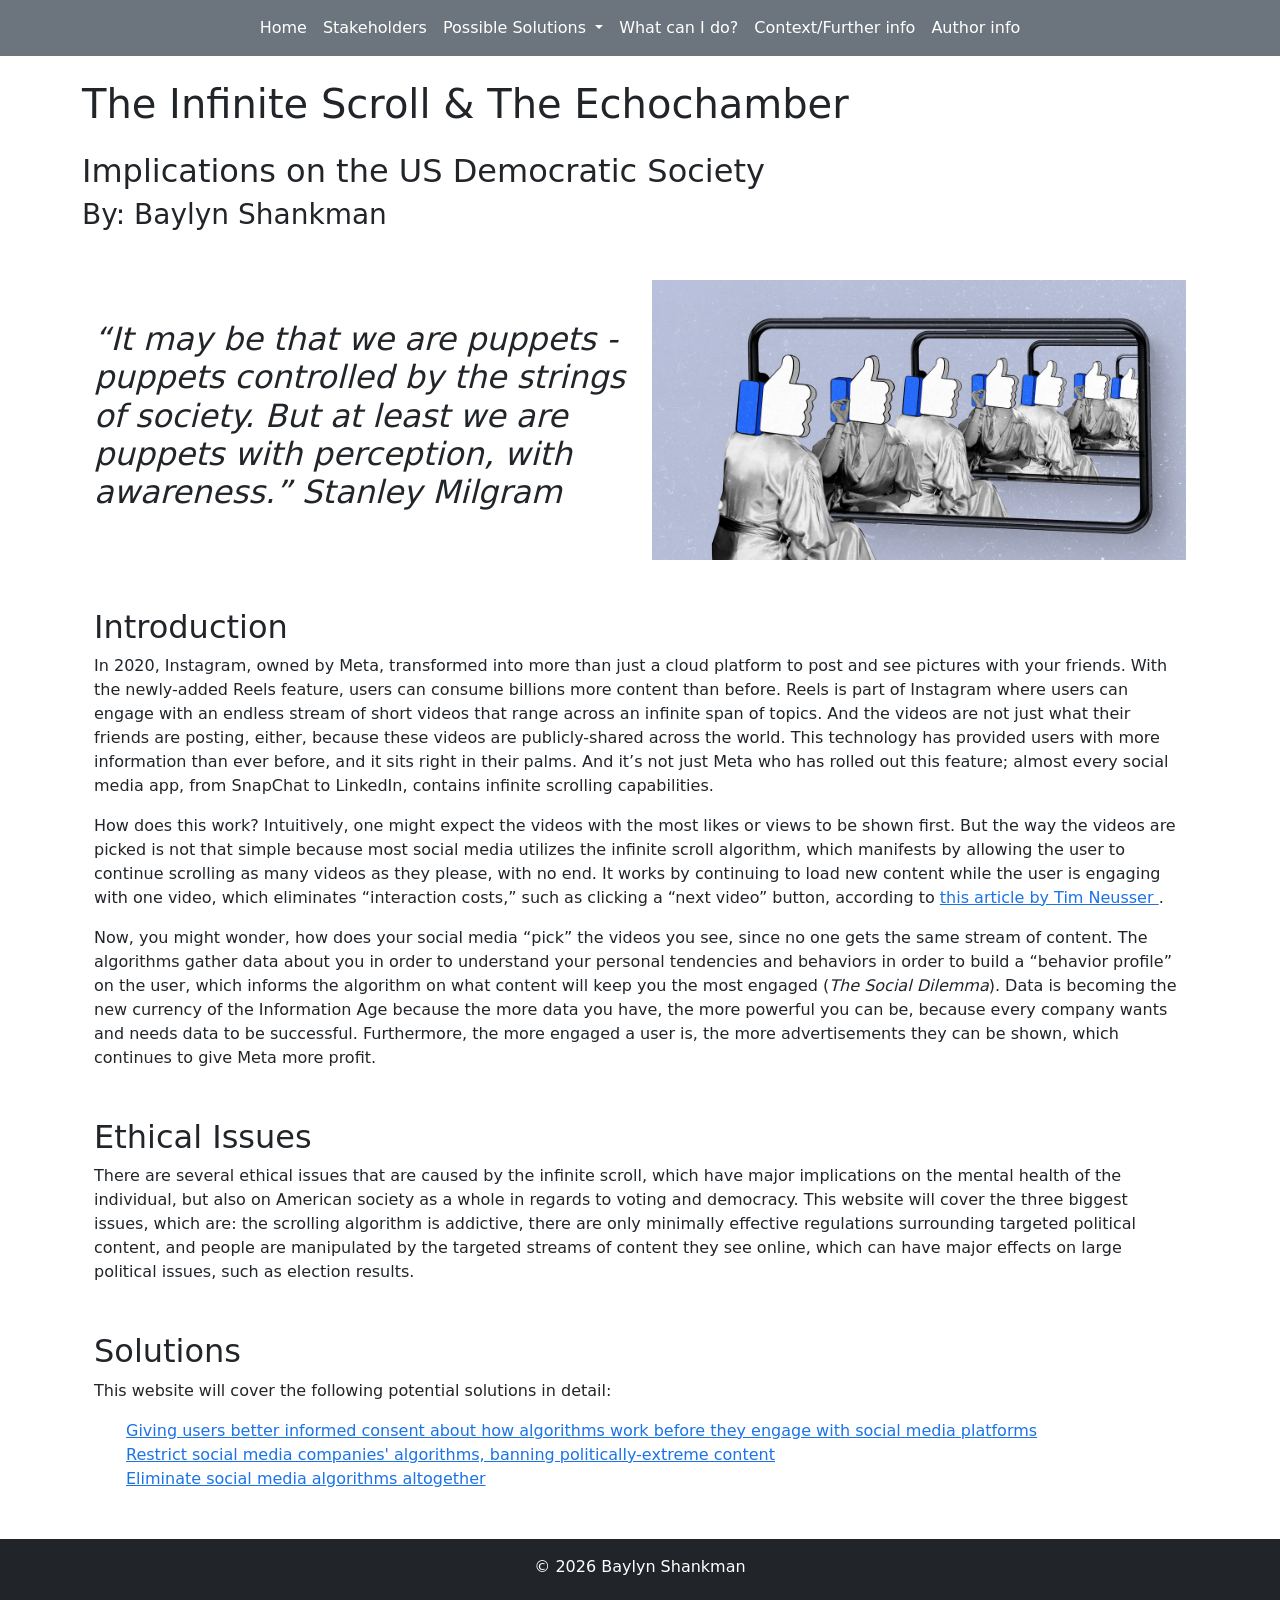
<file: index.html>
<!DOCTYPE html>
<html lang="en"> 
  <head> 
    <meta charset="UTF-8" /> 
    <meta name="viewport" content="width=device-width, initial-scale=1" /> 
    <title>The Infinite Scroll &amp; The Echochamber</title><!-- Title updates --> 
    <link rel="stylesheet" href="styles.css">
    <style>@charset "UTF-8";/*!
 * Bootstrap  v5.3.0 (https://getbootstrap.com/)
 * Copyright 2011-2023 The Bootstrap Authors
 * Licensed under MIT (https://github.com/twbs/bootstrap/blob/main/LICENSE)
 */:root,[data-bs-theme=light]{--bs-blue:#0d6efd;--bs-indigo:#6610f2;--bs-purple:#6f42c1;--bs-pink:#d63384;--bs-red:#dc3545;--bs-orange:#fd7e14;--bs-yellow:#ffc107;--bs-green:#198754;--bs-teal:#20c997;--bs-cyan:#0dcaf0;--bs-black:#000;--bs-white:#fff;--bs-gray:#6c757d;--bs-gray-dark:#343a40;--bs-gray-100:#f8f9fa;--bs-gray-200:#e9ecef;--bs-gray-300:#dee2e6;--bs-gray-400:#ced4da;--bs-gray-500:#adb5bd;--bs-gray-600:#6c757d;--bs-gray-700:#495057;--bs-gray-800:#343a40;--bs-gray-900:#212529;--bs-primary:#0d6efd;--bs-secondary:#6c757d;--bs-success:#198754;--bs-info:#0dcaf0;--bs-warning:#ffc107;--bs-danger:#dc3545;--bs-light:#f8f9fa;--bs-dark:#212529;--bs-primary-rgb:13,110,253;--bs-secondary-rgb:108,117,125;--bs-success-rgb:25,135,84;--bs-info-rgb:13,202,240;--bs-warning-rgb:255,193,7;--bs-danger-rgb:220,53,69;--bs-light-rgb:248,249,250;--bs-dark-rgb:33,37,41;--bs-primary-text-emphasis:#052c65;--bs-secondary-text-emphasis:#2b2f32;--bs-success-text-emphasis:#0a3622;--bs-info-text-emphasis:#055160;--bs-warning-text-emphasis:#664d03;--bs-danger-text-emphasis:#58151c;--bs-light-text-emphasis:#495057;--bs-dark-text-emphasis:#495057;--bs-primary-bg-subtle:#cfe2ff;--bs-secondary-bg-subtle:#e2e3e5;--bs-success-bg-subtle:#d1e7dd;--bs-info-bg-subtle:#cff4fc;--bs-warning-bg-subtle:#fff3cd;--bs-danger-bg-subtle:#f8d7da;--bs-light-bg-subtle:#fcfcfd;--bs-dark-bg-subtle:#ced4da;--bs-primary-border-subtle:#9ec5fe;--bs-secondary-border-subtle:#c4c8cb;--bs-success-border-subtle:#a3cfbb;--bs-info-border-subtle:#9eeaf9;--bs-warning-border-subtle:#ffe69c;--bs-danger-border-subtle:#f1aeb5;--bs-light-border-subtle:#e9ecef;--bs-dark-border-subtle:#adb5bd;--bs-white-rgb:255,255,255;--bs-black-rgb:0,0,0;--bs-font-sans-serif:system-ui,-apple-system,"Segoe UI",Roboto,"Helvetica Neue","Noto Sans","Liberation Sans",Arial,sans-serif,"Apple Color Emoji","Segoe UI Emoji","Segoe UI Symbol","Noto Color Emoji";--bs-font-monospace:SFMono-Regular,Menlo,Monaco,Consolas,"Liberation Mono","Courier New",monospace;--bs-gradient:linear-gradient(180deg, rgba(255, 255, 255, 0.15), rgba(255, 255, 255, 0));--bs-body-font-family:var(--bs-font-sans-serif);--bs-body-font-size:1rem;--bs-body-font-weight:400;--bs-body-line-height:1.5;--bs-body-color:#212529;--bs-body-color-rgb:33,37,41;--bs-body-bg:#fff;--bs-body-bg-rgb:255,255,255;--bs-emphasis-color:#000;--bs-emphasis-color-rgb:0,0,0;--bs-secondary-color:rgba(33, 37, 41, 0.75);--bs-secondary-color-rgb:33,37,41;--bs-secondary-bg:#e9ecef;--bs-secondary-bg-rgb:233,236,239;--bs-tertiary-color:rgba(33, 37, 41, 0.5);--bs-tertiary-color-rgb:33,37,41;--bs-tertiary-bg:#f8f9fa;--bs-tertiary-bg-rgb:248,249,250;--bs-heading-color:inherit;--bs-link-color:#0d6efd;--bs-link-color-rgb:13,110,253;--bs-link-decoration:underline;--bs-link-hover-color:#0a58ca;--bs-link-hover-color-rgb:10,88,202;--bs-code-color:#d63384;--bs-highlight-bg:#fff3cd;--bs-border-width:1px;--bs-border-style:solid;--bs-border-color:#dee2e6;--bs-border-color-translucent:rgba(0, 0, 0, 0.175);--bs-border-radius:0.375rem;--bs-border-radius-sm:0.25rem;--bs-border-radius-lg:0.5rem;--bs-border-radius-xl:1rem;--bs-border-radius-xxl:2rem;--bs-border-radius-2xl:var(--bs-border-radius-xxl);--bs-border-radius-pill:50rem;--bs-box-shadow:0 0.5rem 1rem rgba(0, 0, 0, 0.15);--bs-box-shadow-sm:0 0.125rem 0.25rem rgba(0, 0, 0, 0.075);--bs-box-shadow-lg:0 1rem 3rem rgba(0, 0, 0, 0.175);--bs-box-shadow-inset:inset 0 1px 2px rgba(0, 0, 0, 0.075);--bs-focus-ring-width:0.25rem;--bs-focus-ring-opacity:0.25;--bs-focus-ring-color:rgba(13, 110, 253, 0.25);--bs-form-valid-color:#198754;--bs-form-valid-border-color:#198754;--bs-form-invalid-color:#dc3545;--bs-form-invalid-border-color:#dc3545}[data-bs-theme=dark]{color-scheme:dark;--bs-body-color:#adb5bd;--bs-body-color-rgb:173,181,189;--bs-body-bg:#212529;--bs-body-bg-rgb:33,37,41;--bs-emphasis-color:#fff;--bs-emphasis-color-rgb:255,255,255;--bs-secondary-color:rgba(173, 181, 189, 0.75);--bs-secondary-color-rgb:173,181,189;--bs-secondary-bg:#343a40;--bs-secondary-bg-rgb:52,58,64;--bs-tertiary-color:rgba(173, 181, 189, 0.5);--bs-tertiary-color-rgb:173,181,189;--bs-tertiary-bg:#2b3035;--bs-tertiary-bg-rgb:43,48,53;--bs-primary-text-emphasis:#6ea8fe;--bs-secondary-text-emphasis:#a7acb1;--bs-success-text-emphasis:#75b798;--bs-info-text-emphasis:#6edff6;--bs-warning-text-emphasis:#ffda6a;--bs-danger-text-emphasis:#ea868f;--bs-light-text-emphasis:#f8f9fa;--bs-dark-text-emphasis:#dee2e6;--bs-primary-bg-subtle:#031633;--bs-secondary-bg-subtle:#161719;--bs-success-bg-subtle:#051b11;--bs-info-bg-subtle:#032830;--bs-warning-bg-subtle:#332701;--bs-danger-bg-subtle:#2c0b0e;--bs-light-bg-subtle:#343a40;--bs-dark-bg-subtle:#1a1d20;--bs-primary-border-subtle:#084298;--bs-secondary-border-subtle:#41464b;--bs-success-border-subtle:#0f5132;--bs-info-border-subtle:#087990;--bs-warning-border-subtle:#997404;--bs-danger-border-subtle:#842029;--bs-light-border-subtle:#495057;--bs-dark-border-subtle:#343a40;--bs-heading-color:inherit;--bs-link-color:#6ea8fe;--bs-link-hover-color:#8bb9fe;--bs-link-color-rgb:110,168,254;--bs-link-hover-color-rgb:139,185,254;--bs-code-color:#e685b5;--bs-border-color:#495057;--bs-border-color-translucent:rgba(255, 255, 255, 0.15);--bs-form-valid-color:#75b798;--bs-form-valid-border-color:#75b798;--bs-form-invalid-color:#ea868f;--bs-form-invalid-border-color:#ea868f}*,::after,::before{box-sizing:border-box}@media (prefers-reduced-motion:no-preference){:root{scroll-behavior:smooth}}body{margin:0;font-family:var(--bs-body-font-family);font-size:var(--bs-body-font-size);font-weight:var(--bs-body-font-weight);line-height:var(--bs-body-line-height);color:var(--bs-body-color);text-align:var(--bs-body-text-align);background-color:var(--bs-body-bg);-webkit-text-size-adjust:100%;-webkit-tap-highlight-color:transparent}hr{margin:1rem 0;color:inherit;border:0;border-top:var(--bs-border-width) solid;opacity:.25}.h1,.h2,.h3,.h4,.h5,.h6,h1,h2,h3,h4,h5,h6{margin-top:0;margin-bottom:.5rem;font-weight:500;line-height:1.2;color:var(--bs-heading-color)}.h1,h1{font-size:calc(1.375rem + 1.5vw)}@media (min-width:1200px){.h1,h1{font-size:2.5rem}}.h2,h2{font-size:calc(1.325rem + .9vw)}@media (min-width:1200px){.h2,h2{font-size:2rem}}.h3,h3{font-size:calc(1.3rem + .6vw)}@media (min-width:1200px){.h3,h3{font-size:1.75rem}}.h4,h4{font-size:calc(1.275rem + .3vw)}@media (min-width:1200px){.h4,h4{font-size:1.5rem}}.h5,h5{font-size:1.25rem}.h6,h6{font-size:1rem}p{margin-top:0;margin-bottom:1rem}abbr[title]{-webkit-text-decoration:underline dotted;text-decoration:underline dotted;cursor:help;-webkit-text-decoration-skip-ink:none;text-decoration-skip-ink:none}address{margin-bottom:1rem;font-style:normal;line-height:inherit}ol,ul{padding-left:2rem}dl,ol,ul{margin-top:0;margin-bottom:1rem}ol ol,ol ul,ul ol,ul ul{margin-bottom:0}dt{font-weight:700}dd{margin-bottom:.5rem;margin-left:0}blockquote{margin:0 0 1rem}b,strong{font-weight:bolder}.small,small{font-size:.875em}.mark,mark{padding:.1875em;background-color:var(--bs-highlight-bg)}sub,sup{position:relative;font-size:.75em;line-height:0;vertical-align:baseline}sub{bottom:-.25em}sup{top:-.5em}a{color:rgba(var(--bs-link-color-rgb),var(--bs-link-opacity,1));text-decoration:underline}a:hover{--bs-link-color-rgb:var(--bs-link-hover-color-rgb)}a:not([href]):not([class]),a:not([href]):not([class]):hover{color:inherit;text-decoration:none}code,kbd,pre,samp{font-family:var(--bs-font-monospace);font-size:1em}pre{display:block;margin-top:0;margin-bottom:1rem;overflow:auto;font-size:.875em}pre code{font-size:inherit;color:inherit;word-break:normal}code{font-size:.875em;color:var(--bs-code-color);word-wrap:break-word}a>code{color:inherit}kbd{padding:.1875rem .375rem;font-size:.875em;color:var(--bs-body-bg);background-color:var(--bs-body-color);border-radius:.25rem}kbd kbd{padding:0;font-size:1em}figure{margin:0 0 1rem}img,svg{vertical-align:middle}table{caption-side:bottom;border-collapse:collapse}caption{padding-top:.5rem;padding-bottom:.5rem;color:var(--bs-secondary-color);text-align:left}th{text-align:inherit;text-align:-webkit-match-parent}tbody,td,tfoot,th,thead,tr{border-color:inherit;border-style:solid;border-width:0}label{display:inline-block}button{border-radius:0}button:focus:not(:focus-visible){outline:0}button,input,optgroup,select,textarea{margin:0;font-family:inherit;font-size:inherit;line-height:inherit}button,select{text-transform:none}[role=button]{cursor:pointer}select{word-wrap:normal}select:disabled{opacity:1}[list]:not([type=date]):not([type=datetime-local]):not([type=month]):not([type=week]):not([type=time])::-webkit-calendar-picker-indicator{display:none!important}[type=button],[type=reset],[type=submit],button{-webkit-appearance:button}[type=button]:not(:disabled),[type=reset]:not(:disabled),[type=submit]:not(:disabled),button:not(:disabled){cursor:pointer}::-moz-focus-inner{padding:0;border-style:none}textarea{resize:vertical}fieldset{min-width:0;padding:0;margin:0;border:0}legend{float:left;width:100%;padding:0;margin-bottom:.5rem;font-size:calc(1.275rem + .3vw);line-height:inherit}@media (min-width:1200px){legend{font-size:1.5rem}}legend+*{clear:left}::-webkit-datetime-edit-day-field,::-webkit-datetime-edit-fields-wrapper,::-webkit-datetime-edit-hour-field,::-webkit-datetime-edit-minute,::-webkit-datetime-edit-month-field,::-webkit-datetime-edit-text,::-webkit-datetime-edit-year-field{padding:0}::-webkit-inner-spin-button{height:auto}[type=search]{outline-offset:-2px;-webkit-appearance:textfield}::-webkit-search-decoration{-webkit-appearance:none}::-webkit-color-swatch-wrapper{padding:0}::-webkit-file-upload-button{font:inherit;-webkit-appearance:button}::file-selector-button{font:inherit;-webkit-appearance:button}output{display:inline-block}iframe{border:0}summary{display:list-item;cursor:pointer}progress{vertical-align:baseline}[hidden]{display:none!important}.lead{font-size:1.25rem;font-weight:300}.display-1{font-size:calc(1.625rem + 4.5vw);font-weight:300;line-height:1.2}@media (min-width:1200px){.display-1{font-size:5rem}}.display-2{font-size:calc(1.575rem + 3.9vw);font-weight:300;line-height:1.2}@media (min-width:1200px){.display-2{font-size:4.5rem}}.display-3{font-size:calc(1.525rem + 3.3vw);font-weight:300;line-height:1.2}@media (min-width:1200px){.display-3{font-size:4rem}}.display-4{font-size:calc(1.475rem + 2.7vw);font-weight:300;line-height:1.2}@media (min-width:1200px){.display-4{font-size:3.5rem}}.display-5{font-size:calc(1.425rem + 2.1vw);font-weight:300;line-height:1.2}@media (min-width:1200px){.display-5{font-size:3rem}}.display-6{font-size:calc(1.375rem + 1.5vw);font-weight:300;line-height:1.2}@media (min-width:1200px){.display-6{font-size:2.5rem}}.list-unstyled{padding-left:0;list-style:none}.list-inline{padding-left:0;list-style:none}.list-inline-item{display:inline-block}.list-inline-item:not(:last-child){margin-right:.5rem}.initialism{font-size:.875em;text-transform:uppercase}.blockquote{margin-bottom:1rem;font-size:1.25rem}.blockquote>:last-child{margin-bottom:0}.blockquote-footer{margin-top:-1rem;margin-bottom:1rem;font-size:.875em;color:#6c757d}.blockquote-footer::before{content:"— "}.img-fluid{max-width:100%;height:auto}.img-thumbnail{padding:.25rem;background-color:var(--bs-body-bg);border:var(--bs-border-width) solid var(--bs-border-color);border-radius:var(--bs-border-radius);max-width:100%;height:auto}.figure{display:inline-block}.figure-img{margin-bottom:.5rem;line-height:1}.figure-caption{font-size:.875em;color:var(--bs-secondary-color)}.container,.container-fluid,.container-lg,.container-md,.container-sm,.container-xl,.container-xxl{--bs-gutter-x:1.5rem;--bs-gutter-y:0;width:100%;padding-right:calc(var(--bs-gutter-x) * .5);padding-left:calc(var(--bs-gutter-x) * .5);margin-right:auto;margin-left:auto}@media (min-width:576px){.container,.container-sm{max-width:540px}}@media (min-width:768px){.container,.container-md,.container-sm{max-width:720px}}@media (min-width:992px){.container,.container-lg,.container-md,.container-sm{max-width:960px}}@media (min-width:1200px){.container,.container-lg,.container-md,.container-sm,.container-xl{max-width:1140px}}@media (min-width:1400px){.container,.container-lg,.container-md,.container-sm,.container-xl,.container-xxl{max-width:1320px}}:root{--bs-breakpoint-xs:0;--bs-breakpoint-sm:576px;--bs-breakpoint-md:768px;--bs-breakpoint-lg:992px;--bs-breakpoint-xl:1200px;--bs-breakpoint-xxl:1400px}.row{--bs-gutter-x:1.5rem;--bs-gutter-y:0;display:flex;flex-wrap:wrap;margin-top:calc(-1 * var(--bs-gutter-y));margin-right:calc(-.5 * var(--bs-gutter-x));margin-left:calc(-.5 * var(--bs-gutter-x))}.row>*{flex-shrink:0;width:100%;max-width:100%;padding-right:calc(var(--bs-gutter-x) * .5);padding-left:calc(var(--bs-gutter-x) * .5);margin-top:var(--bs-gutter-y)}.col{flex:1 0 0%}.row-cols-auto>*{flex:0 0 auto;width:auto}.row-cols-1>*{flex:0 0 auto;width:100%}.row-cols-2>*{flex:0 0 auto;width:50%}.row-cols-3>*{flex:0 0 auto;width:33.3333333333%}.row-cols-4>*{flex:0 0 auto;width:25%}.row-cols-5>*{flex:0 0 auto;width:20%}.row-cols-6>*{flex:0 0 auto;width:16.6666666667%}.col-auto{flex:0 0 auto;width:auto}.col-1{flex:0 0 auto;width:8.33333333%}.col-2{flex:0 0 auto;width:16.66666667%}.col-3{flex:0 0 auto;width:25%}.col-4{flex:0 0 auto;width:33.33333333%}.col-5{flex:0 0 auto;width:41.66666667%}.col-6{flex:0 0 auto;width:50%}.col-7{flex:0 0 auto;width:58.33333333%}.col-8{flex:0 0 auto;width:66.66666667%}.col-9{flex:0 0 auto;width:75%}.col-10{flex:0 0 auto;width:83.33333333%}.col-11{flex:0 0 auto;width:91.66666667%}.col-12{flex:0 0 auto;width:100%}.offset-1{margin-left:8.33333333%}.offset-2{margin-left:16.66666667%}.offset-3{margin-left:25%}.offset-4{margin-left:33.33333333%}.offset-5{margin-left:41.66666667%}.offset-6{margin-left:50%}.offset-7{margin-left:58.33333333%}.offset-8{margin-left:66.66666667%}.offset-9{margin-left:75%}.offset-10{margin-left:83.33333333%}.offset-11{margin-left:91.66666667%}.g-0,.gx-0{--bs-gutter-x:0}.g-0,.gy-0{--bs-gutter-y:0}.g-1,.gx-1{--bs-gutter-x:0.25rem}.g-1,.gy-1{--bs-gutter-y:0.25rem}.g-2,.gx-2{--bs-gutter-x:0.5rem}.g-2,.gy-2{--bs-gutter-y:0.5rem}.g-3,.gx-3{--bs-gutter-x:1rem}.g-3,.gy-3{--bs-gutter-y:1rem}.g-4,.gx-4{--bs-gutter-x:1.5rem}.g-4,.gy-4{--bs-gutter-y:1.5rem}.g-5,.gx-5{--bs-gutter-x:3rem}.g-5,.gy-5{--bs-gutter-y:3rem}@media (min-width:576px){.col-sm{flex:1 0 0%}.row-cols-sm-auto>*{flex:0 0 auto;width:auto}.row-cols-sm-1>*{flex:0 0 auto;width:100%}.row-cols-sm-2>*{flex:0 0 auto;width:50%}.row-cols-sm-3>*{flex:0 0 auto;width:33.3333333333%}.row-cols-sm-4>*{flex:0 0 auto;width:25%}.row-cols-sm-5>*{flex:0 0 auto;width:20%}.row-cols-sm-6>*{flex:0 0 auto;width:16.6666666667%}.col-sm-auto{flex:0 0 auto;width:auto}.col-sm-1{flex:0 0 auto;width:8.33333333%}.col-sm-2{flex:0 0 auto;width:16.66666667%}.col-sm-3{flex:0 0 auto;width:25%}.col-sm-4{flex:0 0 auto;width:33.33333333%}.col-sm-5{flex:0 0 auto;width:41.66666667%}.col-sm-6{flex:0 0 auto;width:50%}.col-sm-7{flex:0 0 auto;width:58.33333333%}.col-sm-8{flex:0 0 auto;width:66.66666667%}.col-sm-9{flex:0 0 auto;width:75%}.col-sm-10{flex:0 0 auto;width:83.33333333%}.col-sm-11{flex:0 0 auto;width:91.66666667%}.col-sm-12{flex:0 0 auto;width:100%}.offset-sm-0{margin-left:0}.offset-sm-1{margin-left:8.33333333%}.offset-sm-2{margin-left:16.66666667%}.offset-sm-3{margin-left:25%}.offset-sm-4{margin-left:33.33333333%}.offset-sm-5{margin-left:41.66666667%}.offset-sm-6{margin-left:50%}.offset-sm-7{margin-left:58.33333333%}.offset-sm-8{margin-left:66.66666667%}.offset-sm-9{margin-left:75%}.offset-sm-10{margin-left:83.33333333%}.offset-sm-11{margin-left:91.66666667%}.g-sm-0,.gx-sm-0{--bs-gutter-x:0}.g-sm-0,.gy-sm-0{--bs-gutter-y:0}.g-sm-1,.gx-sm-1{--bs-gutter-x:0.25rem}.g-sm-1,.gy-sm-1{--bs-gutter-y:0.25rem}.g-sm-2,.gx-sm-2{--bs-gutter-x:0.5rem}.g-sm-2,.gy-sm-2{--bs-gutter-y:0.5rem}.g-sm-3,.gx-sm-3{--bs-gutter-x:1rem}.g-sm-3,.gy-sm-3{--bs-gutter-y:1rem}.g-sm-4,.gx-sm-4{--bs-gutter-x:1.5rem}.g-sm-4,.gy-sm-4{--bs-gutter-y:1.5rem}.g-sm-5,.gx-sm-5{--bs-gutter-x:3rem}.g-sm-5,.gy-sm-5{--bs-gutter-y:3rem}}@media (min-width:768px){.col-md{flex:1 0 0%}.row-cols-md-auto>*{flex:0 0 auto;width:auto}.row-cols-md-1>*{flex:0 0 auto;width:100%}.row-cols-md-2>*{flex:0 0 auto;width:50%}.row-cols-md-3>*{flex:0 0 auto;width:33.3333333333%}.row-cols-md-4>*{flex:0 0 auto;width:25%}.row-cols-md-5>*{flex:0 0 auto;width:20%}.row-cols-md-6>*{flex:0 0 auto;width:16.6666666667%}.col-md-auto{flex:0 0 auto;width:auto}.col-md-1{flex:0 0 auto;width:8.33333333%}.col-md-2{flex:0 0 auto;width:16.66666667%}.col-md-3{flex:0 0 auto;width:25%}.col-md-4{flex:0 0 auto;width:33.33333333%}.col-md-5{flex:0 0 auto;width:41.66666667%}.col-md-6{flex:0 0 auto;width:50%}.col-md-7{flex:0 0 auto;width:58.33333333%}.col-md-8{flex:0 0 auto;width:66.66666667%}.col-md-9{flex:0 0 auto;width:75%}.col-md-10{flex:0 0 auto;width:83.33333333%}.col-md-11{flex:0 0 auto;width:91.66666667%}.col-md-12{flex:0 0 auto;width:100%}.offset-md-0{margin-left:0}.offset-md-1{margin-left:8.33333333%}.offset-md-2{margin-left:16.66666667%}.offset-md-3{margin-left:25%}.offset-md-4{margin-left:33.33333333%}.offset-md-5{margin-left:41.66666667%}.offset-md-6{margin-left:50%}.offset-md-7{margin-left:58.33333333%}.offset-md-8{margin-left:66.66666667%}.offset-md-9{margin-left:75%}.offset-md-10{margin-left:83.33333333%}.offset-md-11{margin-left:91.66666667%}.g-md-0,.gx-md-0{--bs-gutter-x:0}.g-md-0,.gy-md-0{--bs-gutter-y:0}.g-md-1,.gx-md-1{--bs-gutter-x:0.25rem}.g-md-1,.gy-md-1{--bs-gutter-y:0.25rem}.g-md-2,.gx-md-2{--bs-gutter-x:0.5rem}.g-md-2,.gy-md-2{--bs-gutter-y:0.5rem}.g-md-3,.gx-md-3{--bs-gutter-x:1rem}.g-md-3,.gy-md-3{--bs-gutter-y:1rem}.g-md-4,.gx-md-4{--bs-gutter-x:1.5rem}.g-md-4,.gy-md-4{--bs-gutter-y:1.5rem}.g-md-5,.gx-md-5{--bs-gutter-x:3rem}.g-md-5,.gy-md-5{--bs-gutter-y:3rem}}@media (min-width:992px){.col-lg{flex:1 0 0%}.row-cols-lg-auto>*{flex:0 0 auto;width:auto}.row-cols-lg-1>*{flex:0 0 auto;width:100%}.row-cols-lg-2>*{flex:0 0 auto;width:50%}.row-cols-lg-3>*{flex:0 0 auto;width:33.3333333333%}.row-cols-lg-4>*{flex:0 0 auto;width:25%}.row-cols-lg-5>*{flex:0 0 auto;width:20%}.row-cols-lg-6>*{flex:0 0 auto;width:16.6666666667%}.col-lg-auto{flex:0 0 auto;width:auto}.col-lg-1{flex:0 0 auto;width:8.33333333%}.col-lg-2{flex:0 0 auto;width:16.66666667%}.col-lg-3{flex:0 0 auto;width:25%}.col-lg-4{flex:0 0 auto;width:33.33333333%}.col-lg-5{flex:0 0 auto;width:41.66666667%}.col-lg-6{flex:0 0 auto;width:50%}.col-lg-7{flex:0 0 auto;width:58.33333333%}.col-lg-8{flex:0 0 auto;width:66.66666667%}.col-lg-9{flex:0 0 auto;width:75%}.col-lg-10{flex:0 0 auto;width:83.33333333%}.col-lg-11{flex:0 0 auto;width:91.66666667%}.col-lg-12{flex:0 0 auto;width:100%}.offset-lg-0{margin-left:0}.offset-lg-1{margin-left:8.33333333%}.offset-lg-2{margin-left:16.66666667%}.offset-lg-3{margin-left:25%}.offset-lg-4{margin-left:33.33333333%}.offset-lg-5{margin-left:41.66666667%}.offset-lg-6{margin-left:50%}.offset-lg-7{margin-left:58.33333333%}.offset-lg-8{margin-left:66.66666667%}.offset-lg-9{margin-left:75%}.offset-lg-10{margin-left:83.33333333%}.offset-lg-11{margin-left:91.66666667%}.g-lg-0,.gx-lg-0{--bs-gutter-x:0}.g-lg-0,.gy-lg-0{--bs-gutter-y:0}.g-lg-1,.gx-lg-1{--bs-gutter-x:0.25rem}.g-lg-1,.gy-lg-1{--bs-gutter-y:0.25rem}.g-lg-2,.gx-lg-2{--bs-gutter-x:0.5rem}.g-lg-2,.gy-lg-2{--bs-gutter-y:0.5rem}.g-lg-3,.gx-lg-3{--bs-gutter-x:1rem}.g-lg-3,.gy-lg-3{--bs-gutter-y:1rem}.g-lg-4,.gx-lg-4{--bs-gutter-x:1.5rem}.g-lg-4,.gy-lg-4{--bs-gutter-y:1.5rem}.g-lg-5,.gx-lg-5{--bs-gutter-x:3rem}.g-lg-5,.gy-lg-5{--bs-gutter-y:3rem}}@media (min-width:1200px){.col-xl{flex:1 0 0%}.row-cols-xl-auto>*{flex:0 0 auto;width:auto}.row-cols-xl-1>*{flex:0 0 auto;width:100%}.row-cols-xl-2>*{flex:0 0 auto;width:50%}.row-cols-xl-3>*{flex:0 0 auto;width:33.3333333333%}.row-cols-xl-4>*{flex:0 0 auto;width:25%}.row-cols-xl-5>*{flex:0 0 auto;width:20%}.row-cols-xl-6>*{flex:0 0 auto;width:16.6666666667%}.col-xl-auto{flex:0 0 auto;width:auto}.col-xl-1{flex:0 0 auto;width:8.33333333%}.col-xl-2{flex:0 0 auto;width:16.66666667%}.col-xl-3{flex:0 0 auto;width:25%}.col-xl-4{flex:0 0 auto;width:33.33333333%}.col-xl-5{flex:0 0 auto;width:41.66666667%}.col-xl-6{flex:0 0 auto;width:50%}.col-xl-7{flex:0 0 auto;width:58.33333333%}.col-xl-8{flex:0 0 auto;width:66.66666667%}.col-xl-9{flex:0 0 auto;width:75%}.col-xl-10{flex:0 0 auto;width:83.33333333%}.col-xl-11{flex:0 0 auto;width:91.66666667%}.col-xl-12{flex:0 0 auto;width:100%}.offset-xl-0{margin-left:0}.offset-xl-1{margin-left:8.33333333%}.offset-xl-2{margin-left:16.66666667%}.offset-xl-3{margin-left:25%}.offset-xl-4{margin-left:33.33333333%}.offset-xl-5{margin-left:41.66666667%}.offset-xl-6{margin-left:50%}.offset-xl-7{margin-left:58.33333333%}.offset-xl-8{margin-left:66.66666667%}.offset-xl-9{margin-left:75%}.offset-xl-10{margin-left:83.33333333%}.offset-xl-11{margin-left:91.66666667%}.g-xl-0,.gx-xl-0{--bs-gutter-x:0}.g-xl-0,.gy-xl-0{--bs-gutter-y:0}.g-xl-1,.gx-xl-1{--bs-gutter-x:0.25rem}.g-xl-1,.gy-xl-1{--bs-gutter-y:0.25rem}.g-xl-2,.gx-xl-2{--bs-gutter-x:0.5rem}.g-xl-2,.gy-xl-2{--bs-gutter-y:0.5rem}.g-xl-3,.gx-xl-3{--bs-gutter-x:1rem}.g-xl-3,.gy-xl-3{--bs-gutter-y:1rem}.g-xl-4,.gx-xl-4{--bs-gutter-x:1.5rem}.g-xl-4,.gy-xl-4{--bs-gutter-y:1.5rem}.g-xl-5,.gx-xl-5{--bs-gutter-x:3rem}.g-xl-5,.gy-xl-5{--bs-gutter-y:3rem}}@media (min-width:1400px){.col-xxl{flex:1 0 0%}.row-cols-xxl-auto>*{flex:0 0 auto;width:auto}.row-cols-xxl-1>*{flex:0 0 auto;width:100%}.row-cols-xxl-2>*{flex:0 0 auto;width:50%}.row-cols-xxl-3>*{flex:0 0 auto;width:33.3333333333%}.row-cols-xxl-4>*{flex:0 0 auto;width:25%}.row-cols-xxl-5>*{flex:0 0 auto;width:20%}.row-cols-xxl-6>*{flex:0 0 auto;width:16.6666666667%}.col-xxl-auto{flex:0 0 auto;width:auto}.col-xxl-1{flex:0 0 auto;width:8.33333333%}.col-xxl-2{flex:0 0 auto;width:16.66666667%}.col-xxl-3{flex:0 0 auto;width:25%}.col-xxl-4{flex:0 0 auto;width:33.33333333%}.col-xxl-5{flex:0 0 auto;width:41.66666667%}.col-xxl-6{flex:0 0 auto;width:50%}.col-xxl-7{flex:0 0 auto;width:58.33333333%}.col-xxl-8{flex:0 0 auto;width:66.66666667%}.col-xxl-9{flex:0 0 auto;width:75%}.col-xxl-10{flex:0 0 auto;width:83.33333333%}.col-xxl-11{flex:0 0 auto;width:91.66666667%}.col-xxl-12{flex:0 0 auto;width:100%}.offset-xxl-0{margin-left:0}.offset-xxl-1{margin-left:8.33333333%}.offset-xxl-2{margin-left:16.66666667%}.offset-xxl-3{margin-left:25%}.offset-xxl-4{margin-left:33.33333333%}.offset-xxl-5{margin-left:41.66666667%}.offset-xxl-6{margin-left:50%}.offset-xxl-7{margin-left:58.33333333%}.offset-xxl-8{margin-left:66.66666667%}.offset-xxl-9{margin-left:75%}.offset-xxl-10{margin-left:83.33333333%}.offset-xxl-11{margin-left:91.66666667%}.g-xxl-0,.gx-xxl-0{--bs-gutter-x:0}.g-xxl-0,.gy-xxl-0{--bs-gutter-y:0}.g-xxl-1,.gx-xxl-1{--bs-gutter-x:0.25rem}.g-xxl-1,.gy-xxl-1{--bs-gutter-y:0.25rem}.g-xxl-2,.gx-xxl-2{--bs-gutter-x:0.5rem}.g-xxl-2,.gy-xxl-2{--bs-gutter-y:0.5rem}.g-xxl-3,.gx-xxl-3{--bs-gutter-x:1rem}.g-xxl-3,.gy-xxl-3{--bs-gutter-y:1rem}.g-xxl-4,.gx-xxl-4{--bs-gutter-x:1.5rem}.g-xxl-4,.gy-xxl-4{--bs-gutter-y:1.5rem}.g-xxl-5,.gx-xxl-5{--bs-gutter-x:3rem}.g-xxl-5,.gy-xxl-5{--bs-gutter-y:3rem}}.table{--bs-table-color-type:initial;--bs-table-bg-type:initial;--bs-table-color-state:initial;--bs-table-bg-state:initial;--bs-table-color:var(--bs-body-color);--bs-table-bg:var(--bs-body-bg);--bs-table-border-color:var(--bs-border-color);--bs-table-accent-bg:transparent;--bs-table-striped-color:var(--bs-body-color);--bs-table-striped-bg:rgba(0, 0, 0, 0.05);--bs-table-active-color:var(--bs-body-color);--bs-table-active-bg:rgba(0, 0, 0, 0.1);--bs-table-hover-color:var(--bs-body-color);--bs-table-hover-bg:rgba(0, 0, 0, 0.075);width:100%;margin-bottom:1rem;vertical-align:top;border-color:var(--bs-table-border-color)}.table>:not(caption)>*>*{padding:.5rem .5rem;color:var(--bs-table-color-state,var(--bs-table-color-type,var(--bs-table-color)));background-color:var(--bs-table-bg);border-bottom-width:var(--bs-border-width);box-shadow:inset 0 0 0 9999px var(--bs-table-bg-state,var(--bs-table-bg-type,var(--bs-table-accent-bg)))}.table>tbody{vertical-align:inherit}.table>thead{vertical-align:bottom}.table-group-divider{border-top:calc(var(--bs-border-width) * 2) solid currentcolor}.caption-top{caption-side:top}.table-sm>:not(caption)>*>*{padding:.25rem .25rem}.table-bordered>:not(caption)>*{border-width:var(--bs-border-width) 0}.table-bordered>:not(caption)>*>*{border-width:0 var(--bs-border-width)}.table-borderless>:not(caption)>*>*{border-bottom-width:0}.table-borderless>:not(:first-child){border-top-width:0}.table-striped>tbody>tr:nth-of-type(odd)>*{--bs-table-color-type:var(--bs-table-striped-color);--bs-table-bg-type:var(--bs-table-striped-bg)}.table-striped-columns>:not(caption)>tr>:nth-child(2n){--bs-table-color-type:var(--bs-table-striped-color);--bs-table-bg-type:var(--bs-table-striped-bg)}.table-active{--bs-table-color-state:var(--bs-table-active-color);--bs-table-bg-state:var(--bs-table-active-bg)}.table-hover>tbody>tr:hover>*{--bs-table-color-state:var(--bs-table-hover-color);--bs-table-bg-state:var(--bs-table-hover-bg)}.table-primary{--bs-table-color:#000;--bs-table-bg:#cfe2ff;--bs-table-border-color:#bacbe6;--bs-table-striped-bg:#c5d7f2;--bs-table-striped-color:#000;--bs-table-active-bg:#bacbe6;--bs-table-active-color:#000;--bs-table-hover-bg:#bfd1ec;--bs-table-hover-color:#000;color:var(--bs-table-color);border-color:var(--bs-table-border-color)}.table-secondary{--bs-table-color:#000;--bs-table-bg:#e2e3e5;--bs-table-border-color:#cbccce;--bs-table-striped-bg:#d7d8da;--bs-table-striped-color:#000;--bs-table-active-bg:#cbccce;--bs-table-active-color:#000;--bs-table-hover-bg:#d1d2d4;--bs-table-hover-color:#000;color:var(--bs-table-color);border-color:var(--bs-table-border-color)}.table-success{--bs-table-color:#000;--bs-table-bg:#d1e7dd;--bs-table-border-color:#bcd0c7;--bs-table-striped-bg:#c7dbd2;--bs-table-striped-color:#000;--bs-table-active-bg:#bcd0c7;--bs-table-active-color:#000;--bs-table-hover-bg:#c1d6cc;--bs-table-hover-color:#000;color:var(--bs-table-color);border-color:var(--bs-table-border-color)}.table-info{--bs-table-color:#000;--bs-table-bg:#cff4fc;--bs-table-border-color:#badce3;--bs-table-striped-bg:#c5e8ef;--bs-table-striped-color:#000;--bs-table-active-bg:#badce3;--bs-table-active-color:#000;--bs-table-hover-bg:#bfe2e9;--bs-table-hover-color:#000;color:var(--bs-table-color);border-color:var(--bs-table-border-color)}.table-warning{--bs-table-color:#000;--bs-table-bg:#fff3cd;--bs-table-border-color:#e6dbb9;--bs-table-striped-bg:#f2e7c3;--bs-table-striped-color:#000;--bs-table-active-bg:#e6dbb9;--bs-table-active-color:#000;--bs-table-hover-bg:#ece1be;--bs-table-hover-color:#000;color:var(--bs-table-color);border-color:var(--bs-table-border-color)}.table-danger{--bs-table-color:#000;--bs-table-bg:#f8d7da;--bs-table-border-color:#dfc2c4;--bs-table-striped-bg:#eccccf;--bs-table-striped-color:#000;--bs-table-active-bg:#dfc2c4;--bs-table-active-color:#000;--bs-table-hover-bg:#e5c7ca;--bs-table-hover-color:#000;color:var(--bs-table-color);border-color:var(--bs-table-border-color)}.table-light{--bs-table-color:#000;--bs-table-bg:#f8f9fa;--bs-table-border-color:#dfe0e1;--bs-table-striped-bg:#ecedee;--bs-table-striped-color:#000;--bs-table-active-bg:#dfe0e1;--bs-table-active-color:#000;--bs-table-hover-bg:#e5e6e7;--bs-table-hover-color:#000;color:var(--bs-table-color);border-color:var(--bs-table-border-color)}.table-dark{--bs-table-color:#fff;--bs-table-bg:#212529;--bs-table-border-color:#373b3e;--bs-table-striped-bg:#2c3034;--bs-table-striped-color:#fff;--bs-table-active-bg:#373b3e;--bs-table-active-color:#fff;--bs-table-hover-bg:#323539;--bs-table-hover-color:#fff;color:var(--bs-table-color);border-color:var(--bs-table-border-color)}.table-responsive{overflow-x:auto;-webkit-overflow-scrolling:touch}@media (max-width:575.98px){.table-responsive-sm{overflow-x:auto;-webkit-overflow-scrolling:touch}}@media (max-width:767.98px){.table-responsive-md{overflow-x:auto;-webkit-overflow-scrolling:touch}}@media (max-width:991.98px){.table-responsive-lg{overflow-x:auto;-webkit-overflow-scrolling:touch}}@media (max-width:1199.98px){.table-responsive-xl{overflow-x:auto;-webkit-overflow-scrolling:touch}}@media (max-width:1399.98px){.table-responsive-xxl{overflow-x:auto;-webkit-overflow-scrolling:touch}}.form-label{margin-bottom:.5rem}.col-form-label{padding-top:calc(.375rem + var(--bs-border-width));padding-bottom:calc(.375rem + var(--bs-border-width));margin-bottom:0;font-size:inherit;line-height:1.5}.col-form-label-lg{padding-top:calc(.5rem + var(--bs-border-width));padding-bottom:calc(.5rem + var(--bs-border-width));font-size:1.25rem}.col-form-label-sm{padding-top:calc(.25rem + var(--bs-border-width));padding-bottom:calc(.25rem + var(--bs-border-width));font-size:.875rem}.form-text{margin-top:.25rem;font-size:.875em;color:var(--bs-secondary-color)}.form-control{display:block;width:100%;padding:.375rem .75rem;font-size:1rem;font-weight:400;line-height:1.5;color:var(--bs-body-color);background-color:var(--bs-body-bg);background-clip:padding-box;border:var(--bs-border-width) solid var(--bs-border-color);-webkit-appearance:none;-moz-appearance:none;appearance:none;border-radius:var(--bs-border-radius);transition:border-color .15s ease-in-out,box-shadow .15s ease-in-out}@media (prefers-reduced-motion:reduce){.form-control{transition:none}}.form-control[type=file]{overflow:hidden}.form-control[type=file]:not(:disabled):not([readonly]){cursor:pointer}.form-control:focus{color:var(--bs-body-color);background-color:var(--bs-body-bg);border-color:#86b7fe;outline:0;box-shadow:0 0 0 .25rem rgba(13,110,253,.25)}.form-control::-webkit-date-and-time-value{min-width:85px;height:1.5em;margin:0}.form-control::-webkit-datetime-edit{display:block;padding:0}.form-control::-moz-placeholder{color:var(--bs-secondary-color);opacity:1}.form-control::placeholder{color:var(--bs-secondary-color);opacity:1}.form-control:disabled{background-color:var(--bs-secondary-bg);opacity:1}.form-control::-webkit-file-upload-button{padding:.375rem .75rem;margin:-.375rem -.75rem;-webkit-margin-end:.75rem;margin-inline-end:.75rem;color:var(--bs-body-color);background-color:var(--bs-tertiary-bg);pointer-events:none;border-color:inherit;border-style:solid;border-width:0;border-inline-end-width:var(--bs-border-width);border-radius:0;-webkit-transition:color .15s ease-in-out,background-color .15s ease-in-out,border-color .15s ease-in-out,box-shadow .15s ease-in-out;transition:color .15s ease-in-out,background-color .15s ease-in-out,border-color .15s ease-in-out,box-shadow .15s ease-in-out}.form-control::file-selector-button{padding:.375rem .75rem;margin:-.375rem -.75rem;-webkit-margin-end:.75rem;margin-inline-end:.75rem;color:var(--bs-body-color);background-color:var(--bs-tertiary-bg);pointer-events:none;border-color:inherit;border-style:solid;border-width:0;border-inline-end-width:var(--bs-border-width);border-radius:0;transition:color .15s ease-in-out,background-color .15s ease-in-out,border-color .15s ease-in-out,box-shadow .15s ease-in-out}@media (prefers-reduced-motion:reduce){.form-control::-webkit-file-upload-button{-webkit-transition:none;transition:none}.form-control::file-selector-button{transition:none}}.form-control:hover:not(:disabled):not([readonly])::-webkit-file-upload-button{background-color:var(--bs-secondary-bg)}.form-control:hover:not(:disabled):not([readonly])::file-selector-button{background-color:var(--bs-secondary-bg)}.form-control-plaintext{display:block;width:100%;padding:.375rem 0;margin-bottom:0;line-height:1.5;color:var(--bs-body-color);background-color:transparent;border:solid transparent;border-width:var(--bs-border-width) 0}.form-control-plaintext:focus{outline:0}.form-control-plaintext.form-control-lg,.form-control-plaintext.form-control-sm{padding-right:0;padding-left:0}.form-control-sm{min-height:calc(1.5em + .5rem + calc(var(--bs-border-width) * 2));padding:.25rem .5rem;font-size:.875rem;border-radius:var(--bs-border-radius-sm)}.form-control-sm::-webkit-file-upload-button{padding:.25rem .5rem;margin:-.25rem -.5rem;-webkit-margin-end:.5rem;margin-inline-end:.5rem}.form-control-sm::file-selector-button{padding:.25rem .5rem;margin:-.25rem -.5rem;-webkit-margin-end:.5rem;margin-inline-end:.5rem}.form-control-lg{min-height:calc(1.5em + 1rem + calc(var(--bs-border-width) * 2));padding:.5rem 1rem;font-size:1.25rem;border-radius:var(--bs-border-radius-lg)}.form-control-lg::-webkit-file-upload-button{padding:.5rem 1rem;margin:-.5rem -1rem;-webkit-margin-end:1rem;margin-inline-end:1rem}.form-control-lg::file-selector-button{padding:.5rem 1rem;margin:-.5rem -1rem;-webkit-margin-end:1rem;margin-inline-end:1rem}textarea.form-control{min-height:calc(1.5em + .75rem + calc(var(--bs-border-width) * 2))}textarea.form-control-sm{min-height:calc(1.5em + .5rem + calc(var(--bs-border-width) * 2))}textarea.form-control-lg{min-height:calc(1.5em + 1rem + calc(var(--bs-border-width) * 2))}.form-control-color{width:3rem;height:calc(1.5em + .75rem + calc(var(--bs-border-width) * 2));padding:.375rem}.form-control-color:not(:disabled):not([readonly]){cursor:pointer}.form-control-color::-moz-color-swatch{border:0!important;border-radius:var(--bs-border-radius)}.form-control-color::-webkit-color-swatch{border:0!important;border-radius:var(--bs-border-radius)}.form-control-color.form-control-sm{height:calc(1.5em + .5rem + calc(var(--bs-border-width) * 2))}.form-control-color.form-control-lg{height:calc(1.5em + 1rem + calc(var(--bs-border-width) * 2))}.form-select{--bs-form-select-bg-img:url("data:image/svg+xml,%3csvg xmlns='http://www.w3.org/2000/svg' viewBox='0 0 16 16'%3e%3cpath fill='none' stroke='%23343a40' stroke-linecap='round' stroke-linejoin='round' stroke-width='2' d='m2 5 6 6 6-6'/%3e%3c/svg%3e");display:block;width:100%;padding:.375rem 2.25rem .375rem .75rem;font-size:1rem;font-weight:400;line-height:1.5;color:var(--bs-body-color);background-color:var(--bs-body-bg);background-image:var(--bs-form-select-bg-img),var(--bs-form-select-bg-icon,none);background-repeat:no-repeat;background-position:right .75rem center;background-size:16px 12px;border:var(--bs-border-width) solid var(--bs-border-color);border-radius:var(--bs-border-radius);transition:border-color .15s ease-in-out,box-shadow .15s ease-in-out;-webkit-appearance:none;-moz-appearance:none;appearance:none}@media (prefers-reduced-motion:reduce){.form-select{transition:none}}.form-select:focus{border-color:#86b7fe;outline:0;box-shadow:0 0 0 .25rem rgba(13,110,253,.25)}.form-select[multiple],.form-select[size]:not([size="1"]){padding-right:.75rem;background-image:none}.form-select:disabled{background-color:var(--bs-secondary-bg)}.form-select:-moz-focusring{color:transparent;text-shadow:0 0 0 var(--bs-body-color)}.form-select-sm{padding-top:.25rem;padding-bottom:.25rem;padding-left:.5rem;font-size:.875rem;border-radius:var(--bs-border-radius-sm)}.form-select-lg{padding-top:.5rem;padding-bottom:.5rem;padding-left:1rem;font-size:1.25rem;border-radius:var(--bs-border-radius-lg)}[data-bs-theme=dark] .form-select{--bs-form-select-bg-img:url("data:image/svg+xml,%3csvg xmlns='http://www.w3.org/2000/svg' viewBox='0 0 16 16'%3e%3cpath fill='none' stroke='%23adb5bd' stroke-linecap='round' stroke-linejoin='round' stroke-width='2' d='m2 5 6 6 6-6'/%3e%3c/svg%3e")}.form-check{display:block;min-height:1.5rem;padding-left:1.5em;margin-bottom:.125rem}.form-check .form-check-input{float:left;margin-left:-1.5em}.form-check-reverse{padding-right:1.5em;padding-left:0;text-align:right}.form-check-reverse .form-check-input{float:right;margin-right:-1.5em;margin-left:0}.form-check-input{--bs-form-check-bg:var(--bs-body-bg);width:1em;height:1em;margin-top:.25em;vertical-align:top;background-color:var(--bs-form-check-bg);background-image:var(--bs-form-check-bg-image);background-repeat:no-repeat;background-position:center;background-size:contain;border:var(--bs-border-width) solid var(--bs-border-color);-webkit-appearance:none;-moz-appearance:none;appearance:none;-webkit-print-color-adjust:exact;color-adjust:exact;print-color-adjust:exact}.form-check-input[type=checkbox]{border-radius:.25em}.form-check-input[type=radio]{border-radius:50%}.form-check-input:active{filter:brightness(90%)}.form-check-input:focus{border-color:#86b7fe;outline:0;box-shadow:0 0 0 .25rem rgba(13,110,253,.25)}.form-check-input:checked{background-color:#0d6efd;border-color:#0d6efd}.form-check-input:checked[type=checkbox]{--bs-form-check-bg-image:url("data:image/svg+xml,%3csvg xmlns='http://www.w3.org/2000/svg' viewBox='0 0 20 20'%3e%3cpath fill='none' stroke='%23fff' stroke-linecap='round' stroke-linejoin='round' stroke-width='3' d='m6 10 3 3 6-6'/%3e%3c/svg%3e")}.form-check-input:checked[type=radio]{--bs-form-check-bg-image:url("data:image/svg+xml,%3csvg xmlns='http://www.w3.org/2000/svg' viewBox='-4 -4 8 8'%3e%3ccircle r='2' fill='%23fff'/%3e%3c/svg%3e")}.form-check-input[type=checkbox]:indeterminate{background-color:#0d6efd;border-color:#0d6efd;--bs-form-check-bg-image:url("data:image/svg+xml,%3csvg xmlns='http://www.w3.org/2000/svg' viewBox='0 0 20 20'%3e%3cpath fill='none' stroke='%23fff' stroke-linecap='round' stroke-linejoin='round' stroke-width='3' d='M6 10h8'/%3e%3c/svg%3e")}.form-check-input:disabled{pointer-events:none;filter:none;opacity:.5}.form-check-input:disabled~.form-check-label,.form-check-input[disabled]~.form-check-label{cursor:default;opacity:.5}.form-switch{padding-left:2.5em}.form-switch .form-check-input{--bs-form-switch-bg:url("data:image/svg+xml,%3csvg xmlns='http://www.w3.org/2000/svg' viewBox='-4 -4 8 8'%3e%3ccircle r='3' fill='rgba%280, 0, 0, 0.25%29'/%3e%3c/svg%3e");width:2em;margin-left:-2.5em;background-image:var(--bs-form-switch-bg);background-position:left center;border-radius:2em;transition:background-position .15s ease-in-out}@media (prefers-reduced-motion:reduce){.form-switch .form-check-input{transition:none}}.form-switch .form-check-input:focus{--bs-form-switch-bg:url("data:image/svg+xml,%3csvg xmlns='http://www.w3.org/2000/svg' viewBox='-4 -4 8 8'%3e%3ccircle r='3' fill='%2386b7fe'/%3e%3c/svg%3e")}.form-switch .form-check-input:checked{background-position:right center;--bs-form-switch-bg:url("data:image/svg+xml,%3csvg xmlns='http://www.w3.org/2000/svg' viewBox='-4 -4 8 8'%3e%3ccircle r='3' fill='%23fff'/%3e%3c/svg%3e")}.form-switch.form-check-reverse{padding-right:2.5em;padding-left:0}.form-switch.form-check-reverse .form-check-input{margin-right:-2.5em;margin-left:0}.form-check-inline{display:inline-block;margin-right:1rem}.btn-check{position:absolute;clip:rect(0,0,0,0);pointer-events:none}.btn-check:disabled+.btn,.btn-check[disabled]+.btn{pointer-events:none;filter:none;opacity:.65}[data-bs-theme=dark] .form-switch .form-check-input:not(:checked):not(:focus){--bs-form-switch-bg:url("data:image/svg+xml,%3csvg xmlns='http://www.w3.org/2000/svg' viewBox='-4 -4 8 8'%3e%3ccircle r='3' fill='rgba%28255, 255, 255, 0.25%29'/%3e%3c/svg%3e")}.form-range{width:100%;height:1.5rem;padding:0;background-color:transparent;-webkit-appearance:none;-moz-appearance:none;appearance:none}.form-range:focus{outline:0}.form-range:focus::-webkit-slider-thumb{box-shadow:0 0 0 1px #fff,0 0 0 .25rem rgba(13,110,253,.25)}.form-range:focus::-moz-range-thumb{box-shadow:0 0 0 1px #fff,0 0 0 .25rem rgba(13,110,253,.25)}.form-range::-moz-focus-outer{border:0}.form-range::-webkit-slider-thumb{width:1rem;height:1rem;margin-top:-.25rem;background-color:#0d6efd;border:0;border-radius:1rem;-webkit-transition:background-color .15s ease-in-out,border-color .15s ease-in-out,box-shadow .15s ease-in-out;transition:background-color .15s ease-in-out,border-color .15s ease-in-out,box-shadow .15s ease-in-out;-webkit-appearance:none;appearance:none}@media (prefers-reduced-motion:reduce){.form-range::-webkit-slider-thumb{-webkit-transition:none;transition:none}}.form-range::-webkit-slider-thumb:active{background-color:#b6d4fe}.form-range::-webkit-slider-runnable-track{width:100%;height:.5rem;color:transparent;cursor:pointer;background-color:var(--bs-tertiary-bg);border-color:transparent;border-radius:1rem}.form-range::-moz-range-thumb{width:1rem;height:1rem;background-color:#0d6efd;border:0;border-radius:1rem;-moz-transition:background-color .15s ease-in-out,border-color .15s ease-in-out,box-shadow .15s ease-in-out;transition:background-color .15s ease-in-out,border-color .15s ease-in-out,box-shadow .15s ease-in-out;-moz-appearance:none;appearance:none}@media (prefers-reduced-motion:reduce){.form-range::-moz-range-thumb{-moz-transition:none;transition:none}}.form-range::-moz-range-thumb:active{background-color:#b6d4fe}.form-range::-moz-range-track{width:100%;height:.5rem;color:transparent;cursor:pointer;background-color:var(--bs-tertiary-bg);border-color:transparent;border-radius:1rem}.form-range:disabled{pointer-events:none}.form-range:disabled::-webkit-slider-thumb{background-color:var(--bs-secondary-color)}.form-range:disabled::-moz-range-thumb{background-color:var(--bs-secondary-color)}.form-floating{position:relative}.form-floating>.form-control,.form-floating>.form-control-plaintext,.form-floating>.form-select{height:calc(3.5rem + calc(var(--bs-border-width) * 2));min-height:calc(3.5rem + calc(var(--bs-border-width) * 2));line-height:1.25}.form-floating>label{position:absolute;top:0;left:0;z-index:2;height:100%;padding:1rem .75rem;overflow:hidden;text-align:start;text-overflow:ellipsis;white-space:nowrap;pointer-events:none;border:var(--bs-border-width) solid transparent;transform-origin:0 0;transition:opacity .1s ease-in-out,transform .1s ease-in-out}@media (prefers-reduced-motion:reduce){.form-floating>label{transition:none}}.form-floating>.form-control,.form-floating>.form-control-plaintext{padding:1rem .75rem}.form-floating>.form-control-plaintext::-moz-placeholder,.form-floating>.form-control::-moz-placeholder{color:transparent}.form-floating>.form-control-plaintext::placeholder,.form-floating>.form-control::placeholder{color:transparent}.form-floating>.form-control-plaintext:not(:-moz-placeholder-shown),.form-floating>.form-control:not(:-moz-placeholder-shown){padding-top:1.625rem;padding-bottom:.625rem}.form-floating>.form-control-plaintext:focus,.form-floating>.form-control-plaintext:not(:placeholder-shown),.form-floating>.form-control:focus,.form-floating>.form-control:not(:placeholder-shown){padding-top:1.625rem;padding-bottom:.625rem}.form-floating>.form-control-plaintext:-webkit-autofill,.form-floating>.form-control:-webkit-autofill{padding-top:1.625rem;padding-bottom:.625rem}.form-floating>.form-select{padding-top:1.625rem;padding-bottom:.625rem}.form-floating>.form-control:not(:-moz-placeholder-shown)~label{color:rgba(var(--bs-body-color-rgb),.65);transform:scale(.85) translateY(-.5rem) translateX(.15rem)}.form-floating>.form-control-plaintext~label,.form-floating>.form-control:focus~label,.form-floating>.form-control:not(:placeholder-shown)~label,.form-floating>.form-select~label{color:rgba(var(--bs-body-color-rgb),.65);transform:scale(.85) translateY(-.5rem) translateX(.15rem)}.form-floating>.form-control:not(:-moz-placeholder-shown)~label::after{position:absolute;inset:1rem 0.375rem;z-index:-1;height:1.5em;content:"";background-color:var(--bs-body-bg);border-radius:var(--bs-border-radius)}.form-floating>.form-control-plaintext~label::after,.form-floating>.form-control:focus~label::after,.form-floating>.form-control:not(:placeholder-shown)~label::after,.form-floating>.form-select~label::after{position:absolute;inset:1rem 0.375rem;z-index:-1;height:1.5em;content:"";background-color:var(--bs-body-bg);border-radius:var(--bs-border-radius)}.form-floating>.form-control:-webkit-autofill~label{color:rgba(var(--bs-body-color-rgb),.65);transform:scale(.85) translateY(-.5rem) translateX(.15rem)}.form-floating>.form-control-plaintext~label{border-width:var(--bs-border-width) 0}.form-floating>:disabled~label{color:#6c757d}.form-floating>:disabled~label::after{background-color:var(--bs-secondary-bg)}.input-group{position:relative;display:flex;flex-wrap:wrap;align-items:stretch;width:100%}.input-group>.form-control,.input-group>.form-floating,.input-group>.form-select{position:relative;flex:1 1 auto;width:1%;min-width:0}.input-group>.form-control:focus,.input-group>.form-floating:focus-within,.input-group>.form-select:focus{z-index:5}.input-group .btn{position:relative;z-index:2}.input-group .btn:focus{z-index:5}.input-group-text{display:flex;align-items:center;padding:.375rem .75rem;font-size:1rem;font-weight:400;line-height:1.5;color:var(--bs-body-color);text-align:center;white-space:nowrap;background-color:var(--bs-tertiary-bg);border:var(--bs-border-width) solid var(--bs-border-color);border-radius:var(--bs-border-radius)}.input-group-lg>.btn,.input-group-lg>.form-control,.input-group-lg>.form-select,.input-group-lg>.input-group-text{padding:.5rem 1rem;font-size:1.25rem;border-radius:var(--bs-border-radius-lg)}.input-group-sm>.btn,.input-group-sm>.form-control,.input-group-sm>.form-select,.input-group-sm>.input-group-text{padding:.25rem .5rem;font-size:.875rem;border-radius:var(--bs-border-radius-sm)}.input-group-lg>.form-select,.input-group-sm>.form-select{padding-right:3rem}.input-group:not(.has-validation)>.dropdown-toggle:nth-last-child(n+3),.input-group:not(.has-validation)>.form-floating:not(:last-child)>.form-control,.input-group:not(.has-validation)>.form-floating:not(:last-child)>.form-select,.input-group:not(.has-validation)>:not(:last-child):not(.dropdown-toggle):not(.dropdown-menu):not(.form-floating){border-top-right-radius:0;border-bottom-right-radius:0}.input-group.has-validation>.dropdown-toggle:nth-last-child(n+4),.input-group.has-validation>.form-floating:nth-last-child(n+3)>.form-control,.input-group.has-validation>.form-floating:nth-last-child(n+3)>.form-select,.input-group.has-validation>:nth-last-child(n+3):not(.dropdown-toggle):not(.dropdown-menu):not(.form-floating){border-top-right-radius:0;border-bottom-right-radius:0}.input-group>:not(:first-child):not(.dropdown-menu):not(.valid-tooltip):not(.valid-feedback):not(.invalid-tooltip):not(.invalid-feedback){margin-left:calc(var(--bs-border-width) * -1);border-top-left-radius:0;border-bottom-left-radius:0}.input-group>.form-floating:not(:first-child)>.form-control,.input-group>.form-floating:not(:first-child)>.form-select{border-top-left-radius:0;border-bottom-left-radius:0}.valid-feedback{display:none;width:100%;margin-top:.25rem;font-size:.875em;color:var(--bs-form-valid-color)}.valid-tooltip{position:absolute;top:100%;z-index:5;display:none;max-width:100%;padding:.25rem .5rem;margin-top:.1rem;font-size:.875rem;color:#fff;background-color:var(--bs-success);border-radius:var(--bs-border-radius)}.is-valid~.valid-feedback,.is-valid~.valid-tooltip,.was-validated :valid~.valid-feedback,.was-validated :valid~.valid-tooltip{display:block}.form-control.is-valid,.was-validated .form-control:valid{border-color:var(--bs-form-valid-border-color);padding-right:calc(1.5em + .75rem);background-image:url("data:image/svg+xml,%3csvg xmlns='http://www.w3.org/2000/svg' viewBox='0 0 8 8'%3e%3cpath fill='%23198754' d='M2.3 6.73.6 4.53c-.4-1.04.46-1.4 1.1-.8l1.1 1.4 3.4-3.8c.6-.63 1.6-.27 1.2.7l-4 4.6c-.43.5-.8.4-1.1.1z'/%3e%3c/svg%3e");background-repeat:no-repeat;background-position:right calc(.375em + .1875rem) center;background-size:calc(.75em + .375rem) calc(.75em + .375rem)}.form-control.is-valid:focus,.was-validated .form-control:valid:focus{border-color:var(--bs-form-valid-border-color);box-shadow:0 0 0 .25rem rgba(var(--bs-success-rgb),.25)}.was-validated textarea.form-control:valid,textarea.form-control.is-valid{padding-right:calc(1.5em + .75rem);background-position:top calc(.375em + .1875rem) right calc(.375em + .1875rem)}.form-select.is-valid,.was-validated .form-select:valid{border-color:var(--bs-form-valid-border-color)}.form-select.is-valid:not([multiple]):not([size]),.form-select.is-valid:not([multiple])[size="1"],.was-validated .form-select:valid:not([multiple]):not([size]),.was-validated .form-select:valid:not([multiple])[size="1"]{--bs-form-select-bg-icon:url("data:image/svg+xml,%3csvg xmlns='http://www.w3.org/2000/svg' viewBox='0 0 8 8'%3e%3cpath fill='%23198754' d='M2.3 6.73.6 4.53c-.4-1.04.46-1.4 1.1-.8l1.1 1.4 3.4-3.8c.6-.63 1.6-.27 1.2.7l-4 4.6c-.43.5-.8.4-1.1.1z'/%3e%3c/svg%3e");padding-right:4.125rem;background-position:right .75rem center,center right 2.25rem;background-size:16px 12px,calc(.75em + .375rem) calc(.75em + .375rem)}.form-select.is-valid:focus,.was-validated .form-select:valid:focus{border-color:var(--bs-form-valid-border-color);box-shadow:0 0 0 .25rem rgba(var(--bs-success-rgb),.25)}.form-control-color.is-valid,.was-validated .form-control-color:valid{width:calc(3rem + calc(1.5em + .75rem))}.form-check-input.is-valid,.was-validated .form-check-input:valid{border-color:var(--bs-form-valid-border-color)}.form-check-input.is-valid:checked,.was-validated .form-check-input:valid:checked{background-color:var(--bs-form-valid-color)}.form-check-input.is-valid:focus,.was-validated .form-check-input:valid:focus{box-shadow:0 0 0 .25rem rgba(var(--bs-success-rgb),.25)}.form-check-input.is-valid~.form-check-label,.was-validated .form-check-input:valid~.form-check-label{color:var(--bs-form-valid-color)}.form-check-inline .form-check-input~.valid-feedback{margin-left:.5em}.input-group>.form-control:not(:focus).is-valid,.input-group>.form-floating:not(:focus-within).is-valid,.input-group>.form-select:not(:focus).is-valid,.was-validated .input-group>.form-control:not(:focus):valid,.was-validated .input-group>.form-floating:not(:focus-within):valid,.was-validated .input-group>.form-select:not(:focus):valid{z-index:3}.invalid-feedback{display:none;width:100%;margin-top:.25rem;font-size:.875em;color:var(--bs-form-invalid-color)}.invalid-tooltip{position:absolute;top:100%;z-index:5;display:none;max-width:100%;padding:.25rem .5rem;margin-top:.1rem;font-size:.875rem;color:#fff;background-color:var(--bs-danger);border-radius:var(--bs-border-radius)}.is-invalid~.invalid-feedback,.is-invalid~.invalid-tooltip,.was-validated :invalid~.invalid-feedback,.was-validated :invalid~.invalid-tooltip{display:block}.form-control.is-invalid,.was-validated .form-control:invalid{border-color:var(--bs-form-invalid-border-color);padding-right:calc(1.5em + .75rem);background-image:url("data:image/svg+xml,%3csvg xmlns='http://www.w3.org/2000/svg' viewBox='0 0 12 12' width='12' height='12' fill='none' stroke='%23dc3545'%3e%3ccircle cx='6' cy='6' r='4.5'/%3e%3cpath stroke-linejoin='round' d='M5.8 3.6h.4L6 6.5z'/%3e%3ccircle cx='6' cy='8.2' r='.6' fill='%23dc3545' stroke='none'/%3e%3c/svg%3e");background-repeat:no-repeat;background-position:right calc(.375em + .1875rem) center;background-size:calc(.75em + .375rem) calc(.75em + .375rem)}.form-control.is-invalid:focus,.was-validated .form-control:invalid:focus{border-color:var(--bs-form-invalid-border-color);box-shadow:0 0 0 .25rem rgba(var(--bs-danger-rgb),.25)}.was-validated textarea.form-control:invalid,textarea.form-control.is-invalid{padding-right:calc(1.5em + .75rem);background-position:top calc(.375em + .1875rem) right calc(.375em + .1875rem)}.form-select.is-invalid,.was-validated .form-select:invalid{border-color:var(--bs-form-invalid-border-color)}.form-select.is-invalid:not([multiple]):not([size]),.form-select.is-invalid:not([multiple])[size="1"],.was-validated .form-select:invalid:not([multiple]):not([size]),.was-validated .form-select:invalid:not([multiple])[size="1"]{--bs-form-select-bg-icon:url("data:image/svg+xml,%3csvg xmlns='http://www.w3.org/2000/svg' viewBox='0 0 12 12' width='12' height='12' fill='none' stroke='%23dc3545'%3e%3ccircle cx='6' cy='6' r='4.5'/%3e%3cpath stroke-linejoin='round' d='M5.8 3.6h.4L6 6.5z'/%3e%3ccircle cx='6' cy='8.2' r='.6' fill='%23dc3545' stroke='none'/%3e%3c/svg%3e");padding-right:4.125rem;background-position:right .75rem center,center right 2.25rem;background-size:16px 12px,calc(.75em + .375rem) calc(.75em + .375rem)}.form-select.is-invalid:focus,.was-validated .form-select:invalid:focus{border-color:var(--bs-form-invalid-border-color);box-shadow:0 0 0 .25rem rgba(var(--bs-danger-rgb),.25)}.form-control-color.is-invalid,.was-validated .form-control-color:invalid{width:calc(3rem + calc(1.5em + .75rem))}.form-check-input.is-invalid,.was-validated .form-check-input:invalid{border-color:var(--bs-form-invalid-border-color)}.form-check-input.is-invalid:checked,.was-validated .form-check-input:invalid:checked{background-color:var(--bs-form-invalid-color)}.form-check-input.is-invalid:focus,.was-validated .form-check-input:invalid:focus{box-shadow:0 0 0 .25rem rgba(var(--bs-danger-rgb),.25)}.form-check-input.is-invalid~.form-check-label,.was-validated .form-check-input:invalid~.form-check-label{color:var(--bs-form-invalid-color)}.form-check-inline .form-check-input~.invalid-feedback{margin-left:.5em}.input-group>.form-control:not(:focus).is-invalid,.input-group>.form-floating:not(:focus-within).is-invalid,.input-group>.form-select:not(:focus).is-invalid,.was-validated .input-group>.form-control:not(:focus):invalid,.was-validated .input-group>.form-floating:not(:focus-within):invalid,.was-validated .input-group>.form-select:not(:focus):invalid{z-index:4}.btn{--bs-btn-padding-x:0.75rem;--bs-btn-padding-y:0.375rem;--bs-btn-font-family: ;--bs-btn-font-size:1rem;--bs-btn-font-weight:400;--bs-btn-line-height:1.5;--bs-btn-color:var(--bs-body-color);--bs-btn-bg:transparent;--bs-btn-border-width:var(--bs-border-width);--bs-btn-border-color:transparent;--bs-btn-border-radius:var(--bs-border-radius);--bs-btn-hover-border-color:transparent;--bs-btn-box-shadow:inset 0 1px 0 rgba(255, 255, 255, 0.15),0 1px 1px rgba(0, 0, 0, 0.075);--bs-btn-disabled-opacity:0.65;--bs-btn-focus-box-shadow:0 0 0 0.25rem rgba(var(--bs-btn-focus-shadow-rgb), .5);display:inline-block;padding:var(--bs-btn-padding-y) var(--bs-btn-padding-x);font-family:var(--bs-btn-font-family);font-size:var(--bs-btn-font-size);font-weight:var(--bs-btn-font-weight);line-height:var(--bs-btn-line-height);color:var(--bs-btn-color);text-align:center;text-decoration:none;vertical-align:middle;cursor:pointer;-webkit-user-select:none;-moz-user-select:none;user-select:none;border:var(--bs-btn-border-width) solid var(--bs-btn-border-color);border-radius:var(--bs-btn-border-radius);background-color:var(--bs-btn-bg);transition:color .15s ease-in-out,background-color .15s ease-in-out,border-color .15s ease-in-out,box-shadow .15s ease-in-out}@media (prefers-reduced-motion:reduce){.btn{transition:none}}.btn:hover{color:var(--bs-btn-hover-color);background-color:var(--bs-btn-hover-bg);border-color:var(--bs-btn-hover-border-color)}.btn-check+.btn:hover{color:var(--bs-btn-color);background-color:var(--bs-btn-bg);border-color:var(--bs-btn-border-color)}.btn:focus-visible{color:var(--bs-btn-hover-color);background-color:var(--bs-btn-hover-bg);border-color:var(--bs-btn-hover-border-color);outline:0;box-shadow:var(--bs-btn-focus-box-shadow)}.btn-check:focus-visible+.btn{border-color:var(--bs-btn-hover-border-color);outline:0;box-shadow:var(--bs-btn-focus-box-shadow)}.btn-check:checked+.btn,.btn.active,.btn.show,.btn:first-child:active,:not(.btn-check)+.btn:active{color:var(--bs-btn-active-color);background-color:var(--bs-btn-active-bg);border-color:var(--bs-btn-active-border-color)}.btn-check:checked+.btn:focus-visible,.btn.active:focus-visible,.btn.show:focus-visible,.btn:first-child:active:focus-visible,:not(.btn-check)+.btn:active:focus-visible{box-shadow:var(--bs-btn-focus-box-shadow)}.btn.disabled,.btn:disabled,fieldset:disabled .btn{color:var(--bs-btn-disabled-color);pointer-events:none;background-color:var(--bs-btn-disabled-bg);border-color:var(--bs-btn-disabled-border-color);opacity:var(--bs-btn-disabled-opacity)}.btn-primary{--bs-btn-color:#fff;--bs-btn-bg:#0d6efd;--bs-btn-border-color:#0d6efd;--bs-btn-hover-color:#fff;--bs-btn-hover-bg:#0b5ed7;--bs-btn-hover-border-color:#0a58ca;--bs-btn-focus-shadow-rgb:49,132,253;--bs-btn-active-color:#fff;--bs-btn-active-bg:#0a58ca;--bs-btn-active-border-color:#0a53be;--bs-btn-active-shadow:inset 0 3px 5px rgba(0, 0, 0, 0.125);--bs-btn-disabled-color:#fff;--bs-btn-disabled-bg:#0d6efd;--bs-btn-disabled-border-color:#0d6efd}.btn-secondary{--bs-btn-color:#fff;--bs-btn-bg:#6c757d;--bs-btn-border-color:#6c757d;--bs-btn-hover-color:#fff;--bs-btn-hover-bg:#5c636a;--bs-btn-hover-border-color:#565e64;--bs-btn-focus-shadow-rgb:130,138,145;--bs-btn-active-color:#fff;--bs-btn-active-bg:#565e64;--bs-btn-active-border-color:#51585e;--bs-btn-active-shadow:inset 0 3px 5px rgba(0, 0, 0, 0.125);--bs-btn-disabled-color:#fff;--bs-btn-disabled-bg:#6c757d;--bs-btn-disabled-border-color:#6c757d}.btn-success{--bs-btn-color:#fff;--bs-btn-bg:#198754;--bs-btn-border-color:#198754;--bs-btn-hover-color:#fff;--bs-btn-hover-bg:#157347;--bs-btn-hover-border-color:#146c43;--bs-btn-focus-shadow-rgb:60,153,110;--bs-btn-active-color:#fff;--bs-btn-active-bg:#146c43;--bs-btn-active-border-color:#13653f;--bs-btn-active-shadow:inset 0 3px 5px rgba(0, 0, 0, 0.125);--bs-btn-disabled-color:#fff;--bs-btn-disabled-bg:#198754;--bs-btn-disabled-border-color:#198754}.btn-info{--bs-btn-color:#000;--bs-btn-bg:#0dcaf0;--bs-btn-border-color:#0dcaf0;--bs-btn-hover-color:#000;--bs-btn-hover-bg:#31d2f2;--bs-btn-hover-border-color:#25cff2;--bs-btn-focus-shadow-rgb:11,172,204;--bs-btn-active-color:#000;--bs-btn-active-bg:#3dd5f3;--bs-btn-active-border-color:#25cff2;--bs-btn-active-shadow:inset 0 3px 5px rgba(0, 0, 0, 0.125);--bs-btn-disabled-color:#000;--bs-btn-disabled-bg:#0dcaf0;--bs-btn-disabled-border-color:#0dcaf0}.btn-warning{--bs-btn-color:#000;--bs-btn-bg:#ffc107;--bs-btn-border-color:#ffc107;--bs-btn-hover-color:#000;--bs-btn-hover-bg:#ffca2c;--bs-btn-hover-border-color:#ffc720;--bs-btn-focus-shadow-rgb:217,164,6;--bs-btn-active-color:#000;--bs-btn-active-bg:#ffcd39;--bs-btn-active-border-color:#ffc720;--bs-btn-active-shadow:inset 0 3px 5px rgba(0, 0, 0, 0.125);--bs-btn-disabled-color:#000;--bs-btn-disabled-bg:#ffc107;--bs-btn-disabled-border-color:#ffc107}.btn-danger{--bs-btn-color:#fff;--bs-btn-bg:#dc3545;--bs-btn-border-color:#dc3545;--bs-btn-hover-color:#fff;--bs-btn-hover-bg:#bb2d3b;--bs-btn-hover-border-color:#b02a37;--bs-btn-focus-shadow-rgb:225,83,97;--bs-btn-active-color:#fff;--bs-btn-active-bg:#b02a37;--bs-btn-active-border-color:#a52834;--bs-btn-active-shadow:inset 0 3px 5px rgba(0, 0, 0, 0.125);--bs-btn-disabled-color:#fff;--bs-btn-disabled-bg:#dc3545;--bs-btn-disabled-border-color:#dc3545}.btn-light{--bs-btn-color:#000;--bs-btn-bg:#f8f9fa;--bs-btn-border-color:#f8f9fa;--bs-btn-hover-color:#000;--bs-btn-hover-bg:#d3d4d5;--bs-btn-hover-border-color:#c6c7c8;--bs-btn-focus-shadow-rgb:211,212,213;--bs-btn-active-color:#000;--bs-btn-active-bg:#c6c7c8;--bs-btn-active-border-color:#babbbc;--bs-btn-active-shadow:inset 0 3px 5px rgba(0, 0, 0, 0.125);--bs-btn-disabled-color:#000;--bs-btn-disabled-bg:#f8f9fa;--bs-btn-disabled-border-color:#f8f9fa}.btn-dark{--bs-btn-color:#fff;--bs-btn-bg:#212529;--bs-btn-border-color:#212529;--bs-btn-hover-color:#fff;--bs-btn-hover-bg:#424649;--bs-btn-hover-border-color:#373b3e;--bs-btn-focus-shadow-rgb:66,70,73;--bs-btn-active-color:#fff;--bs-btn-active-bg:#4d5154;--bs-btn-active-border-color:#373b3e;--bs-btn-active-shadow:inset 0 3px 5px rgba(0, 0, 0, 0.125);--bs-btn-disabled-color:#fff;--bs-btn-disabled-bg:#212529;--bs-btn-disabled-border-color:#212529}.btn-outline-primary{--bs-btn-color:#0d6efd;--bs-btn-border-color:#0d6efd;--bs-btn-hover-color:#fff;--bs-btn-hover-bg:#0d6efd;--bs-btn-hover-border-color:#0d6efd;--bs-btn-focus-shadow-rgb:13,110,253;--bs-btn-active-color:#fff;--bs-btn-active-bg:#0d6efd;--bs-btn-active-border-color:#0d6efd;--bs-btn-active-shadow:inset 0 3px 5px rgba(0, 0, 0, 0.125);--bs-btn-disabled-color:#0d6efd;--bs-btn-disabled-bg:transparent;--bs-btn-disabled-border-color:#0d6efd;--bs-gradient:none}.btn-outline-secondary{--bs-btn-color:#6c757d;--bs-btn-border-color:#6c757d;--bs-btn-hover-color:#fff;--bs-btn-hover-bg:#6c757d;--bs-btn-hover-border-color:#6c757d;--bs-btn-focus-shadow-rgb:108,117,125;--bs-btn-active-color:#fff;--bs-btn-active-bg:#6c757d;--bs-btn-active-border-color:#6c757d;--bs-btn-active-shadow:inset 0 3px 5px rgba(0, 0, 0, 0.125);--bs-btn-disabled-color:#6c757d;--bs-btn-disabled-bg:transparent;--bs-btn-disabled-border-color:#6c757d;--bs-gradient:none}.btn-outline-success{--bs-btn-color:#198754;--bs-btn-border-color:#198754;--bs-btn-hover-color:#fff;--bs-btn-hover-bg:#198754;--bs-btn-hover-border-color:#198754;--bs-btn-focus-shadow-rgb:25,135,84;--bs-btn-active-color:#fff;--bs-btn-active-bg:#198754;--bs-btn-active-border-color:#198754;--bs-btn-active-shadow:inset 0 3px 5px rgba(0, 0, 0, 0.125);--bs-btn-disabled-color:#198754;--bs-btn-disabled-bg:transparent;--bs-btn-disabled-border-color:#198754;--bs-gradient:none}.btn-outline-info{--bs-btn-color:#0dcaf0;--bs-btn-border-color:#0dcaf0;--bs-btn-hover-color:#000;--bs-btn-hover-bg:#0dcaf0;--bs-btn-hover-border-color:#0dcaf0;--bs-btn-focus-shadow-rgb:13,202,240;--bs-btn-active-color:#000;--bs-btn-active-bg:#0dcaf0;--bs-btn-active-border-color:#0dcaf0;--bs-btn-active-shadow:inset 0 3px 5px rgba(0, 0, 0, 0.125);--bs-btn-disabled-color:#0dcaf0;--bs-btn-disabled-bg:transparent;--bs-btn-disabled-border-color:#0dcaf0;--bs-gradient:none}.btn-outline-warning{--bs-btn-color:#ffc107;--bs-btn-border-color:#ffc107;--bs-btn-hover-color:#000;--bs-btn-hover-bg:#ffc107;--bs-btn-hover-border-color:#ffc107;--bs-btn-focus-shadow-rgb:255,193,7;--bs-btn-active-color:#000;--bs-btn-active-bg:#ffc107;--bs-btn-active-border-color:#ffc107;--bs-btn-active-shadow:inset 0 3px 5px rgba(0, 0, 0, 0.125);--bs-btn-disabled-color:#ffc107;--bs-btn-disabled-bg:transparent;--bs-btn-disabled-border-color:#ffc107;--bs-gradient:none}.btn-outline-danger{--bs-btn-color:#dc3545;--bs-btn-border-color:#dc3545;--bs-btn-hover-color:#fff;--bs-btn-hover-bg:#dc3545;--bs-btn-hover-border-color:#dc3545;--bs-btn-focus-shadow-rgb:220,53,69;--bs-btn-active-color:#fff;--bs-btn-active-bg:#dc3545;--bs-btn-active-border-color:#dc3545;--bs-btn-active-shadow:inset 0 3px 5px rgba(0, 0, 0, 0.125);--bs-btn-disabled-color:#dc3545;--bs-btn-disabled-bg:transparent;--bs-btn-disabled-border-color:#dc3545;--bs-gradient:none}.btn-outline-light{--bs-btn-color:#f8f9fa;--bs-btn-border-color:#f8f9fa;--bs-btn-hover-color:#000;--bs-btn-hover-bg:#f8f9fa;--bs-btn-hover-border-color:#f8f9fa;--bs-btn-focus-shadow-rgb:248,249,250;--bs-btn-active-color:#000;--bs-btn-active-bg:#f8f9fa;--bs-btn-active-border-color:#f8f9fa;--bs-btn-active-shadow:inset 0 3px 5px rgba(0, 0, 0, 0.125);--bs-btn-disabled-color:#f8f9fa;--bs-btn-disabled-bg:transparent;--bs-btn-disabled-border-color:#f8f9fa;--bs-gradient:none}.btn-outline-dark{--bs-btn-color:#212529;--bs-btn-border-color:#212529;--bs-btn-hover-color:#fff;--bs-btn-hover-bg:#212529;--bs-btn-hover-border-color:#212529;--bs-btn-focus-shadow-rgb:33,37,41;--bs-btn-active-color:#fff;--bs-btn-active-bg:#212529;--bs-btn-active-border-color:#212529;--bs-btn-active-shadow:inset 0 3px 5px rgba(0, 0, 0, 0.125);--bs-btn-disabled-color:#212529;--bs-btn-disabled-bg:transparent;--bs-btn-disabled-border-color:#212529;--bs-gradient:none}.btn-link{--bs-btn-font-weight:400;--bs-btn-color:var(--bs-link-color);--bs-btn-bg:transparent;--bs-btn-border-color:transparent;--bs-btn-hover-color:var(--bs-link-hover-color);--bs-btn-hover-border-color:transparent;--bs-btn-active-color:var(--bs-link-hover-color);--bs-btn-active-border-color:transparent;--bs-btn-disabled-color:#6c757d;--bs-btn-disabled-border-color:transparent;--bs-btn-box-shadow:0 0 0 #000;--bs-btn-focus-shadow-rgb:49,132,253;text-decoration:underline}.btn-link:focus-visible{color:var(--bs-btn-color)}.btn-link:hover{color:var(--bs-btn-hover-color)}.btn-group-lg>.btn,.btn-lg{--bs-btn-padding-y:0.5rem;--bs-btn-padding-x:1rem;--bs-btn-font-size:1.25rem;--bs-btn-border-radius:var(--bs-border-radius-lg)}.btn-group-sm>.btn,.btn-sm{--bs-btn-padding-y:0.25rem;--bs-btn-padding-x:0.5rem;--bs-btn-font-size:0.875rem;--bs-btn-border-radius:var(--bs-border-radius-sm)}.fade{transition:opacity .15s linear}@media (prefers-reduced-motion:reduce){.fade{transition:none}}.fade:not(.show){opacity:0}.collapse:not(.show){display:none}.collapsing{height:0;overflow:hidden;transition:height .35s ease}@media (prefers-reduced-motion:reduce){.collapsing{transition:none}}.collapsing.collapse-horizontal{width:0;height:auto;transition:width .35s ease}@media (prefers-reduced-motion:reduce){.collapsing.collapse-horizontal{transition:none}}.dropdown,.dropdown-center,.dropend,.dropstart,.dropup,.dropup-center{position:relative}.dropdown-toggle{white-space:nowrap}.dropdown-toggle::after{display:inline-block;margin-left:.255em;vertical-align:.255em;content:"";border-top:.3em solid;border-right:.3em solid transparent;border-bottom:0;border-left:.3em solid transparent}.dropdown-toggle:empty::after{margin-left:0}.dropdown-menu{--bs-dropdown-zindex:1000;--bs-dropdown-min-width:10rem;--bs-dropdown-padding-x:0;--bs-dropdown-padding-y:0.5rem;--bs-dropdown-spacer:0.125rem;--bs-dropdown-font-size:1rem;--bs-dropdown-color:var(--bs-body-color);--bs-dropdown-bg:var(--bs-body-bg);--bs-dropdown-border-color:var(--bs-border-color-translucent);--bs-dropdown-border-radius:var(--bs-border-radius);--bs-dropdown-border-width:var(--bs-border-width);--bs-dropdown-inner-border-radius:calc(var(--bs-border-radius) - var(--bs-border-width));--bs-dropdown-divider-bg:var(--bs-border-color-translucent);--bs-dropdown-divider-margin-y:0.5rem;--bs-dropdown-box-shadow:0 0.5rem 1rem rgba(0, 0, 0, 0.15);--bs-dropdown-link-color:var(--bs-body-color);--bs-dropdown-link-hover-color:var(--bs-body-color);--bs-dropdown-link-hover-bg:var(--bs-tertiary-bg);--bs-dropdown-link-active-color:#fff;--bs-dropdown-link-active-bg:#0d6efd;--bs-dropdown-link-disabled-color:var(--bs-tertiary-color);--bs-dropdown-item-padding-x:1rem;--bs-dropdown-item-padding-y:0.25rem;--bs-dropdown-header-color:#6c757d;--bs-dropdown-header-padding-x:1rem;--bs-dropdown-header-padding-y:0.5rem;position:absolute;z-index:var(--bs-dropdown-zindex);display:none;min-width:var(--bs-dropdown-min-width);padding:var(--bs-dropdown-padding-y) var(--bs-dropdown-padding-x);margin:0;font-size:var(--bs-dropdown-font-size);color:var(--bs-dropdown-color);text-align:left;list-style:none;background-color:var(--bs-dropdown-bg);background-clip:padding-box;border:var(--bs-dropdown-border-width) solid var(--bs-dropdown-border-color);border-radius:var(--bs-dropdown-border-radius)}.dropdown-menu[data-bs-popper]{top:100%;left:0;margin-top:var(--bs-dropdown-spacer)}.dropdown-menu-start{--bs-position:start}.dropdown-menu-start[data-bs-popper]{right:auto;left:0}.dropdown-menu-end{--bs-position:end}.dropdown-menu-end[data-bs-popper]{right:0;left:auto}@media (min-width:576px){.dropdown-menu-sm-start{--bs-position:start}.dropdown-menu-sm-start[data-bs-popper]{right:auto;left:0}.dropdown-menu-sm-end{--bs-position:end}.dropdown-menu-sm-end[data-bs-popper]{right:0;left:auto}}@media (min-width:768px){.dropdown-menu-md-start{--bs-position:start}.dropdown-menu-md-start[data-bs-popper]{right:auto;left:0}.dropdown-menu-md-end{--bs-position:end}.dropdown-menu-md-end[data-bs-popper]{right:0;left:auto}}@media (min-width:992px){.dropdown-menu-lg-start{--bs-position:start}.dropdown-menu-lg-start[data-bs-popper]{right:auto;left:0}.dropdown-menu-lg-end{--bs-position:end}.dropdown-menu-lg-end[data-bs-popper]{right:0;left:auto}}@media (min-width:1200px){.dropdown-menu-xl-start{--bs-position:start}.dropdown-menu-xl-start[data-bs-popper]{right:auto;left:0}.dropdown-menu-xl-end{--bs-position:end}.dropdown-menu-xl-end[data-bs-popper]{right:0;left:auto}}@media (min-width:1400px){.dropdown-menu-xxl-start{--bs-position:start}.dropdown-menu-xxl-start[data-bs-popper]{right:auto;left:0}.dropdown-menu-xxl-end{--bs-position:end}.dropdown-menu-xxl-end[data-bs-popper]{right:0;left:auto}}.dropup .dropdown-menu[data-bs-popper]{top:auto;bottom:100%;margin-top:0;margin-bottom:var(--bs-dropdown-spacer)}.dropup .dropdown-toggle::after{display:inline-block;margin-left:.255em;vertical-align:.255em;content:"";border-top:0;border-right:.3em solid transparent;border-bottom:.3em solid;border-left:.3em solid transparent}.dropup .dropdown-toggle:empty::after{margin-left:0}.dropend .dropdown-menu[data-bs-popper]{top:0;right:auto;left:100%;margin-top:0;margin-left:var(--bs-dropdown-spacer)}.dropend .dropdown-toggle::after{display:inline-block;margin-left:.255em;vertical-align:.255em;content:"";border-top:.3em solid transparent;border-right:0;border-bottom:.3em solid transparent;border-left:.3em solid}.dropend .dropdown-toggle:empty::after{margin-left:0}.dropend .dropdown-toggle::after{vertical-align:0}.dropstart .dropdown-menu[data-bs-popper]{top:0;right:100%;left:auto;margin-top:0;margin-right:var(--bs-dropdown-spacer)}.dropstart .dropdown-toggle::after{display:inline-block;margin-left:.255em;vertical-align:.255em;content:""}.dropstart .dropdown-toggle::after{display:none}.dropstart .dropdown-toggle::before{display:inline-block;margin-right:.255em;vertical-align:.255em;content:"";border-top:.3em solid transparent;border-right:.3em solid;border-bottom:.3em solid transparent}.dropstart .dropdown-toggle:empty::after{margin-left:0}.dropstart .dropdown-toggle::before{vertical-align:0}.dropdown-divider{height:0;margin:var(--bs-dropdown-divider-margin-y) 0;overflow:hidden;border-top:1px solid var(--bs-dropdown-divider-bg);opacity:1}.dropdown-item{display:block;width:100%;padding:var(--bs-dropdown-item-padding-y) var(--bs-dropdown-item-padding-x);clear:both;font-weight:400;color:var(--bs-dropdown-link-color);text-align:inherit;text-decoration:none;white-space:nowrap;background-color:transparent;border:0;border-radius:var(--bs-dropdown-item-border-radius,0)}.dropdown-item:focus,.dropdown-item:hover{color:var(--bs-dropdown-link-hover-color);background-color:var(--bs-dropdown-link-hover-bg)}.dropdown-item.active,.dropdown-item:active{color:var(--bs-dropdown-link-active-color);text-decoration:none;background-color:var(--bs-dropdown-link-active-bg)}.dropdown-item.disabled,.dropdown-item:disabled{color:var(--bs-dropdown-link-disabled-color);pointer-events:none;background-color:transparent}.dropdown-menu.show{display:block}.dropdown-header{display:block;padding:var(--bs-dropdown-header-padding-y) var(--bs-dropdown-header-padding-x);margin-bottom:0;font-size:.875rem;color:var(--bs-dropdown-header-color);white-space:nowrap}.dropdown-item-text{display:block;padding:var(--bs-dropdown-item-padding-y) var(--bs-dropdown-item-padding-x);color:var(--bs-dropdown-link-color)}.dropdown-menu-dark{--bs-dropdown-color:#dee2e6;--bs-dropdown-bg:#343a40;--bs-dropdown-border-color:var(--bs-border-color-translucent);--bs-dropdown-box-shadow: ;--bs-dropdown-link-color:#dee2e6;--bs-dropdown-link-hover-color:#fff;--bs-dropdown-divider-bg:var(--bs-border-color-translucent);--bs-dropdown-link-hover-bg:rgba(255, 255, 255, 0.15);--bs-dropdown-link-active-color:#fff;--bs-dropdown-link-active-bg:#0d6efd;--bs-dropdown-link-disabled-color:#adb5bd;--bs-dropdown-header-color:#adb5bd}.btn-group,.btn-group-vertical{position:relative;display:inline-flex;vertical-align:middle}.btn-group-vertical>.btn,.btn-group>.btn{position:relative;flex:1 1 auto}.btn-group-vertical>.btn-check:checked+.btn,.btn-group-vertical>.btn-check:focus+.btn,.btn-group-vertical>.btn.active,.btn-group-vertical>.btn:active,.btn-group-vertical>.btn:focus,.btn-group-vertical>.btn:hover,.btn-group>.btn-check:checked+.btn,.btn-group>.btn-check:focus+.btn,.btn-group>.btn.active,.btn-group>.btn:active,.btn-group>.btn:focus,.btn-group>.btn:hover{z-index:1}.btn-toolbar{display:flex;flex-wrap:wrap;justify-content:flex-start}.btn-toolbar .input-group{width:auto}.btn-group{border-radius:var(--bs-border-radius)}.btn-group>.btn-group:not(:first-child),.btn-group>:not(.btn-check:first-child)+.btn{margin-left:calc(var(--bs-border-width) * -1)}.btn-group>.btn-group:not(:last-child)>.btn,.btn-group>.btn.dropdown-toggle-split:first-child,.btn-group>.btn:not(:last-child):not(.dropdown-toggle){border-top-right-radius:0;border-bottom-right-radius:0}.btn-group>.btn-group:not(:first-child)>.btn,.btn-group>.btn:nth-child(n+3),.btn-group>:not(.btn-check)+.btn{border-top-left-radius:0;border-bottom-left-radius:0}.dropdown-toggle-split{padding-right:.5625rem;padding-left:.5625rem}.dropdown-toggle-split::after,.dropend .dropdown-toggle-split::after,.dropup .dropdown-toggle-split::after{margin-left:0}.dropstart .dropdown-toggle-split::before{margin-right:0}.btn-group-sm>.btn+.dropdown-toggle-split,.btn-sm+.dropdown-toggle-split{padding-right:.375rem;padding-left:.375rem}.btn-group-lg>.btn+.dropdown-toggle-split,.btn-lg+.dropdown-toggle-split{padding-right:.75rem;padding-left:.75rem}.btn-group-vertical{flex-direction:column;align-items:flex-start;justify-content:center}.btn-group-vertical>.btn,.btn-group-vertical>.btn-group{width:100%}.btn-group-vertical>.btn-group:not(:first-child),.btn-group-vertical>.btn:not(:first-child){margin-top:calc(var(--bs-border-width) * -1)}.btn-group-vertical>.btn-group:not(:last-child)>.btn,.btn-group-vertical>.btn:not(:last-child):not(.dropdown-toggle){border-bottom-right-radius:0;border-bottom-left-radius:0}.btn-group-vertical>.btn-group:not(:first-child)>.btn,.btn-group-vertical>.btn~.btn{border-top-left-radius:0;border-top-right-radius:0}.nav{--bs-nav-link-padding-x:1rem;--bs-nav-link-padding-y:0.5rem;--bs-nav-link-font-weight: ;--bs-nav-link-color:var(--bs-link-color);--bs-nav-link-hover-color:var(--bs-link-hover-color);--bs-nav-link-disabled-color:var(--bs-secondary-color);display:flex;flex-wrap:wrap;padding-left:0;margin-bottom:0;list-style:none}.nav-link{display:block;padding:var(--bs-nav-link-padding-y) var(--bs-nav-link-padding-x);font-size:var(--bs-nav-link-font-size);font-weight:var(--bs-nav-link-font-weight);color:var(--bs-nav-link-color);text-decoration:none;background:0 0;border:0;transition:color .15s ease-in-out,background-color .15s ease-in-out,border-color .15s ease-in-out}@media (prefers-reduced-motion:reduce){.nav-link{transition:none}}.nav-link:focus,.nav-link:hover{color:var(--bs-nav-link-hover-color)}.nav-link:focus-visible{outline:0;box-shadow:0 0 0 .25rem rgba(13,110,253,.25)}.nav-link.disabled{color:var(--bs-nav-link-disabled-color);pointer-events:none;cursor:default}.nav-tabs{--bs-nav-tabs-border-width:var(--bs-border-width);--bs-nav-tabs-border-color:var(--bs-border-color);--bs-nav-tabs-border-radius:var(--bs-border-radius);--bs-nav-tabs-link-hover-border-color:var(--bs-secondary-bg) var(--bs-secondary-bg) var(--bs-border-color);--bs-nav-tabs-link-active-color:var(--bs-emphasis-color);--bs-nav-tabs-link-active-bg:var(--bs-body-bg);--bs-nav-tabs-link-active-border-color:var(--bs-border-color) var(--bs-border-color) var(--bs-body-bg);border-bottom:var(--bs-nav-tabs-border-width) solid var(--bs-nav-tabs-border-color)}.nav-tabs .nav-link{margin-bottom:calc(-1 * var(--bs-nav-tabs-border-width));border:var(--bs-nav-tabs-border-width) solid transparent;border-top-left-radius:var(--bs-nav-tabs-border-radius);border-top-right-radius:var(--bs-nav-tabs-border-radius)}.nav-tabs .nav-link:focus,.nav-tabs .nav-link:hover{isolation:isolate;border-color:var(--bs-nav-tabs-link-hover-border-color)}.nav-tabs .nav-link.disabled,.nav-tabs .nav-link:disabled{color:var(--bs-nav-link-disabled-color);background-color:transparent;border-color:transparent}.nav-tabs .nav-item.show .nav-link,.nav-tabs .nav-link.active{color:var(--bs-nav-tabs-link-active-color);background-color:var(--bs-nav-tabs-link-active-bg);border-color:var(--bs-nav-tabs-link-active-border-color)}.nav-tabs .dropdown-menu{margin-top:calc(-1 * var(--bs-nav-tabs-border-width));border-top-left-radius:0;border-top-right-radius:0}.nav-pills{--bs-nav-pills-border-radius:var(--bs-border-radius);--bs-nav-pills-link-active-color:#fff;--bs-nav-pills-link-active-bg:#0d6efd}.nav-pills .nav-link{border-radius:var(--bs-nav-pills-border-radius)}.nav-pills .nav-link:disabled{color:var(--bs-nav-link-disabled-color);background-color:transparent;border-color:transparent}.nav-pills .nav-link.active,.nav-pills .show>.nav-link{color:var(--bs-nav-pills-link-active-color);background-color:var(--bs-nav-pills-link-active-bg)}.nav-underline{--bs-nav-underline-gap:1rem;--bs-nav-underline-border-width:0.125rem;--bs-nav-underline-link-active-color:var(--bs-emphasis-color);gap:var(--bs-nav-underline-gap)}.nav-underline .nav-link{padding-right:0;padding-left:0;border-bottom:var(--bs-nav-underline-border-width) solid transparent}.nav-underline .nav-link:focus,.nav-underline .nav-link:hover{border-bottom-color:currentcolor}.nav-underline .nav-link.active,.nav-underline .show>.nav-link{font-weight:700;color:var(--bs-nav-underline-link-active-color);border-bottom-color:currentcolor}.nav-fill .nav-item,.nav-fill>.nav-link{flex:1 1 auto;text-align:center}.nav-justified .nav-item,.nav-justified>.nav-link{flex-basis:0;flex-grow:1;text-align:center}.nav-fill .nav-item .nav-link,.nav-justified .nav-item .nav-link{width:100%}.tab-content>.tab-pane{display:none}.tab-content>.active{display:block}.navbar{--bs-navbar-padding-x:0;--bs-navbar-padding-y:0.5rem;--bs-navbar-color:rgba(var(--bs-emphasis-color-rgb), 0.65);--bs-navbar-hover-color:rgba(var(--bs-emphasis-color-rgb), 0.8);--bs-navbar-disabled-color:rgba(var(--bs-emphasis-color-rgb), 0.3);--bs-navbar-active-color:rgba(var(--bs-emphasis-color-rgb), 1);--bs-navbar-brand-padding-y:0.3125rem;--bs-navbar-brand-margin-end:1rem;--bs-navbar-brand-font-size:1.25rem;--bs-navbar-brand-color:rgba(var(--bs-emphasis-color-rgb), 1);--bs-navbar-brand-hover-color:rgba(var(--bs-emphasis-color-rgb), 1);--bs-navbar-nav-link-padding-x:0.5rem;--bs-navbar-toggler-padding-y:0.25rem;--bs-navbar-toggler-padding-x:0.75rem;--bs-navbar-toggler-font-size:1.25rem;--bs-navbar-toggler-icon-bg:url("data:image/svg+xml,%3csvg xmlns='http://www.w3.org/2000/svg' viewBox='0 0 30 30'%3e%3cpath stroke='rgba%2833, 37, 41, 0.75%29' stroke-linecap='round' stroke-miterlimit='10' stroke-width='2' d='M4 7h22M4 15h22M4 23h22'/%3e%3c/svg%3e");--bs-navbar-toggler-border-color:rgba(var(--bs-emphasis-color-rgb), 0.15);--bs-navbar-toggler-border-radius:var(--bs-border-radius);--bs-navbar-toggler-focus-width:0.25rem;--bs-navbar-toggler-transition:box-shadow 0.15s ease-in-out;position:relative;display:flex;flex-wrap:wrap;align-items:center;justify-content:space-between;padding:var(--bs-navbar-padding-y) var(--bs-navbar-padding-x)}.navbar>.container,.navbar>.container-fluid,.navbar>.container-lg,.navbar>.container-md,.navbar>.container-sm,.navbar>.container-xl,.navbar>.container-xxl{display:flex;flex-wrap:inherit;align-items:center;justify-content:space-between}.navbar-brand{padding-top:var(--bs-navbar-brand-padding-y);padding-bottom:var(--bs-navbar-brand-padding-y);margin-right:var(--bs-navbar-brand-margin-end);font-size:var(--bs-navbar-brand-font-size);color:var(--bs-navbar-brand-color);text-decoration:none;white-space:nowrap}.navbar-brand:focus,.navbar-brand:hover{color:var(--bs-navbar-brand-hover-color)}.navbar-nav{--bs-nav-link-padding-x:0;--bs-nav-link-padding-y:0.5rem;--bs-nav-link-font-weight: ;--bs-nav-link-color:var(--bs-navbar-color);--bs-nav-link-hover-color:var(--bs-navbar-hover-color);--bs-nav-link-disabled-color:var(--bs-navbar-disabled-color);display:flex;flex-direction:column;padding-left:0;margin-bottom:0;list-style:none}.navbar-nav .nav-link.active,.navbar-nav .nav-link.show{color:var(--bs-navbar-active-color)}.navbar-nav .dropdown-menu{position:static}.navbar-text{padding-top:.5rem;padding-bottom:.5rem;color:var(--bs-navbar-color)}.navbar-text a,.navbar-text a:focus,.navbar-text a:hover{color:var(--bs-navbar-active-color)}.navbar-collapse{flex-basis:100%;flex-grow:1;align-items:center}.navbar-toggler{padding:var(--bs-navbar-toggler-padding-y) var(--bs-navbar-toggler-padding-x);font-size:var(--bs-navbar-toggler-font-size);line-height:1;color:var(--bs-navbar-color);background-color:transparent;border:var(--bs-border-width) solid var(--bs-navbar-toggler-border-color);border-radius:var(--bs-navbar-toggler-border-radius);transition:var(--bs-navbar-toggler-transition)}@media (prefers-reduced-motion:reduce){.navbar-toggler{transition:none}}.navbar-toggler:hover{text-decoration:none}.navbar-toggler:focus{text-decoration:none;outline:0;box-shadow:0 0 0 var(--bs-navbar-toggler-focus-width)}.navbar-toggler-icon{display:inline-block;width:1.5em;height:1.5em;vertical-align:middle;background-image:var(--bs-navbar-toggler-icon-bg);background-repeat:no-repeat;background-position:center;background-size:100%}.navbar-nav-scroll{max-height:var(--bs-scroll-height,75vh);overflow-y:auto}@media (min-width:576px){.navbar-expand-sm{flex-wrap:nowrap;justify-content:flex-start}.navbar-expand-sm .navbar-nav{flex-direction:row}.navbar-expand-sm .navbar-nav .dropdown-menu{position:absolute}.navbar-expand-sm .navbar-nav .nav-link{padding-right:var(--bs-navbar-nav-link-padding-x);padding-left:var(--bs-navbar-nav-link-padding-x)}.navbar-expand-sm .navbar-nav-scroll{overflow:visible}.navbar-expand-sm .navbar-collapse{display:flex!important;flex-basis:auto}.navbar-expand-sm .navbar-toggler{display:none}.navbar-expand-sm .offcanvas{position:static;z-index:auto;flex-grow:1;width:auto!important;height:auto!important;visibility:visible!important;background-color:transparent!important;border:0!important;transform:none!important;transition:none}.navbar-expand-sm .offcanvas .offcanvas-header{display:none}.navbar-expand-sm .offcanvas .offcanvas-body{display:flex;flex-grow:0;padding:0;overflow-y:visible}}@media (min-width:768px){.navbar-expand-md{flex-wrap:nowrap;justify-content:flex-start}.navbar-expand-md .navbar-nav{flex-direction:row}.navbar-expand-md .navbar-nav .dropdown-menu{position:absolute}.navbar-expand-md .navbar-nav .nav-link{padding-right:var(--bs-navbar-nav-link-padding-x);padding-left:var(--bs-navbar-nav-link-padding-x)}.navbar-expand-md .navbar-nav-scroll{overflow:visible}.navbar-expand-md .navbar-collapse{display:flex!important;flex-basis:auto}.navbar-expand-md .navbar-toggler{display:none}.navbar-expand-md .offcanvas{position:static;z-index:auto;flex-grow:1;width:auto!important;height:auto!important;visibility:visible!important;background-color:transparent!important;border:0!important;transform:none!important;transition:none}.navbar-expand-md .offcanvas .offcanvas-header{display:none}.navbar-expand-md .offcanvas .offcanvas-body{display:flex;flex-grow:0;padding:0;overflow-y:visible}}@media (min-width:992px){.navbar-expand-lg{flex-wrap:nowrap;justify-content:flex-start}.navbar-expand-lg .navbar-nav{flex-direction:row}.navbar-expand-lg .navbar-nav .dropdown-menu{position:absolute}.navbar-expand-lg .navbar-nav .nav-link{padding-right:var(--bs-navbar-nav-link-padding-x);padding-left:var(--bs-navbar-nav-link-padding-x)}.navbar-expand-lg .navbar-nav-scroll{overflow:visible}.navbar-expand-lg .navbar-collapse{display:flex!important;flex-basis:auto}.navbar-expand-lg .navbar-toggler{display:none}.navbar-expand-lg .offcanvas{position:static;z-index:auto;flex-grow:1;width:auto!important;height:auto!important;visibility:visible!important;background-color:transparent!important;border:0!important;transform:none!important;transition:none}.navbar-expand-lg .offcanvas .offcanvas-header{display:none}.navbar-expand-lg .offcanvas .offcanvas-body{display:flex;flex-grow:0;padding:0;overflow-y:visible}}@media (min-width:1200px){.navbar-expand-xl{flex-wrap:nowrap;justify-content:flex-start}.navbar-expand-xl .navbar-nav{flex-direction:row}.navbar-expand-xl .navbar-nav .dropdown-menu{position:absolute}.navbar-expand-xl .navbar-nav .nav-link{padding-right:var(--bs-navbar-nav-link-padding-x);padding-left:var(--bs-navbar-nav-link-padding-x)}.navbar-expand-xl .navbar-nav-scroll{overflow:visible}.navbar-expand-xl .navbar-collapse{display:flex!important;flex-basis:auto}.navbar-expand-xl .navbar-toggler{display:none}.navbar-expand-xl .offcanvas{position:static;z-index:auto;flex-grow:1;width:auto!important;height:auto!important;visibility:visible!important;background-color:transparent!important;border:0!important;transform:none!important;transition:none}.navbar-expand-xl .offcanvas .offcanvas-header{display:none}.navbar-expand-xl .offcanvas .offcanvas-body{display:flex;flex-grow:0;padding:0;overflow-y:visible}}@media (min-width:1400px){.navbar-expand-xxl{flex-wrap:nowrap;justify-content:flex-start}.navbar-expand-xxl .navbar-nav{flex-direction:row}.navbar-expand-xxl .navbar-nav .dropdown-menu{position:absolute}.navbar-expand-xxl .navbar-nav .nav-link{padding-right:var(--bs-navbar-nav-link-padding-x);padding-left:var(--bs-navbar-nav-link-padding-x)}.navbar-expand-xxl .navbar-nav-scroll{overflow:visible}.navbar-expand-xxl .navbar-collapse{display:flex!important;flex-basis:auto}.navbar-expand-xxl .navbar-toggler{display:none}.navbar-expand-xxl .offcanvas{position:static;z-index:auto;flex-grow:1;width:auto!important;height:auto!important;visibility:visible!important;background-color:transparent!important;border:0!important;transform:none!important;transition:none}.navbar-expand-xxl .offcanvas .offcanvas-header{display:none}.navbar-expand-xxl .offcanvas .offcanvas-body{display:flex;flex-grow:0;padding:0;overflow-y:visible}}.navbar-expand{flex-wrap:nowrap;justify-content:flex-start}.navbar-expand .navbar-nav{flex-direction:row}.navbar-expand .navbar-nav .dropdown-menu{position:absolute}.navbar-expand .navbar-nav .nav-link{padding-right:var(--bs-navbar-nav-link-padding-x);padding-left:var(--bs-navbar-nav-link-padding-x)}.navbar-expand .navbar-nav-scroll{overflow:visible}.navbar-expand .navbar-collapse{display:flex!important;flex-basis:auto}.navbar-expand .navbar-toggler{display:none}.navbar-expand .offcanvas{position:static;z-index:auto;flex-grow:1;width:auto!important;height:auto!important;visibility:visible!important;background-color:transparent!important;border:0!important;transform:none!important;transition:none}.navbar-expand .offcanvas .offcanvas-header{display:none}.navbar-expand .offcanvas .offcanvas-body{display:flex;flex-grow:0;padding:0;overflow-y:visible}.navbar-dark,.navbar[data-bs-theme=dark]{--bs-navbar-color:rgba(255, 255, 255, 0.55);--bs-navbar-hover-color:rgba(255, 255, 255, 0.75);--bs-navbar-disabled-color:rgba(255, 255, 255, 0.25);--bs-navbar-active-color:#fff;--bs-navbar-brand-color:#fff;--bs-navbar-brand-hover-color:#fff;--bs-navbar-toggler-border-color:rgba(255, 255, 255, 0.1);--bs-navbar-toggler-icon-bg:url("data:image/svg+xml,%3csvg xmlns='http://www.w3.org/2000/svg' viewBox='0 0 30 30'%3e%3cpath stroke='rgba%28255, 255, 255, 0.55%29' stroke-linecap='round' stroke-miterlimit='10' stroke-width='2' d='M4 7h22M4 15h22M4 23h22'/%3e%3c/svg%3e")}[data-bs-theme=dark] .navbar-toggler-icon{--bs-navbar-toggler-icon-bg:url("data:image/svg+xml,%3csvg xmlns='http://www.w3.org/2000/svg' viewBox='0 0 30 30'%3e%3cpath stroke='rgba%28255, 255, 255, 0.55%29' stroke-linecap='round' stroke-miterlimit='10' stroke-width='2' d='M4 7h22M4 15h22M4 23h22'/%3e%3c/svg%3e")}.card{--bs-card-spacer-y:1rem;--bs-card-spacer-x:1rem;--bs-card-title-spacer-y:0.5rem;--bs-card-title-color: ;--bs-card-subtitle-color: ;--bs-card-border-width:var(--bs-border-width);--bs-card-border-color:var(--bs-border-color-translucent);--bs-card-border-radius:var(--bs-border-radius);--bs-card-box-shadow: ;--bs-card-inner-border-radius:calc(var(--bs-border-radius) - (var(--bs-border-width)));--bs-card-cap-padding-y:0.5rem;--bs-card-cap-padding-x:1rem;--bs-card-cap-bg:rgba(var(--bs-body-color-rgb), 0.03);--bs-card-cap-color: ;--bs-card-height: ;--bs-card-color: ;--bs-card-bg:var(--bs-body-bg);--bs-card-img-overlay-padding:1rem;--bs-card-group-margin:0.75rem;position:relative;display:flex;flex-direction:column;min-width:0;height:var(--bs-card-height);color:var(--bs-body-color);word-wrap:break-word;background-color:var(--bs-card-bg);background-clip:border-box;border:var(--bs-card-border-width) solid var(--bs-card-border-color);border-radius:var(--bs-card-border-radius)}.card>hr{margin-right:0;margin-left:0}.card>.list-group{border-top:inherit;border-bottom:inherit}.card>.list-group:first-child{border-top-width:0;border-top-left-radius:var(--bs-card-inner-border-radius);border-top-right-radius:var(--bs-card-inner-border-radius)}.card>.list-group:last-child{border-bottom-width:0;border-bottom-right-radius:var(--bs-card-inner-border-radius);border-bottom-left-radius:var(--bs-card-inner-border-radius)}.card>.card-header+.list-group,.card>.list-group+.card-footer{border-top:0}.card-body{flex:1 1 auto;padding:var(--bs-card-spacer-y) var(--bs-card-spacer-x);color:var(--bs-card-color)}.card-title{margin-bottom:var(--bs-card-title-spacer-y);color:var(--bs-card-title-color)}.card-subtitle{margin-top:calc(-.5 * var(--bs-card-title-spacer-y));margin-bottom:0;color:var(--bs-card-subtitle-color)}.card-text:last-child{margin-bottom:0}.card-link+.card-link{margin-left:var(--bs-card-spacer-x)}.card-header{padding:var(--bs-card-cap-padding-y) var(--bs-card-cap-padding-x);margin-bottom:0;color:var(--bs-card-cap-color);background-color:var(--bs-card-cap-bg);border-bottom:var(--bs-card-border-width) solid var(--bs-card-border-color)}.card-header:first-child{border-radius:var(--bs-card-inner-border-radius) var(--bs-card-inner-border-radius) 0 0}.card-footer{padding:var(--bs-card-cap-padding-y) var(--bs-card-cap-padding-x);color:var(--bs-card-cap-color);background-color:var(--bs-card-cap-bg);border-top:var(--bs-card-border-width) solid var(--bs-card-border-color)}.card-footer:last-child{border-radius:0 0 var(--bs-card-inner-border-radius) var(--bs-card-inner-border-radius)}.card-header-tabs{margin-right:calc(-.5 * var(--bs-card-cap-padding-x));margin-bottom:calc(-1 * var(--bs-card-cap-padding-y));margin-left:calc(-.5 * var(--bs-card-cap-padding-x));border-bottom:0}.card-header-tabs .nav-link.active{background-color:var(--bs-card-bg);border-bottom-color:var(--bs-card-bg)}.card-header-pills{margin-right:calc(-.5 * var(--bs-card-cap-padding-x));margin-left:calc(-.5 * var(--bs-card-cap-padding-x))}.card-img-overlay{position:absolute;top:0;right:0;bottom:0;left:0;padding:var(--bs-card-img-overlay-padding);border-radius:var(--bs-card-inner-border-radius)}.card-img,.card-img-bottom,.card-img-top{width:100%}.card-img,.card-img-top{border-top-left-radius:var(--bs-card-inner-border-radius);border-top-right-radius:var(--bs-card-inner-border-radius)}.card-img,.card-img-bottom{border-bottom-right-radius:var(--bs-card-inner-border-radius);border-bottom-left-radius:var(--bs-card-inner-border-radius)}.card-group>.card{margin-bottom:var(--bs-card-group-margin)}@media (min-width:576px){.card-group{display:flex;flex-flow:row wrap}.card-group>.card{flex:1 0 0%;margin-bottom:0}.card-group>.card+.card{margin-left:0;border-left:0}.card-group>.card:not(:last-child){border-top-right-radius:0;border-bottom-right-radius:0}.card-group>.card:not(:last-child) .card-header,.card-group>.card:not(:last-child) .card-img-top{border-top-right-radius:0}.card-group>.card:not(:last-child) .card-footer,.card-group>.card:not(:last-child) .card-img-bottom{border-bottom-right-radius:0}.card-group>.card:not(:first-child){border-top-left-radius:0;border-bottom-left-radius:0}.card-group>.card:not(:first-child) .card-header,.card-group>.card:not(:first-child) .card-img-top{border-top-left-radius:0}.card-group>.card:not(:first-child) .card-footer,.card-group>.card:not(:first-child) .card-img-bottom{border-bottom-left-radius:0}}.accordion{--bs-accordion-color:var(--bs-body-color);--bs-accordion-bg:var(--bs-body-bg);--bs-accordion-transition:color 0.15s ease-in-out,background-color 0.15s ease-in-out,border-color 0.15s ease-in-out,box-shadow 0.15s ease-in-out,border-radius 0.15s ease;--bs-accordion-border-color:var(--bs-border-color);--bs-accordion-border-width:var(--bs-border-width);--bs-accordion-border-radius:var(--bs-border-radius);--bs-accordion-inner-border-radius:calc(var(--bs-border-radius) - (var(--bs-border-width)));--bs-accordion-btn-padding-x:1.25rem;--bs-accordion-btn-padding-y:1rem;--bs-accordion-btn-color:var(--bs-body-color);--bs-accordion-btn-bg:var(--bs-accordion-bg);--bs-accordion-btn-icon:url("data:image/svg+xml,%3csvg xmlns='http://www.w3.org/2000/svg' viewBox='0 0 16 16' fill='%23212529'%3e%3cpath fill-rule='evenodd' d='M1.646 4.646a.5.5 0 0 1 .708 0L8 10.293l5.646-5.647a.5.5 0 0 1 .708.708l-6 6a.5.5 0 0 1-.708 0l-6-6a.5.5 0 0 1 0-.708z'/%3e%3c/svg%3e");--bs-accordion-btn-icon-width:1.25rem;--bs-accordion-btn-icon-transform:rotate(-180deg);--bs-accordion-btn-icon-transition:transform 0.2s ease-in-out;--bs-accordion-btn-active-icon:url("data:image/svg+xml,%3csvg xmlns='http://www.w3.org/2000/svg' viewBox='0 0 16 16' fill='%23052c65'%3e%3cpath fill-rule='evenodd' d='M1.646 4.646a.5.5 0 0 1 .708 0L8 10.293l5.646-5.647a.5.5 0 0 1 .708.708l-6 6a.5.5 0 0 1-.708 0l-6-6a.5.5 0 0 1 0-.708z'/%3e%3c/svg%3e");--bs-accordion-btn-focus-border-color:#86b7fe;--bs-accordion-btn-focus-box-shadow:0 0 0 0.25rem rgba(13, 110, 253, 0.25);--bs-accordion-body-padding-x:1.25rem;--bs-accordion-body-padding-y:1rem;--bs-accordion-active-color:var(--bs-primary-text-emphasis);--bs-accordion-active-bg:var(--bs-primary-bg-subtle)}.accordion-button{position:relative;display:flex;align-items:center;width:100%;padding:var(--bs-accordion-btn-padding-y) var(--bs-accordion-btn-padding-x);font-size:1rem;color:var(--bs-accordion-btn-color);text-align:left;background-color:var(--bs-accordion-btn-bg);border:0;border-radius:0;overflow-anchor:none;transition:var(--bs-accordion-transition)}@media (prefers-reduced-motion:reduce){.accordion-button{transition:none}}.accordion-button:not(.collapsed){color:var(--bs-accordion-active-color);background-color:var(--bs-accordion-active-bg);box-shadow:inset 0 calc(-1 * var(--bs-accordion-border-width)) 0 var(--bs-accordion-border-color)}.accordion-button:not(.collapsed)::after{background-image:var(--bs-accordion-btn-active-icon);transform:var(--bs-accordion-btn-icon-transform)}.accordion-button::after{flex-shrink:0;width:var(--bs-accordion-btn-icon-width);height:var(--bs-accordion-btn-icon-width);margin-left:auto;content:"";background-image:var(--bs-accordion-btn-icon);background-repeat:no-repeat;background-size:var(--bs-accordion-btn-icon-width);transition:var(--bs-accordion-btn-icon-transition)}@media (prefers-reduced-motion:reduce){.accordion-button::after{transition:none}}.accordion-button:hover{z-index:2}.accordion-button:focus{z-index:3;border-color:var(--bs-accordion-btn-focus-border-color);outline:0;box-shadow:var(--bs-accordion-btn-focus-box-shadow)}.accordion-header{margin-bottom:0}.accordion-item{color:var(--bs-accordion-color);background-color:var(--bs-accordion-bg);border:var(--bs-accordion-border-width) solid var(--bs-accordion-border-color)}.accordion-item:first-of-type{border-top-left-radius:var(--bs-accordion-border-radius);border-top-right-radius:var(--bs-accordion-border-radius)}.accordion-item:first-of-type .accordion-button{border-top-left-radius:var(--bs-accordion-inner-border-radius);border-top-right-radius:var(--bs-accordion-inner-border-radius)}.accordion-item:not(:first-of-type){border-top:0}.accordion-item:last-of-type{border-bottom-right-radius:var(--bs-accordion-border-radius);border-bottom-left-radius:var(--bs-accordion-border-radius)}.accordion-item:last-of-type .accordion-button.collapsed{border-bottom-right-radius:var(--bs-accordion-inner-border-radius);border-bottom-left-radius:var(--bs-accordion-inner-border-radius)}.accordion-item:last-of-type .accordion-collapse{border-bottom-right-radius:var(--bs-accordion-border-radius);border-bottom-left-radius:var(--bs-accordion-border-radius)}.accordion-body{padding:var(--bs-accordion-body-padding-y) var(--bs-accordion-body-padding-x)}.accordion-flush .accordion-collapse{border-width:0}.accordion-flush .accordion-item{border-right:0;border-left:0;border-radius:0}.accordion-flush .accordion-item:first-child{border-top:0}.accordion-flush .accordion-item:last-child{border-bottom:0}.accordion-flush .accordion-item .accordion-button,.accordion-flush .accordion-item .accordion-button.collapsed{border-radius:0}[data-bs-theme=dark] .accordion-button::after{--bs-accordion-btn-icon:url("data:image/svg+xml,%3csvg xmlns='http://www.w3.org/2000/svg' viewBox='0 0 16 16' fill='%236ea8fe'%3e%3cpath fill-rule='evenodd' d='M1.646 4.646a.5.5 0 0 1 .708 0L8 10.293l5.646-5.647a.5.5 0 0 1 .708.708l-6 6a.5.5 0 0 1-.708 0l-6-6a.5.5 0 0 1 0-.708z'/%3e%3c/svg%3e");--bs-accordion-btn-active-icon:url("data:image/svg+xml,%3csvg xmlns='http://www.w3.org/2000/svg' viewBox='0 0 16 16' fill='%236ea8fe'%3e%3cpath fill-rule='evenodd' d='M1.646 4.646a.5.5 0 0 1 .708 0L8 10.293l5.646-5.647a.5.5 0 0 1 .708.708l-6 6a.5.5 0 0 1-.708 0l-6-6a.5.5 0 0 1 0-.708z'/%3e%3c/svg%3e")}.breadcrumb{--bs-breadcrumb-padding-x:0;--bs-breadcrumb-padding-y:0;--bs-breadcrumb-margin-bottom:1rem;--bs-breadcrumb-bg: ;--bs-breadcrumb-border-radius: ;--bs-breadcrumb-divider-color:var(--bs-secondary-color);--bs-breadcrumb-item-padding-x:0.5rem;--bs-breadcrumb-item-active-color:var(--bs-secondary-color);display:flex;flex-wrap:wrap;padding:var(--bs-breadcrumb-padding-y) var(--bs-breadcrumb-padding-x);margin-bottom:var(--bs-breadcrumb-margin-bottom);font-size:var(--bs-breadcrumb-font-size);list-style:none;background-color:var(--bs-breadcrumb-bg);border-radius:var(--bs-breadcrumb-border-radius)}.breadcrumb-item+.breadcrumb-item{padding-left:var(--bs-breadcrumb-item-padding-x)}.breadcrumb-item+.breadcrumb-item::before{float:left;padding-right:var(--bs-breadcrumb-item-padding-x);color:var(--bs-breadcrumb-divider-color);content:var(--bs-breadcrumb-divider, "/")}.breadcrumb-item.active{color:var(--bs-breadcrumb-item-active-color)}.pagination{--bs-pagination-padding-x:0.75rem;--bs-pagination-padding-y:0.375rem;--bs-pagination-font-size:1rem;--bs-pagination-color:var(--bs-link-color);--bs-pagination-bg:var(--bs-body-bg);--bs-pagination-border-width:var(--bs-border-width);--bs-pagination-border-color:var(--bs-border-color);--bs-pagination-border-radius:var(--bs-border-radius);--bs-pagination-hover-color:var(--bs-link-hover-color);--bs-pagination-hover-bg:var(--bs-tertiary-bg);--bs-pagination-hover-border-color:var(--bs-border-color);--bs-pagination-focus-color:var(--bs-link-hover-color);--bs-pagination-focus-bg:var(--bs-secondary-bg);--bs-pagination-focus-box-shadow:0 0 0 0.25rem rgba(13, 110, 253, 0.25);--bs-pagination-active-color:#fff;--bs-pagination-active-bg:#0d6efd;--bs-pagination-active-border-color:#0d6efd;--bs-pagination-disabled-color:var(--bs-secondary-color);--bs-pagination-disabled-bg:var(--bs-secondary-bg);--bs-pagination-disabled-border-color:var(--bs-border-color);display:flex;padding-left:0;list-style:none}.page-link{position:relative;display:block;padding:var(--bs-pagination-padding-y) var(--bs-pagination-padding-x);font-size:var(--bs-pagination-font-size);color:var(--bs-pagination-color);text-decoration:none;background-color:var(--bs-pagination-bg);border:var(--bs-pagination-border-width) solid var(--bs-pagination-border-color);transition:color .15s ease-in-out,background-color .15s ease-in-out,border-color .15s ease-in-out,box-shadow .15s ease-in-out}@media (prefers-reduced-motion:reduce){.page-link{transition:none}}.page-link:hover{z-index:2;color:var(--bs-pagination-hover-color);background-color:var(--bs-pagination-hover-bg);border-color:var(--bs-pagination-hover-border-color)}.page-link:focus{z-index:3;color:var(--bs-pagination-focus-color);background-color:var(--bs-pagination-focus-bg);outline:0;box-shadow:var(--bs-pagination-focus-box-shadow)}.active>.page-link,.page-link.active{z-index:3;color:var(--bs-pagination-active-color);background-color:var(--bs-pagination-active-bg);border-color:var(--bs-pagination-active-border-color)}.disabled>.page-link,.page-link.disabled{color:var(--bs-pagination-disabled-color);pointer-events:none;background-color:var(--bs-pagination-disabled-bg);border-color:var(--bs-pagination-disabled-border-color)}.page-item:not(:first-child) .page-link{margin-left:calc(var(--bs-border-width) * -1)}.page-item:first-child .page-link{border-top-left-radius:var(--bs-pagination-border-radius);border-bottom-left-radius:var(--bs-pagination-border-radius)}.page-item:last-child .page-link{border-top-right-radius:var(--bs-pagination-border-radius);border-bottom-right-radius:var(--bs-pagination-border-radius)}.pagination-lg{--bs-pagination-padding-x:1.5rem;--bs-pagination-padding-y:0.75rem;--bs-pagination-font-size:1.25rem;--bs-pagination-border-radius:var(--bs-border-radius-lg)}.pagination-sm{--bs-pagination-padding-x:0.5rem;--bs-pagination-padding-y:0.25rem;--bs-pagination-font-size:0.875rem;--bs-pagination-border-radius:var(--bs-border-radius-sm)}.badge{--bs-badge-padding-x:0.65em;--bs-badge-padding-y:0.35em;--bs-badge-font-size:0.75em;--bs-badge-font-weight:700;--bs-badge-color:#fff;--bs-badge-border-radius:var(--bs-border-radius);display:inline-block;padding:var(--bs-badge-padding-y) var(--bs-badge-padding-x);font-size:var(--bs-badge-font-size);font-weight:var(--bs-badge-font-weight);line-height:1;color:var(--bs-badge-color);text-align:center;white-space:nowrap;vertical-align:baseline;border-radius:var(--bs-badge-border-radius)}.badge:empty{display:none}.btn .badge{position:relative;top:-1px}.alert{--bs-alert-bg:transparent;--bs-alert-padding-x:1rem;--bs-alert-padding-y:1rem;--bs-alert-margin-bottom:1rem;--bs-alert-color:inherit;--bs-alert-border-color:transparent;--bs-alert-border:var(--bs-border-width) solid var(--bs-alert-border-color);--bs-alert-border-radius:var(--bs-border-radius);--bs-alert-link-color:inherit;position:relative;padding:var(--bs-alert-padding-y) var(--bs-alert-padding-x);margin-bottom:var(--bs-alert-margin-bottom);color:var(--bs-alert-color);background-color:var(--bs-alert-bg);border:var(--bs-alert-border);border-radius:var(--bs-alert-border-radius)}.alert-heading{color:inherit}.alert-link{font-weight:700;color:var(--bs-alert-link-color)}.alert-dismissible{padding-right:3rem}.alert-dismissible .btn-close{position:absolute;top:0;right:0;z-index:2;padding:1.25rem 1rem}.alert-primary{--bs-alert-color:var(--bs-primary-text-emphasis);--bs-alert-bg:var(--bs-primary-bg-subtle);--bs-alert-border-color:var(--bs-primary-border-subtle);--bs-alert-link-color:var(--bs-primary-text-emphasis)}.alert-secondary{--bs-alert-color:var(--bs-secondary-text-emphasis);--bs-alert-bg:var(--bs-secondary-bg-subtle);--bs-alert-border-color:var(--bs-secondary-border-subtle);--bs-alert-link-color:var(--bs-secondary-text-emphasis)}.alert-success{--bs-alert-color:var(--bs-success-text-emphasis);--bs-alert-bg:var(--bs-success-bg-subtle);--bs-alert-border-color:var(--bs-success-border-subtle);--bs-alert-link-color:var(--bs-success-text-emphasis)}.alert-info{--bs-alert-color:var(--bs-info-text-emphasis);--bs-alert-bg:var(--bs-info-bg-subtle);--bs-alert-border-color:var(--bs-info-border-subtle);--bs-alert-link-color:var(--bs-info-text-emphasis)}.alert-warning{--bs-alert-color:var(--bs-warning-text-emphasis);--bs-alert-bg:var(--bs-warning-bg-subtle);--bs-alert-border-color:var(--bs-warning-border-subtle);--bs-alert-link-color:var(--bs-warning-text-emphasis)}.alert-danger{--bs-alert-color:var(--bs-danger-text-emphasis);--bs-alert-bg:var(--bs-danger-bg-subtle);--bs-alert-border-color:var(--bs-danger-border-subtle);--bs-alert-link-color:var(--bs-danger-text-emphasis)}.alert-light{--bs-alert-color:var(--bs-light-text-emphasis);--bs-alert-bg:var(--bs-light-bg-subtle);--bs-alert-border-color:var(--bs-light-border-subtle);--bs-alert-link-color:var(--bs-light-text-emphasis)}.alert-dark{--bs-alert-color:var(--bs-dark-text-emphasis);--bs-alert-bg:var(--bs-dark-bg-subtle);--bs-alert-border-color:var(--bs-dark-border-subtle);--bs-alert-link-color:var(--bs-dark-text-emphasis)}@keyframes progress-bar-stripes{0%{background-position-x:1rem}}.progress,.progress-stacked{--bs-progress-height:1rem;--bs-progress-font-size:0.75rem;--bs-progress-bg:var(--bs-secondary-bg);--bs-progress-border-radius:var(--bs-border-radius);--bs-progress-box-shadow:var(--bs-box-shadow-inset);--bs-progress-bar-color:#fff;--bs-progress-bar-bg:#0d6efd;--bs-progress-bar-transition:width 0.6s ease;display:flex;height:var(--bs-progress-height);overflow:hidden;font-size:var(--bs-progress-font-size);background-color:var(--bs-progress-bg);border-radius:var(--bs-progress-border-radius)}.progress-bar{display:flex;flex-direction:column;justify-content:center;overflow:hidden;color:var(--bs-progress-bar-color);text-align:center;white-space:nowrap;background-color:var(--bs-progress-bar-bg);transition:var(--bs-progress-bar-transition)}@media (prefers-reduced-motion:reduce){.progress-bar{transition:none}}.progress-bar-striped{background-image:linear-gradient(45deg,rgba(255,255,255,.15) 25%,transparent 25%,transparent 50%,rgba(255,255,255,.15) 50%,rgba(255,255,255,.15) 75%,transparent 75%,transparent);background-size:var(--bs-progress-height) var(--bs-progress-height)}.progress-stacked>.progress{overflow:visible}.progress-stacked>.progress>.progress-bar{width:100%}.progress-bar-animated{animation:1s linear infinite progress-bar-stripes}@media (prefers-reduced-motion:reduce){.progress-bar-animated{animation:none}}.list-group{--bs-list-group-color:var(--bs-body-color);--bs-list-group-bg:var(--bs-body-bg);--bs-list-group-border-color:var(--bs-border-color);--bs-list-group-border-width:var(--bs-border-width);--bs-list-group-border-radius:var(--bs-border-radius);--bs-list-group-item-padding-x:1rem;--bs-list-group-item-padding-y:0.5rem;--bs-list-group-action-color:var(--bs-secondary-color);--bs-list-group-action-hover-color:var(--bs-emphasis-color);--bs-list-group-action-hover-bg:var(--bs-tertiary-bg);--bs-list-group-action-active-color:var(--bs-body-color);--bs-list-group-action-active-bg:var(--bs-secondary-bg);--bs-list-group-disabled-color:var(--bs-secondary-color);--bs-list-group-disabled-bg:var(--bs-body-bg);--bs-list-group-active-color:#fff;--bs-list-group-active-bg:#0d6efd;--bs-list-group-active-border-color:#0d6efd;display:flex;flex-direction:column;padding-left:0;margin-bottom:0;border-radius:var(--bs-list-group-border-radius)}.list-group-numbered{list-style-type:none;counter-reset:section}.list-group-numbered>.list-group-item::before{content:counters(section, ".") ". ";counter-increment:section}.list-group-item-action{width:100%;color:var(--bs-list-group-action-color);text-align:inherit}.list-group-item-action:focus,.list-group-item-action:hover{z-index:1;color:var(--bs-list-group-action-hover-color);text-decoration:none;background-color:var(--bs-list-group-action-hover-bg)}.list-group-item-action:active{color:var(--bs-list-group-action-active-color);background-color:var(--bs-list-group-action-active-bg)}.list-group-item{position:relative;display:block;padding:var(--bs-list-group-item-padding-y) var(--bs-list-group-item-padding-x);color:var(--bs-list-group-color);text-decoration:none;background-color:var(--bs-list-group-bg);border:var(--bs-list-group-border-width) solid var(--bs-list-group-border-color)}.list-group-item:first-child{border-top-left-radius:inherit;border-top-right-radius:inherit}.list-group-item:last-child{border-bottom-right-radius:inherit;border-bottom-left-radius:inherit}.list-group-item.disabled,.list-group-item:disabled{color:var(--bs-list-group-disabled-color);pointer-events:none;background-color:var(--bs-list-group-disabled-bg)}.list-group-item.active{z-index:2;color:var(--bs-list-group-active-color);background-color:var(--bs-list-group-active-bg);border-color:var(--bs-list-group-active-border-color)}.list-group-item+.list-group-item{border-top-width:0}.list-group-item+.list-group-item.active{margin-top:calc(-1 * var(--bs-list-group-border-width));border-top-width:var(--bs-list-group-border-width)}.list-group-horizontal{flex-direction:row}.list-group-horizontal>.list-group-item:first-child:not(:last-child){border-bottom-left-radius:var(--bs-list-group-border-radius);border-top-right-radius:0}.list-group-horizontal>.list-group-item:last-child:not(:first-child){border-top-right-radius:var(--bs-list-group-border-radius);border-bottom-left-radius:0}.list-group-horizontal>.list-group-item.active{margin-top:0}.list-group-horizontal>.list-group-item+.list-group-item{border-top-width:var(--bs-list-group-border-width);border-left-width:0}.list-group-horizontal>.list-group-item+.list-group-item.active{margin-left:calc(-1 * var(--bs-list-group-border-width));border-left-width:var(--bs-list-group-border-width)}@media (min-width:576px){.list-group-horizontal-sm{flex-direction:row}.list-group-horizontal-sm>.list-group-item:first-child:not(:last-child){border-bottom-left-radius:var(--bs-list-group-border-radius);border-top-right-radius:0}.list-group-horizontal-sm>.list-group-item:last-child:not(:first-child){border-top-right-radius:var(--bs-list-group-border-radius);border-bottom-left-radius:0}.list-group-horizontal-sm>.list-group-item.active{margin-top:0}.list-group-horizontal-sm>.list-group-item+.list-group-item{border-top-width:var(--bs-list-group-border-width);border-left-width:0}.list-group-horizontal-sm>.list-group-item+.list-group-item.active{margin-left:calc(-1 * var(--bs-list-group-border-width));border-left-width:var(--bs-list-group-border-width)}}@media (min-width:768px){.list-group-horizontal-md{flex-direction:row}.list-group-horizontal-md>.list-group-item:first-child:not(:last-child){border-bottom-left-radius:var(--bs-list-group-border-radius);border-top-right-radius:0}.list-group-horizontal-md>.list-group-item:last-child:not(:first-child){border-top-right-radius:var(--bs-list-group-border-radius);border-bottom-left-radius:0}.list-group-horizontal-md>.list-group-item.active{margin-top:0}.list-group-horizontal-md>.list-group-item+.list-group-item{border-top-width:var(--bs-list-group-border-width);border-left-width:0}.list-group-horizontal-md>.list-group-item+.list-group-item.active{margin-left:calc(-1 * var(--bs-list-group-border-width));border-left-width:var(--bs-list-group-border-width)}}@media (min-width:992px){.list-group-horizontal-lg{flex-direction:row}.list-group-horizontal-lg>.list-group-item:first-child:not(:last-child){border-bottom-left-radius:var(--bs-list-group-border-radius);border-top-right-radius:0}.list-group-horizontal-lg>.list-group-item:last-child:not(:first-child){border-top-right-radius:var(--bs-list-group-border-radius);border-bottom-left-radius:0}.list-group-horizontal-lg>.list-group-item.active{margin-top:0}.list-group-horizontal-lg>.list-group-item+.list-group-item{border-top-width:var(--bs-list-group-border-width);border-left-width:0}.list-group-horizontal-lg>.list-group-item+.list-group-item.active{margin-left:calc(-1 * var(--bs-list-group-border-width));border-left-width:var(--bs-list-group-border-width)}}@media (min-width:1200px){.list-group-horizontal-xl{flex-direction:row}.list-group-horizontal-xl>.list-group-item:first-child:not(:last-child){border-bottom-left-radius:var(--bs-list-group-border-radius);border-top-right-radius:0}.list-group-horizontal-xl>.list-group-item:last-child:not(:first-child){border-top-right-radius:var(--bs-list-group-border-radius);border-bottom-left-radius:0}.list-group-horizontal-xl>.list-group-item.active{margin-top:0}.list-group-horizontal-xl>.list-group-item+.list-group-item{border-top-width:var(--bs-list-group-border-width);border-left-width:0}.list-group-horizontal-xl>.list-group-item+.list-group-item.active{margin-left:calc(-1 * var(--bs-list-group-border-width));border-left-width:var(--bs-list-group-border-width)}}@media (min-width:1400px){.list-group-horizontal-xxl{flex-direction:row}.list-group-horizontal-xxl>.list-group-item:first-child:not(:last-child){border-bottom-left-radius:var(--bs-list-group-border-radius);border-top-right-radius:0}.list-group-horizontal-xxl>.list-group-item:last-child:not(:first-child){border-top-right-radius:var(--bs-list-group-border-radius);border-bottom-left-radius:0}.list-group-horizontal-xxl>.list-group-item.active{margin-top:0}.list-group-horizontal-xxl>.list-group-item+.list-group-item{border-top-width:var(--bs-list-group-border-width);border-left-width:0}.list-group-horizontal-xxl>.list-group-item+.list-group-item.active{margin-left:calc(-1 * var(--bs-list-group-border-width));border-left-width:var(--bs-list-group-border-width)}}.list-group-flush{border-radius:0}.list-group-flush>.list-group-item{border-width:0 0 var(--bs-list-group-border-width)}.list-group-flush>.list-group-item:last-child{border-bottom-width:0}.list-group-item-primary{--bs-list-group-color:var(--bs-primary-text-emphasis);--bs-list-group-bg:var(--bs-primary-bg-subtle);--bs-list-group-border-color:var(--bs-primary-border-subtle);--bs-list-group-action-hover-color:var(--bs-emphasis-color);--bs-list-group-action-hover-bg:var(--bs-primary-border-subtle);--bs-list-group-action-active-color:var(--bs-emphasis-color);--bs-list-group-action-active-bg:var(--bs-primary-border-subtle);--bs-list-group-active-color:var(--bs-primary-bg-subtle);--bs-list-group-active-bg:var(--bs-primary-text-emphasis);--bs-list-group-active-border-color:var(--bs-primary-text-emphasis)}.list-group-item-secondary{--bs-list-group-color:var(--bs-secondary-text-emphasis);--bs-list-group-bg:var(--bs-secondary-bg-subtle);--bs-list-group-border-color:var(--bs-secondary-border-subtle);--bs-list-group-action-hover-color:var(--bs-emphasis-color);--bs-list-group-action-hover-bg:var(--bs-secondary-border-subtle);--bs-list-group-action-active-color:var(--bs-emphasis-color);--bs-list-group-action-active-bg:var(--bs-secondary-border-subtle);--bs-list-group-active-color:var(--bs-secondary-bg-subtle);--bs-list-group-active-bg:var(--bs-secondary-text-emphasis);--bs-list-group-active-border-color:var(--bs-secondary-text-emphasis)}.list-group-item-success{--bs-list-group-color:var(--bs-success-text-emphasis);--bs-list-group-bg:var(--bs-success-bg-subtle);--bs-list-group-border-color:var(--bs-success-border-subtle);--bs-list-group-action-hover-color:var(--bs-emphasis-color);--bs-list-group-action-hover-bg:var(--bs-success-border-subtle);--bs-list-group-action-active-color:var(--bs-emphasis-color);--bs-list-group-action-active-bg:var(--bs-success-border-subtle);--bs-list-group-active-color:var(--bs-success-bg-subtle);--bs-list-group-active-bg:var(--bs-success-text-emphasis);--bs-list-group-active-border-color:var(--bs-success-text-emphasis)}.list-group-item-info{--bs-list-group-color:var(--bs-info-text-emphasis);--bs-list-group-bg:var(--bs-info-bg-subtle);--bs-list-group-border-color:var(--bs-info-border-subtle);--bs-list-group-action-hover-color:var(--bs-emphasis-color);--bs-list-group-action-hover-bg:var(--bs-info-border-subtle);--bs-list-group-action-active-color:var(--bs-emphasis-color);--bs-list-group-action-active-bg:var(--bs-info-border-subtle);--bs-list-group-active-color:var(--bs-info-bg-subtle);--bs-list-group-active-bg:var(--bs-info-text-emphasis);--bs-list-group-active-border-color:var(--bs-info-text-emphasis)}.list-group-item-warning{--bs-list-group-color:var(--bs-warning-text-emphasis);--bs-list-group-bg:var(--bs-warning-bg-subtle);--bs-list-group-border-color:var(--bs-warning-border-subtle);--bs-list-group-action-hover-color:var(--bs-emphasis-color);--bs-list-group-action-hover-bg:var(--bs-warning-border-subtle);--bs-list-group-action-active-color:var(--bs-emphasis-color);--bs-list-group-action-active-bg:var(--bs-warning-border-subtle);--bs-list-group-active-color:var(--bs-warning-bg-subtle);--bs-list-group-active-bg:var(--bs-warning-text-emphasis);--bs-list-group-active-border-color:var(--bs-warning-text-emphasis)}.list-group-item-danger{--bs-list-group-color:var(--bs-danger-text-emphasis);--bs-list-group-bg:var(--bs-danger-bg-subtle);--bs-list-group-border-color:var(--bs-danger-border-subtle);--bs-list-group-action-hover-color:var(--bs-emphasis-color);--bs-list-group-action-hover-bg:var(--bs-danger-border-subtle);--bs-list-group-action-active-color:var(--bs-emphasis-color);--bs-list-group-action-active-bg:var(--bs-danger-border-subtle);--bs-list-group-active-color:var(--bs-danger-bg-subtle);--bs-list-group-active-bg:var(--bs-danger-text-emphasis);--bs-list-group-active-border-color:var(--bs-danger-text-emphasis)}.list-group-item-light{--bs-list-group-color:var(--bs-light-text-emphasis);--bs-list-group-bg:var(--bs-light-bg-subtle);--bs-list-group-border-color:var(--bs-light-border-subtle);--bs-list-group-action-hover-color:var(--bs-emphasis-color);--bs-list-group-action-hover-bg:var(--bs-light-border-subtle);--bs-list-group-action-active-color:var(--bs-emphasis-color);--bs-list-group-action-active-bg:var(--bs-light-border-subtle);--bs-list-group-active-color:var(--bs-light-bg-subtle);--bs-list-group-active-bg:var(--bs-light-text-emphasis);--bs-list-group-active-border-color:var(--bs-light-text-emphasis)}.list-group-item-dark{--bs-list-group-color:var(--bs-dark-text-emphasis);--bs-list-group-bg:var(--bs-dark-bg-subtle);--bs-list-group-border-color:var(--bs-dark-border-subtle);--bs-list-group-action-hover-color:var(--bs-emphasis-color);--bs-list-group-action-hover-bg:var(--bs-dark-border-subtle);--bs-list-group-action-active-color:var(--bs-emphasis-color);--bs-list-group-action-active-bg:var(--bs-dark-border-subtle);--bs-list-group-active-color:var(--bs-dark-bg-subtle);--bs-list-group-active-bg:var(--bs-dark-text-emphasis);--bs-list-group-active-border-color:var(--bs-dark-text-emphasis)}.btn-close{--bs-btn-close-color:#000;--bs-btn-close-bg:url("data:image/svg+xml,%3csvg xmlns='http://www.w3.org/2000/svg' viewBox='0 0 16 16' fill='%23000'%3e%3cpath d='M.293.293a1 1 0 0 1 1.414 0L8 6.586 14.293.293a1 1 0 1 1 1.414 1.414L9.414 8l6.293 6.293a1 1 0 0 1-1.414 1.414L8 9.414l-6.293 6.293a1 1 0 0 1-1.414-1.414L6.586 8 .293 1.707a1 1 0 0 1 0-1.414z'/%3e%3c/svg%3e");--bs-btn-close-opacity:0.5;--bs-btn-close-hover-opacity:0.75;--bs-btn-close-focus-shadow:0 0 0 0.25rem rgba(13, 110, 253, 0.25);--bs-btn-close-focus-opacity:1;--bs-btn-close-disabled-opacity:0.25;--bs-btn-close-white-filter:invert(1) grayscale(100%) brightness(200%);box-sizing:content-box;width:1em;height:1em;padding:.25em .25em;color:var(--bs-btn-close-color);background:transparent var(--bs-btn-close-bg) center/1em auto no-repeat;border:0;border-radius:.375rem;opacity:var(--bs-btn-close-opacity)}.btn-close:hover{color:var(--bs-btn-close-color);text-decoration:none;opacity:var(--bs-btn-close-hover-opacity)}.btn-close:focus{outline:0;box-shadow:var(--bs-btn-close-focus-shadow);opacity:var(--bs-btn-close-focus-opacity)}.btn-close.disabled,.btn-close:disabled{pointer-events:none;-webkit-user-select:none;-moz-user-select:none;user-select:none;opacity:var(--bs-btn-close-disabled-opacity)}.btn-close-white{filter:var(--bs-btn-close-white-filter)}[data-bs-theme=dark] .btn-close{filter:var(--bs-btn-close-white-filter)}.toast{--bs-toast-zindex:1090;--bs-toast-padding-x:0.75rem;--bs-toast-padding-y:0.5rem;--bs-toast-spacing:1.5rem;--bs-toast-max-width:350px;--bs-toast-font-size:0.875rem;--bs-toast-color: ;--bs-toast-bg:rgba(var(--bs-body-bg-rgb), 0.85);--bs-toast-border-width:var(--bs-border-width);--bs-toast-border-color:var(--bs-border-color-translucent);--bs-toast-border-radius:var(--bs-border-radius);--bs-toast-box-shadow:var(--bs-box-shadow);--bs-toast-header-color:var(--bs-secondary-color);--bs-toast-header-bg:rgba(var(--bs-body-bg-rgb), 0.85);--bs-toast-header-border-color:var(--bs-border-color-translucent);width:var(--bs-toast-max-width);max-width:100%;font-size:var(--bs-toast-font-size);color:var(--bs-toast-color);pointer-events:auto;background-color:var(--bs-toast-bg);background-clip:padding-box;border:var(--bs-toast-border-width) solid var(--bs-toast-border-color);box-shadow:var(--bs-toast-box-shadow);border-radius:var(--bs-toast-border-radius)}.toast.showing{opacity:0}.toast:not(.show){display:none}.toast-container{--bs-toast-zindex:1090;position:absolute;z-index:var(--bs-toast-zindex);width:-webkit-max-content;width:-moz-max-content;width:max-content;max-width:100%;pointer-events:none}.toast-container>:not(:last-child){margin-bottom:var(--bs-toast-spacing)}.toast-header{display:flex;align-items:center;padding:var(--bs-toast-padding-y) var(--bs-toast-padding-x);color:var(--bs-toast-header-color);background-color:var(--bs-toast-header-bg);background-clip:padding-box;border-bottom:var(--bs-toast-border-width) solid var(--bs-toast-header-border-color);border-top-left-radius:calc(var(--bs-toast-border-radius) - var(--bs-toast-border-width));border-top-right-radius:calc(var(--bs-toast-border-radius) - var(--bs-toast-border-width))}.toast-header .btn-close{margin-right:calc(-.5 * var(--bs-toast-padding-x));margin-left:var(--bs-toast-padding-x)}.toast-body{padding:var(--bs-toast-padding-x);word-wrap:break-word}.modal{--bs-modal-zindex:1055;--bs-modal-width:500px;--bs-modal-padding:1rem;--bs-modal-margin:0.5rem;--bs-modal-color: ;--bs-modal-bg:var(--bs-body-bg);--bs-modal-border-color:var(--bs-border-color-translucent);--bs-modal-border-width:var(--bs-border-width);--bs-modal-border-radius:var(--bs-border-radius-lg);--bs-modal-box-shadow:0 0.125rem 0.25rem rgba(0, 0, 0, 0.075);--bs-modal-inner-border-radius:calc(var(--bs-border-radius-lg) - (var(--bs-border-width)));--bs-modal-header-padding-x:1rem;--bs-modal-header-padding-y:1rem;--bs-modal-header-padding:1rem 1rem;--bs-modal-header-border-color:var(--bs-border-color);--bs-modal-header-border-width:var(--bs-border-width);--bs-modal-title-line-height:1.5;--bs-modal-footer-gap:0.5rem;--bs-modal-footer-bg: ;--bs-modal-footer-border-color:var(--bs-border-color);--bs-modal-footer-border-width:var(--bs-border-width);position:fixed;top:0;left:0;z-index:var(--bs-modal-zindex);display:none;width:100%;height:100%;overflow-x:hidden;overflow-y:auto;outline:0}.modal-dialog{position:relative;width:auto;margin:var(--bs-modal-margin);pointer-events:none}.modal.fade .modal-dialog{transition:transform .3s ease-out;transform:translate(0,-50px)}@media (prefers-reduced-motion:reduce){.modal.fade .modal-dialog{transition:none}}.modal.show .modal-dialog{transform:none}.modal.modal-static .modal-dialog{transform:scale(1.02)}.modal-dialog-scrollable{height:calc(100% - var(--bs-modal-margin) * 2)}.modal-dialog-scrollable .modal-content{max-height:100%;overflow:hidden}.modal-dialog-scrollable .modal-body{overflow-y:auto}.modal-dialog-centered{display:flex;align-items:center;min-height:calc(100% - var(--bs-modal-margin) * 2)}.modal-content{position:relative;display:flex;flex-direction:column;width:100%;color:var(--bs-modal-color);pointer-events:auto;background-color:var(--bs-modal-bg);background-clip:padding-box;border:var(--bs-modal-border-width) solid var(--bs-modal-border-color);border-radius:var(--bs-modal-border-radius);outline:0}.modal-backdrop{--bs-backdrop-zindex:1050;--bs-backdrop-bg:#000;--bs-backdrop-opacity:0.5;position:fixed;top:0;left:0;z-index:var(--bs-backdrop-zindex);width:100vw;height:100vh;background-color:var(--bs-backdrop-bg)}.modal-backdrop.fade{opacity:0}.modal-backdrop.show{opacity:var(--bs-backdrop-opacity)}.modal-header{display:flex;flex-shrink:0;align-items:center;justify-content:space-between;padding:var(--bs-modal-header-padding);border-bottom:var(--bs-modal-header-border-width) solid var(--bs-modal-header-border-color);border-top-left-radius:var(--bs-modal-inner-border-radius);border-top-right-radius:var(--bs-modal-inner-border-radius)}.modal-header .btn-close{padding:calc(var(--bs-modal-header-padding-y) * .5) calc(var(--bs-modal-header-padding-x) * .5);margin:calc(-.5 * var(--bs-modal-header-padding-y)) calc(-.5 * var(--bs-modal-header-padding-x)) calc(-.5 * var(--bs-modal-header-padding-y)) auto}.modal-title{margin-bottom:0;line-height:var(--bs-modal-title-line-height)}.modal-body{position:relative;flex:1 1 auto;padding:var(--bs-modal-padding)}.modal-footer{display:flex;flex-shrink:0;flex-wrap:wrap;align-items:center;justify-content:flex-end;padding:calc(var(--bs-modal-padding) - var(--bs-modal-footer-gap) * .5);background-color:var(--bs-modal-footer-bg);border-top:var(--bs-modal-footer-border-width) solid var(--bs-modal-footer-border-color);border-bottom-right-radius:var(--bs-modal-inner-border-radius);border-bottom-left-radius:var(--bs-modal-inner-border-radius)}.modal-footer>*{margin:calc(var(--bs-modal-footer-gap) * .5)}@media (min-width:576px){.modal{--bs-modal-margin:1.75rem;--bs-modal-box-shadow:0 0.5rem 1rem rgba(0, 0, 0, 0.15)}.modal-dialog{max-width:var(--bs-modal-width);margin-right:auto;margin-left:auto}.modal-sm{--bs-modal-width:300px}}@media (min-width:992px){.modal-lg,.modal-xl{--bs-modal-width:800px}}@media (min-width:1200px){.modal-xl{--bs-modal-width:1140px}}.modal-fullscreen{width:100vw;max-width:none;height:100%;margin:0}.modal-fullscreen .modal-content{height:100%;border:0;border-radius:0}.modal-fullscreen .modal-footer,.modal-fullscreen .modal-header{border-radius:0}.modal-fullscreen .modal-body{overflow-y:auto}@media (max-width:575.98px){.modal-fullscreen-sm-down{width:100vw;max-width:none;height:100%;margin:0}.modal-fullscreen-sm-down .modal-content{height:100%;border:0;border-radius:0}.modal-fullscreen-sm-down .modal-footer,.modal-fullscreen-sm-down .modal-header{border-radius:0}.modal-fullscreen-sm-down .modal-body{overflow-y:auto}}@media (max-width:767.98px){.modal-fullscreen-md-down{width:100vw;max-width:none;height:100%;margin:0}.modal-fullscreen-md-down .modal-content{height:100%;border:0;border-radius:0}.modal-fullscreen-md-down .modal-footer,.modal-fullscreen-md-down .modal-header{border-radius:0}.modal-fullscreen-md-down .modal-body{overflow-y:auto}}@media (max-width:991.98px){.modal-fullscreen-lg-down{width:100vw;max-width:none;height:100%;margin:0}.modal-fullscreen-lg-down .modal-content{height:100%;border:0;border-radius:0}.modal-fullscreen-lg-down .modal-footer,.modal-fullscreen-lg-down .modal-header{border-radius:0}.modal-fullscreen-lg-down .modal-body{overflow-y:auto}}@media (max-width:1199.98px){.modal-fullscreen-xl-down{width:100vw;max-width:none;height:100%;margin:0}.modal-fullscreen-xl-down .modal-content{height:100%;border:0;border-radius:0}.modal-fullscreen-xl-down .modal-footer,.modal-fullscreen-xl-down .modal-header{border-radius:0}.modal-fullscreen-xl-down .modal-body{overflow-y:auto}}@media (max-width:1399.98px){.modal-fullscreen-xxl-down{width:100vw;max-width:none;height:100%;margin:0}.modal-fullscreen-xxl-down .modal-content{height:100%;border:0;border-radius:0}.modal-fullscreen-xxl-down .modal-footer,.modal-fullscreen-xxl-down .modal-header{border-radius:0}.modal-fullscreen-xxl-down .modal-body{overflow-y:auto}}.tooltip{--bs-tooltip-zindex:1080;--bs-tooltip-max-width:200px;--bs-tooltip-padding-x:0.5rem;--bs-tooltip-padding-y:0.25rem;--bs-tooltip-margin: ;--bs-tooltip-font-size:0.875rem;--bs-tooltip-color:var(--bs-body-bg);--bs-tooltip-bg:var(--bs-emphasis-color);--bs-tooltip-border-radius:var(--bs-border-radius);--bs-tooltip-opacity:0.9;--bs-tooltip-arrow-width:0.8rem;--bs-tooltip-arrow-height:0.4rem;z-index:var(--bs-tooltip-zindex);display:block;margin:var(--bs-tooltip-margin);font-family:var(--bs-font-sans-serif);font-style:normal;font-weight:400;line-height:1.5;text-align:left;text-align:start;text-decoration:none;text-shadow:none;text-transform:none;letter-spacing:normal;word-break:normal;white-space:normal;word-spacing:normal;line-break:auto;font-size:var(--bs-tooltip-font-size);word-wrap:break-word;opacity:0}.tooltip.show{opacity:var(--bs-tooltip-opacity)}.tooltip .tooltip-arrow{display:block;width:var(--bs-tooltip-arrow-width);height:var(--bs-tooltip-arrow-height)}.tooltip .tooltip-arrow::before{position:absolute;content:"";border-color:transparent;border-style:solid}.bs-tooltip-auto[data-popper-placement^=top] .tooltip-arrow,.bs-tooltip-top .tooltip-arrow{bottom:calc(-1 * var(--bs-tooltip-arrow-height))}.bs-tooltip-auto[data-popper-placement^=top] .tooltip-arrow::before,.bs-tooltip-top .tooltip-arrow::before{top:-1px;border-width:var(--bs-tooltip-arrow-height) calc(var(--bs-tooltip-arrow-width) * .5) 0;border-top-color:var(--bs-tooltip-bg)}.bs-tooltip-auto[data-popper-placement^=right] .tooltip-arrow,.bs-tooltip-end .tooltip-arrow{left:calc(-1 * var(--bs-tooltip-arrow-height));width:var(--bs-tooltip-arrow-height);height:var(--bs-tooltip-arrow-width)}.bs-tooltip-auto[data-popper-placement^=right] .tooltip-arrow::before,.bs-tooltip-end .tooltip-arrow::before{right:-1px;border-width:calc(var(--bs-tooltip-arrow-width) * .5) var(--bs-tooltip-arrow-height) calc(var(--bs-tooltip-arrow-width) * .5) 0;border-right-color:var(--bs-tooltip-bg)}.bs-tooltip-auto[data-popper-placement^=bottom] .tooltip-arrow,.bs-tooltip-bottom .tooltip-arrow{top:calc(-1 * var(--bs-tooltip-arrow-height))}.bs-tooltip-auto[data-popper-placement^=bottom] .tooltip-arrow::before,.bs-tooltip-bottom .tooltip-arrow::before{bottom:-1px;border-width:0 calc(var(--bs-tooltip-arrow-width) * .5) var(--bs-tooltip-arrow-height);border-bottom-color:var(--bs-tooltip-bg)}.bs-tooltip-auto[data-popper-placement^=left] .tooltip-arrow,.bs-tooltip-start .tooltip-arrow{right:calc(-1 * var(--bs-tooltip-arrow-height));width:var(--bs-tooltip-arrow-height);height:var(--bs-tooltip-arrow-width)}.bs-tooltip-auto[data-popper-placement^=left] .tooltip-arrow::before,.bs-tooltip-start .tooltip-arrow::before{left:-1px;border-width:calc(var(--bs-tooltip-arrow-width) * .5) 0 calc(var(--bs-tooltip-arrow-width) * .5) var(--bs-tooltip-arrow-height);border-left-color:var(--bs-tooltip-bg)}.tooltip-inner{max-width:var(--bs-tooltip-max-width);padding:var(--bs-tooltip-padding-y) var(--bs-tooltip-padding-x);color:var(--bs-tooltip-color);text-align:center;background-color:var(--bs-tooltip-bg);border-radius:var(--bs-tooltip-border-radius)}.popover{--bs-popover-zindex:1070;--bs-popover-max-width:276px;--bs-popover-font-size:0.875rem;--bs-popover-bg:var(--bs-body-bg);--bs-popover-border-width:var(--bs-border-width);--bs-popover-border-color:var(--bs-border-color-translucent);--bs-popover-border-radius:var(--bs-border-radius-lg);--bs-popover-inner-border-radius:calc(var(--bs-border-radius-lg) - var(--bs-border-width));--bs-popover-box-shadow:0 0.5rem 1rem rgba(0, 0, 0, 0.15);--bs-popover-header-padding-x:1rem;--bs-popover-header-padding-y:0.5rem;--bs-popover-header-font-size:1rem;--bs-popover-header-color:inherit;--bs-popover-header-bg:var(--bs-secondary-bg);--bs-popover-body-padding-x:1rem;--bs-popover-body-padding-y:1rem;--bs-popover-body-color:var(--bs-body-color);--bs-popover-arrow-width:1rem;--bs-popover-arrow-height:0.5rem;--bs-popover-arrow-border:var(--bs-popover-border-color);z-index:var(--bs-popover-zindex);display:block;max-width:var(--bs-popover-max-width);font-family:var(--bs-font-sans-serif);font-style:normal;font-weight:400;line-height:1.5;text-align:left;text-align:start;text-decoration:none;text-shadow:none;text-transform:none;letter-spacing:normal;word-break:normal;white-space:normal;word-spacing:normal;line-break:auto;font-size:var(--bs-popover-font-size);word-wrap:break-word;background-color:var(--bs-popover-bg);background-clip:padding-box;border:var(--bs-popover-border-width) solid var(--bs-popover-border-color);border-radius:var(--bs-popover-border-radius)}.popover .popover-arrow{display:block;width:var(--bs-popover-arrow-width);height:var(--bs-popover-arrow-height)}.popover .popover-arrow::after,.popover .popover-arrow::before{position:absolute;display:block;content:"";border-color:transparent;border-style:solid;border-width:0}.bs-popover-auto[data-popper-placement^=top]>.popover-arrow,.bs-popover-top>.popover-arrow{bottom:calc(-1 * (var(--bs-popover-arrow-height)) - var(--bs-popover-border-width))}.bs-popover-auto[data-popper-placement^=top]>.popover-arrow::after,.bs-popover-auto[data-popper-placement^=top]>.popover-arrow::before,.bs-popover-top>.popover-arrow::after,.bs-popover-top>.popover-arrow::before{border-width:var(--bs-popover-arrow-height) calc(var(--bs-popover-arrow-width) * .5) 0}.bs-popover-auto[data-popper-placement^=top]>.popover-arrow::before,.bs-popover-top>.popover-arrow::before{bottom:0;border-top-color:var(--bs-popover-arrow-border)}.bs-popover-auto[data-popper-placement^=top]>.popover-arrow::after,.bs-popover-top>.popover-arrow::after{bottom:var(--bs-popover-border-width);border-top-color:var(--bs-popover-bg)}.bs-popover-auto[data-popper-placement^=right]>.popover-arrow,.bs-popover-end>.popover-arrow{left:calc(-1 * (var(--bs-popover-arrow-height)) - var(--bs-popover-border-width));width:var(--bs-popover-arrow-height);height:var(--bs-popover-arrow-width)}.bs-popover-auto[data-popper-placement^=right]>.popover-arrow::after,.bs-popover-auto[data-popper-placement^=right]>.popover-arrow::before,.bs-popover-end>.popover-arrow::after,.bs-popover-end>.popover-arrow::before{border-width:calc(var(--bs-popover-arrow-width) * .5) var(--bs-popover-arrow-height) calc(var(--bs-popover-arrow-width) * .5) 0}.bs-popover-auto[data-popper-placement^=right]>.popover-arrow::before,.bs-popover-end>.popover-arrow::before{left:0;border-right-color:var(--bs-popover-arrow-border)}.bs-popover-auto[data-popper-placement^=right]>.popover-arrow::after,.bs-popover-end>.popover-arrow::after{left:var(--bs-popover-border-width);border-right-color:var(--bs-popover-bg)}.bs-popover-auto[data-popper-placement^=bottom]>.popover-arrow,.bs-popover-bottom>.popover-arrow{top:calc(-1 * (var(--bs-popover-arrow-height)) - var(--bs-popover-border-width))}.bs-popover-auto[data-popper-placement^=bottom]>.popover-arrow::after,.bs-popover-auto[data-popper-placement^=bottom]>.popover-arrow::before,.bs-popover-bottom>.popover-arrow::after,.bs-popover-bottom>.popover-arrow::before{border-width:0 calc(var(--bs-popover-arrow-width) * .5) var(--bs-popover-arrow-height)}.bs-popover-auto[data-popper-placement^=bottom]>.popover-arrow::before,.bs-popover-bottom>.popover-arrow::before{top:0;border-bottom-color:var(--bs-popover-arrow-border)}.bs-popover-auto[data-popper-placement^=bottom]>.popover-arrow::after,.bs-popover-bottom>.popover-arrow::after{top:var(--bs-popover-border-width);border-bottom-color:var(--bs-popover-bg)}.bs-popover-auto[data-popper-placement^=bottom] .popover-header::before,.bs-popover-bottom .popover-header::before{position:absolute;top:0;left:50%;display:block;width:var(--bs-popover-arrow-width);margin-left:calc(-.5 * var(--bs-popover-arrow-width));content:"";border-bottom:var(--bs-popover-border-width) solid var(--bs-popover-header-bg)}.bs-popover-auto[data-popper-placement^=left]>.popover-arrow,.bs-popover-start>.popover-arrow{right:calc(-1 * (var(--bs-popover-arrow-height)) - var(--bs-popover-border-width));width:var(--bs-popover-arrow-height);height:var(--bs-popover-arrow-width)}.bs-popover-auto[data-popper-placement^=left]>.popover-arrow::after,.bs-popover-auto[data-popper-placement^=left]>.popover-arrow::before,.bs-popover-start>.popover-arrow::after,.bs-popover-start>.popover-arrow::before{border-width:calc(var(--bs-popover-arrow-width) * .5) 0 calc(var(--bs-popover-arrow-width) * .5) var(--bs-popover-arrow-height)}.bs-popover-auto[data-popper-placement^=left]>.popover-arrow::before,.bs-popover-start>.popover-arrow::before{right:0;border-left-color:var(--bs-popover-arrow-border)}.bs-popover-auto[data-popper-placement^=left]>.popover-arrow::after,.bs-popover-start>.popover-arrow::after{right:var(--bs-popover-border-width);border-left-color:var(--bs-popover-bg)}.popover-header{padding:var(--bs-popover-header-padding-y) var(--bs-popover-header-padding-x);margin-bottom:0;font-size:var(--bs-popover-header-font-size);color:var(--bs-popover-header-color);background-color:var(--bs-popover-header-bg);border-bottom:var(--bs-popover-border-width) solid var(--bs-popover-border-color);border-top-left-radius:var(--bs-popover-inner-border-radius);border-top-right-radius:var(--bs-popover-inner-border-radius)}.popover-header:empty{display:none}.popover-body{padding:var(--bs-popover-body-padding-y) var(--bs-popover-body-padding-x);color:var(--bs-popover-body-color)}.carousel{position:relative}.carousel.pointer-event{touch-action:pan-y}.carousel-inner{position:relative;width:100%;overflow:hidden}.carousel-inner::after{display:block;clear:both;content:""}.carousel-item{position:relative;display:none;float:left;width:100%;margin-right:-100%;-webkit-backface-visibility:hidden;backface-visibility:hidden;transition:transform .6s ease-in-out}@media (prefers-reduced-motion:reduce){.carousel-item{transition:none}}.carousel-item-next,.carousel-item-prev,.carousel-item.active{display:block}.active.carousel-item-end,.carousel-item-next:not(.carousel-item-start){transform:translateX(100%)}.active.carousel-item-start,.carousel-item-prev:not(.carousel-item-end){transform:translateX(-100%)}.carousel-fade .carousel-item{opacity:0;transition-property:opacity;transform:none}.carousel-fade .carousel-item-next.carousel-item-start,.carousel-fade .carousel-item-prev.carousel-item-end,.carousel-fade .carousel-item.active{z-index:1;opacity:1}.carousel-fade .active.carousel-item-end,.carousel-fade .active.carousel-item-start{z-index:0;opacity:0;transition:opacity 0s .6s}@media (prefers-reduced-motion:reduce){.carousel-fade .active.carousel-item-end,.carousel-fade .active.carousel-item-start{transition:none}}.carousel-control-next,.carousel-control-prev{position:absolute;top:0;bottom:0;z-index:1;display:flex;align-items:center;justify-content:center;width:15%;padding:0;color:#fff;text-align:center;background:0 0;border:0;opacity:.5;transition:opacity .15s ease}@media (prefers-reduced-motion:reduce){.carousel-control-next,.carousel-control-prev{transition:none}}.carousel-control-next:focus,.carousel-control-next:hover,.carousel-control-prev:focus,.carousel-control-prev:hover{color:#fff;text-decoration:none;outline:0;opacity:.9}.carousel-control-prev{left:0}.carousel-control-next{right:0}.carousel-control-next-icon,.carousel-control-prev-icon{display:inline-block;width:2rem;height:2rem;background-repeat:no-repeat;background-position:50%;background-size:100% 100%}.carousel-control-prev-icon{background-image:url("data:image/svg+xml,%3csvg xmlns='http://www.w3.org/2000/svg' viewBox='0 0 16 16' fill='%23fff'%3e%3cpath d='M11.354 1.646a.5.5 0 0 1 0 .708L5.707 8l5.647 5.646a.5.5 0 0 1-.708.708l-6-6a.5.5 0 0 1 0-.708l6-6a.5.5 0 0 1 .708 0z'/%3e%3c/svg%3e")}.carousel-control-next-icon{background-image:url("data:image/svg+xml,%3csvg xmlns='http://www.w3.org/2000/svg' viewBox='0 0 16 16' fill='%23fff'%3e%3cpath d='M4.646 1.646a.5.5 0 0 1 .708 0l6 6a.5.5 0 0 1 0 .708l-6 6a.5.5 0 0 1-.708-.708L10.293 8 4.646 2.354a.5.5 0 0 1 0-.708z'/%3e%3c/svg%3e")}.carousel-indicators{position:absolute;right:0;bottom:0;left:0;z-index:2;display:flex;justify-content:center;padding:0;margin-right:15%;margin-bottom:1rem;margin-left:15%}.carousel-indicators [data-bs-target]{box-sizing:content-box;flex:0 1 auto;width:30px;height:3px;padding:0;margin-right:3px;margin-left:3px;text-indent:-999px;cursor:pointer;background-color:#fff;background-clip:padding-box;border:0;border-top:10px solid transparent;border-bottom:10px solid transparent;opacity:.5;transition:opacity .6s ease}@media (prefers-reduced-motion:reduce){.carousel-indicators [data-bs-target]{transition:none}}.carousel-indicators .active{opacity:1}.carousel-caption{position:absolute;right:15%;bottom:1.25rem;left:15%;padding-top:1.25rem;padding-bottom:1.25rem;color:#fff;text-align:center}.carousel-dark .carousel-control-next-icon,.carousel-dark .carousel-control-prev-icon{filter:invert(1) grayscale(100)}.carousel-dark .carousel-indicators [data-bs-target]{background-color:#000}.carousel-dark .carousel-caption{color:#000}[data-bs-theme=dark] .carousel .carousel-control-next-icon,[data-bs-theme=dark] .carousel .carousel-control-prev-icon,[data-bs-theme=dark].carousel .carousel-control-next-icon,[data-bs-theme=dark].carousel .carousel-control-prev-icon{filter:invert(1) grayscale(100)}[data-bs-theme=dark] .carousel .carousel-indicators [data-bs-target],[data-bs-theme=dark].carousel .carousel-indicators [data-bs-target]{background-color:#000}[data-bs-theme=dark] .carousel .carousel-caption,[data-bs-theme=dark].carousel .carousel-caption{color:#000}.spinner-border,.spinner-grow{display:inline-block;width:var(--bs-spinner-width);height:var(--bs-spinner-height);vertical-align:var(--bs-spinner-vertical-align);border-radius:50%;animation:var(--bs-spinner-animation-speed) linear infinite var(--bs-spinner-animation-name)}@keyframes spinner-border{to{transform:rotate(360deg)}}.spinner-border{--bs-spinner-width:2rem;--bs-spinner-height:2rem;--bs-spinner-vertical-align:-0.125em;--bs-spinner-border-width:0.25em;--bs-spinner-animation-speed:0.75s;--bs-spinner-animation-name:spinner-border;border:var(--bs-spinner-border-width) solid currentcolor;border-right-color:transparent}.spinner-border-sm{--bs-spinner-width:1rem;--bs-spinner-height:1rem;--bs-spinner-border-width:0.2em}@keyframes spinner-grow{0%{transform:scale(0)}50%{opacity:1;transform:none}}.spinner-grow{--bs-spinner-width:2rem;--bs-spinner-height:2rem;--bs-spinner-vertical-align:-0.125em;--bs-spinner-animation-speed:0.75s;--bs-spinner-animation-name:spinner-grow;background-color:currentcolor;opacity:0}.spinner-grow-sm{--bs-spinner-width:1rem;--bs-spinner-height:1rem}@media (prefers-reduced-motion:reduce){.spinner-border,.spinner-grow{--bs-spinner-animation-speed:1.5s}}.offcanvas,.offcanvas-lg,.offcanvas-md,.offcanvas-sm,.offcanvas-xl,.offcanvas-xxl{--bs-offcanvas-zindex:1045;--bs-offcanvas-width:400px;--bs-offcanvas-height:30vh;--bs-offcanvas-padding-x:1rem;--bs-offcanvas-padding-y:1rem;--bs-offcanvas-color:var(--bs-body-color);--bs-offcanvas-bg:var(--bs-body-bg);--bs-offcanvas-border-width:var(--bs-border-width);--bs-offcanvas-border-color:var(--bs-border-color-translucent);--bs-offcanvas-box-shadow:0 0.125rem 0.25rem rgba(0, 0, 0, 0.075);--bs-offcanvas-transition:transform 0.3s ease-in-out;--bs-offcanvas-title-line-height:1.5}@media (max-width:575.98px){.offcanvas-sm{position:fixed;bottom:0;z-index:var(--bs-offcanvas-zindex);display:flex;flex-direction:column;max-width:100%;color:var(--bs-offcanvas-color);visibility:hidden;background-color:var(--bs-offcanvas-bg);background-clip:padding-box;outline:0;transition:var(--bs-offcanvas-transition)}}@media (max-width:575.98px) and (prefers-reduced-motion:reduce){.offcanvas-sm{transition:none}}@media (max-width:575.98px){.offcanvas-sm.offcanvas-start{top:0;left:0;width:var(--bs-offcanvas-width);border-right:var(--bs-offcanvas-border-width) solid var(--bs-offcanvas-border-color);transform:translateX(-100%)}.offcanvas-sm.offcanvas-end{top:0;right:0;width:var(--bs-offcanvas-width);border-left:var(--bs-offcanvas-border-width) solid var(--bs-offcanvas-border-color);transform:translateX(100%)}.offcanvas-sm.offcanvas-top{top:0;right:0;left:0;height:var(--bs-offcanvas-height);max-height:100%;border-bottom:var(--bs-offcanvas-border-width) solid var(--bs-offcanvas-border-color);transform:translateY(-100%)}.offcanvas-sm.offcanvas-bottom{right:0;left:0;height:var(--bs-offcanvas-height);max-height:100%;border-top:var(--bs-offcanvas-border-width) solid var(--bs-offcanvas-border-color);transform:translateY(100%)}.offcanvas-sm.show:not(.hiding),.offcanvas-sm.showing{transform:none}.offcanvas-sm.hiding,.offcanvas-sm.show,.offcanvas-sm.showing{visibility:visible}}@media (min-width:576px){.offcanvas-sm{--bs-offcanvas-height:auto;--bs-offcanvas-border-width:0;background-color:transparent!important}.offcanvas-sm .offcanvas-header{display:none}.offcanvas-sm .offcanvas-body{display:flex;flex-grow:0;padding:0;overflow-y:visible;background-color:transparent!important}}@media (max-width:767.98px){.offcanvas-md{position:fixed;bottom:0;z-index:var(--bs-offcanvas-zindex);display:flex;flex-direction:column;max-width:100%;color:var(--bs-offcanvas-color);visibility:hidden;background-color:var(--bs-offcanvas-bg);background-clip:padding-box;outline:0;transition:var(--bs-offcanvas-transition)}}@media (max-width:767.98px) and (prefers-reduced-motion:reduce){.offcanvas-md{transition:none}}@media (max-width:767.98px){.offcanvas-md.offcanvas-start{top:0;left:0;width:var(--bs-offcanvas-width);border-right:var(--bs-offcanvas-border-width) solid var(--bs-offcanvas-border-color);transform:translateX(-100%)}.offcanvas-md.offcanvas-end{top:0;right:0;width:var(--bs-offcanvas-width);border-left:var(--bs-offcanvas-border-width) solid var(--bs-offcanvas-border-color);transform:translateX(100%)}.offcanvas-md.offcanvas-top{top:0;right:0;left:0;height:var(--bs-offcanvas-height);max-height:100%;border-bottom:var(--bs-offcanvas-border-width) solid var(--bs-offcanvas-border-color);transform:translateY(-100%)}.offcanvas-md.offcanvas-bottom{right:0;left:0;height:var(--bs-offcanvas-height);max-height:100%;border-top:var(--bs-offcanvas-border-width) solid var(--bs-offcanvas-border-color);transform:translateY(100%)}.offcanvas-md.show:not(.hiding),.offcanvas-md.showing{transform:none}.offcanvas-md.hiding,.offcanvas-md.show,.offcanvas-md.showing{visibility:visible}}@media (min-width:768px){.offcanvas-md{--bs-offcanvas-height:auto;--bs-offcanvas-border-width:0;background-color:transparent!important}.offcanvas-md .offcanvas-header{display:none}.offcanvas-md .offcanvas-body{display:flex;flex-grow:0;padding:0;overflow-y:visible;background-color:transparent!important}}@media (max-width:991.98px){.offcanvas-lg{position:fixed;bottom:0;z-index:var(--bs-offcanvas-zindex);display:flex;flex-direction:column;max-width:100%;color:var(--bs-offcanvas-color);visibility:hidden;background-color:var(--bs-offcanvas-bg);background-clip:padding-box;outline:0;transition:var(--bs-offcanvas-transition)}}@media (max-width:991.98px) and (prefers-reduced-motion:reduce){.offcanvas-lg{transition:none}}@media (max-width:991.98px){.offcanvas-lg.offcanvas-start{top:0;left:0;width:var(--bs-offcanvas-width);border-right:var(--bs-offcanvas-border-width) solid var(--bs-offcanvas-border-color);transform:translateX(-100%)}.offcanvas-lg.offcanvas-end{top:0;right:0;width:var(--bs-offcanvas-width);border-left:var(--bs-offcanvas-border-width) solid var(--bs-offcanvas-border-color);transform:translateX(100%)}.offcanvas-lg.offcanvas-top{top:0;right:0;left:0;height:var(--bs-offcanvas-height);max-height:100%;border-bottom:var(--bs-offcanvas-border-width) solid var(--bs-offcanvas-border-color);transform:translateY(-100%)}.offcanvas-lg.offcanvas-bottom{right:0;left:0;height:var(--bs-offcanvas-height);max-height:100%;border-top:var(--bs-offcanvas-border-width) solid var(--bs-offcanvas-border-color);transform:translateY(100%)}.offcanvas-lg.show:not(.hiding),.offcanvas-lg.showing{transform:none}.offcanvas-lg.hiding,.offcanvas-lg.show,.offcanvas-lg.showing{visibility:visible}}@media (min-width:992px){.offcanvas-lg{--bs-offcanvas-height:auto;--bs-offcanvas-border-width:0;background-color:transparent!important}.offcanvas-lg .offcanvas-header{display:none}.offcanvas-lg .offcanvas-body{display:flex;flex-grow:0;padding:0;overflow-y:visible;background-color:transparent!important}}@media (max-width:1199.98px){.offcanvas-xl{position:fixed;bottom:0;z-index:var(--bs-offcanvas-zindex);display:flex;flex-direction:column;max-width:100%;color:var(--bs-offcanvas-color);visibility:hidden;background-color:var(--bs-offcanvas-bg);background-clip:padding-box;outline:0;transition:var(--bs-offcanvas-transition)}}@media (max-width:1199.98px) and (prefers-reduced-motion:reduce){.offcanvas-xl{transition:none}}@media (max-width:1199.98px){.offcanvas-xl.offcanvas-start{top:0;left:0;width:var(--bs-offcanvas-width);border-right:var(--bs-offcanvas-border-width) solid var(--bs-offcanvas-border-color);transform:translateX(-100%)}.offcanvas-xl.offcanvas-end{top:0;right:0;width:var(--bs-offcanvas-width);border-left:var(--bs-offcanvas-border-width) solid var(--bs-offcanvas-border-color);transform:translateX(100%)}.offcanvas-xl.offcanvas-top{top:0;right:0;left:0;height:var(--bs-offcanvas-height);max-height:100%;border-bottom:var(--bs-offcanvas-border-width) solid var(--bs-offcanvas-border-color);transform:translateY(-100%)}.offcanvas-xl.offcanvas-bottom{right:0;left:0;height:var(--bs-offcanvas-height);max-height:100%;border-top:var(--bs-offcanvas-border-width) solid var(--bs-offcanvas-border-color);transform:translateY(100%)}.offcanvas-xl.show:not(.hiding),.offcanvas-xl.showing{transform:none}.offcanvas-xl.hiding,.offcanvas-xl.show,.offcanvas-xl.showing{visibility:visible}}@media (min-width:1200px){.offcanvas-xl{--bs-offcanvas-height:auto;--bs-offcanvas-border-width:0;background-color:transparent!important}.offcanvas-xl .offcanvas-header{display:none}.offcanvas-xl .offcanvas-body{display:flex;flex-grow:0;padding:0;overflow-y:visible;background-color:transparent!important}}@media (max-width:1399.98px){.offcanvas-xxl{position:fixed;bottom:0;z-index:var(--bs-offcanvas-zindex);display:flex;flex-direction:column;max-width:100%;color:var(--bs-offcanvas-color);visibility:hidden;background-color:var(--bs-offcanvas-bg);background-clip:padding-box;outline:0;transition:var(--bs-offcanvas-transition)}}@media (max-width:1399.98px) and (prefers-reduced-motion:reduce){.offcanvas-xxl{transition:none}}@media (max-width:1399.98px){.offcanvas-xxl.offcanvas-start{top:0;left:0;width:var(--bs-offcanvas-width);border-right:var(--bs-offcanvas-border-width) solid var(--bs-offcanvas-border-color);transform:translateX(-100%)}.offcanvas-xxl.offcanvas-end{top:0;right:0;width:var(--bs-offcanvas-width);border-left:var(--bs-offcanvas-border-width) solid var(--bs-offcanvas-border-color);transform:translateX(100%)}.offcanvas-xxl.offcanvas-top{top:0;right:0;left:0;height:var(--bs-offcanvas-height);max-height:100%;border-bottom:var(--bs-offcanvas-border-width) solid var(--bs-offcanvas-border-color);transform:translateY(-100%)}.offcanvas-xxl.offcanvas-bottom{right:0;left:0;height:var(--bs-offcanvas-height);max-height:100%;border-top:var(--bs-offcanvas-border-width) solid var(--bs-offcanvas-border-color);transform:translateY(100%)}.offcanvas-xxl.show:not(.hiding),.offcanvas-xxl.showing{transform:none}.offcanvas-xxl.hiding,.offcanvas-xxl.show,.offcanvas-xxl.showing{visibility:visible}}@media (min-width:1400px){.offcanvas-xxl{--bs-offcanvas-height:auto;--bs-offcanvas-border-width:0;background-color:transparent!important}.offcanvas-xxl .offcanvas-header{display:none}.offcanvas-xxl .offcanvas-body{display:flex;flex-grow:0;padding:0;overflow-y:visible;background-color:transparent!important}}.offcanvas{position:fixed;bottom:0;z-index:var(--bs-offcanvas-zindex);display:flex;flex-direction:column;max-width:100%;color:var(--bs-offcanvas-color);visibility:hidden;background-color:var(--bs-offcanvas-bg);background-clip:padding-box;outline:0;transition:var(--bs-offcanvas-transition)}@media (prefers-reduced-motion:reduce){.offcanvas{transition:none}}.offcanvas.offcanvas-start{top:0;left:0;width:var(--bs-offcanvas-width);border-right:var(--bs-offcanvas-border-width) solid var(--bs-offcanvas-border-color);transform:translateX(-100%)}.offcanvas.offcanvas-end{top:0;right:0;width:var(--bs-offcanvas-width);border-left:var(--bs-offcanvas-border-width) solid var(--bs-offcanvas-border-color);transform:translateX(100%)}.offcanvas.offcanvas-top{top:0;right:0;left:0;height:var(--bs-offcanvas-height);max-height:100%;border-bottom:var(--bs-offcanvas-border-width) solid var(--bs-offcanvas-border-color);transform:translateY(-100%)}.offcanvas.offcanvas-bottom{right:0;left:0;height:var(--bs-offcanvas-height);max-height:100%;border-top:var(--bs-offcanvas-border-width) solid var(--bs-offcanvas-border-color);transform:translateY(100%)}.offcanvas.show:not(.hiding),.offcanvas.showing{transform:none}.offcanvas.hiding,.offcanvas.show,.offcanvas.showing{visibility:visible}.offcanvas-backdrop{position:fixed;top:0;left:0;z-index:1040;width:100vw;height:100vh;background-color:#000}.offcanvas-backdrop.fade{opacity:0}.offcanvas-backdrop.show{opacity:.5}.offcanvas-header{display:flex;align-items:center;justify-content:space-between;padding:var(--bs-offcanvas-padding-y) var(--bs-offcanvas-padding-x)}.offcanvas-header .btn-close{padding:calc(var(--bs-offcanvas-padding-y) * .5) calc(var(--bs-offcanvas-padding-x) * .5);margin-top:calc(-.5 * var(--bs-offcanvas-padding-y));margin-right:calc(-.5 * var(--bs-offcanvas-padding-x));margin-bottom:calc(-.5 * var(--bs-offcanvas-padding-y))}.offcanvas-title{margin-bottom:0;line-height:var(--bs-offcanvas-title-line-height)}.offcanvas-body{flex-grow:1;padding:var(--bs-offcanvas-padding-y) var(--bs-offcanvas-padding-x);overflow-y:auto}.placeholder{display:inline-block;min-height:1em;vertical-align:middle;cursor:wait;background-color:currentcolor;opacity:.5}.placeholder.btn::before{display:inline-block;content:""}.placeholder-xs{min-height:.6em}.placeholder-sm{min-height:.8em}.placeholder-lg{min-height:1.2em}.placeholder-glow .placeholder{animation:placeholder-glow 2s ease-in-out infinite}@keyframes placeholder-glow{50%{opacity:.2}}.placeholder-wave{-webkit-mask-image:linear-gradient(130deg,#000 55%,rgba(0,0,0,0.8) 75%,#000 95%);mask-image:linear-gradient(130deg,#000 55%,rgba(0,0,0,0.8) 75%,#000 95%);-webkit-mask-size:200% 100%;mask-size:200% 100%;animation:placeholder-wave 2s linear infinite}@keyframes placeholder-wave{100%{-webkit-mask-position:-200% 0%;mask-position:-200% 0%}}.clearfix::after{display:block;clear:both;content:""}.text-bg-primary{color:#fff!important;background-color:RGBA(13,110,253,var(--bs-bg-opacity,1))!important}.text-bg-secondary{color:#fff!important;background-color:RGBA(108,117,125,var(--bs-bg-opacity,1))!important}.text-bg-success{color:#fff!important;background-color:RGBA(25,135,84,var(--bs-bg-opacity,1))!important}.text-bg-info{color:#000!important;background-color:RGBA(13,202,240,var(--bs-bg-opacity,1))!important}.text-bg-warning{color:#000!important;background-color:RGBA(255,193,7,var(--bs-bg-opacity,1))!important}.text-bg-danger{color:#fff!important;background-color:RGBA(220,53,69,var(--bs-bg-opacity,1))!important}.text-bg-light{color:#000!important;background-color:RGBA(248,249,250,var(--bs-bg-opacity,1))!important}.text-bg-dark{color:#fff!important;background-color:RGBA(33,37,41,var(--bs-bg-opacity,1))!important}.link-primary{color:RGBA(var(--bs-primary-rgb),var(--bs-link-opacity,1))!important;-webkit-text-decoration-color:RGBA(var(--bs-primary-rgb),var(--bs-link-underline-opacity,1))!important;text-decoration-color:RGBA(var(--bs-primary-rgb),var(--bs-link-underline-opacity,1))!important}.link-primary:focus,.link-primary:hover{color:RGBA(10,88,202,var(--bs-link-opacity,1))!important;-webkit-text-decoration-color:RGBA(10,88,202,var(--bs-link-underline-opacity,1))!important;text-decoration-color:RGBA(10,88,202,var(--bs-link-underline-opacity,1))!important}.link-secondary{color:RGBA(var(--bs-secondary-rgb),var(--bs-link-opacity,1))!important;-webkit-text-decoration-color:RGBA(var(--bs-secondary-rgb),var(--bs-link-underline-opacity,1))!important;text-decoration-color:RGBA(var(--bs-secondary-rgb),var(--bs-link-underline-opacity,1))!important}.link-secondary:focus,.link-secondary:hover{color:RGBA(86,94,100,var(--bs-link-opacity,1))!important;-webkit-text-decoration-color:RGBA(86,94,100,var(--bs-link-underline-opacity,1))!important;text-decoration-color:RGBA(86,94,100,var(--bs-link-underline-opacity,1))!important}.link-success{color:RGBA(var(--bs-success-rgb),var(--bs-link-opacity,1))!important;-webkit-text-decoration-color:RGBA(var(--bs-success-rgb),var(--bs-link-underline-opacity,1))!important;text-decoration-color:RGBA(var(--bs-success-rgb),var(--bs-link-underline-opacity,1))!important}.link-success:focus,.link-success:hover{color:RGBA(20,108,67,var(--bs-link-opacity,1))!important;-webkit-text-decoration-color:RGBA(20,108,67,var(--bs-link-underline-opacity,1))!important;text-decoration-color:RGBA(20,108,67,var(--bs-link-underline-opacity,1))!important}.link-info{color:RGBA(var(--bs-info-rgb),var(--bs-link-opacity,1))!important;-webkit-text-decoration-color:RGBA(var(--bs-info-rgb),var(--bs-link-underline-opacity,1))!important;text-decoration-color:RGBA(var(--bs-info-rgb),var(--bs-link-underline-opacity,1))!important}.link-info:focus,.link-info:hover{color:RGBA(61,213,243,var(--bs-link-opacity,1))!important;-webkit-text-decoration-color:RGBA(61,213,243,var(--bs-link-underline-opacity,1))!important;text-decoration-color:RGBA(61,213,243,var(--bs-link-underline-opacity,1))!important}.link-warning{color:RGBA(var(--bs-warning-rgb),var(--bs-link-opacity,1))!important;-webkit-text-decoration-color:RGBA(var(--bs-warning-rgb),var(--bs-link-underline-opacity,1))!important;text-decoration-color:RGBA(var(--bs-warning-rgb),var(--bs-link-underline-opacity,1))!important}.link-warning:focus,.link-warning:hover{color:RGBA(255,205,57,var(--bs-link-opacity,1))!important;-webkit-text-decoration-color:RGBA(255,205,57,var(--bs-link-underline-opacity,1))!important;text-decoration-color:RGBA(255,205,57,var(--bs-link-underline-opacity,1))!important}.link-danger{color:RGBA(var(--bs-danger-rgb),var(--bs-link-opacity,1))!important;-webkit-text-decoration-color:RGBA(var(--bs-danger-rgb),var(--bs-link-underline-opacity,1))!important;text-decoration-color:RGBA(var(--bs-danger-rgb),var(--bs-link-underline-opacity,1))!important}.link-danger:focus,.link-danger:hover{color:RGBA(176,42,55,var(--bs-link-opacity,1))!important;-webkit-text-decoration-color:RGBA(176,42,55,var(--bs-link-underline-opacity,1))!important;text-decoration-color:RGBA(176,42,55,var(--bs-link-underline-opacity,1))!important}.link-light{color:RGBA(var(--bs-light-rgb),var(--bs-link-opacity,1))!important;-webkit-text-decoration-color:RGBA(var(--bs-light-rgb),var(--bs-link-underline-opacity,1))!important;text-decoration-color:RGBA(var(--bs-light-rgb),var(--bs-link-underline-opacity,1))!important}.link-light:focus,.link-light:hover{color:RGBA(249,250,251,var(--bs-link-opacity,1))!important;-webkit-text-decoration-color:RGBA(249,250,251,var(--bs-link-underline-opacity,1))!important;text-decoration-color:RGBA(249,250,251,var(--bs-link-underline-opacity,1))!important}.link-dark{color:RGBA(var(--bs-dark-rgb),var(--bs-link-opacity,1))!important;-webkit-text-decoration-color:RGBA(var(--bs-dark-rgb),var(--bs-link-underline-opacity,1))!important;text-decoration-color:RGBA(var(--bs-dark-rgb),var(--bs-link-underline-opacity,1))!important}.link-dark:focus,.link-dark:hover{color:RGBA(26,30,33,var(--bs-link-opacity,1))!important;-webkit-text-decoration-color:RGBA(26,30,33,var(--bs-link-underline-opacity,1))!important;text-decoration-color:RGBA(26,30,33,var(--bs-link-underline-opacity,1))!important}.link-body-emphasis{color:RGBA(var(--bs-emphasis-color-rgb),var(--bs-link-opacity,1))!important;-webkit-text-decoration-color:RGBA(var(--bs-emphasis-color-rgb),var(--bs-link-underline-opacity,1))!important;text-decoration-color:RGBA(var(--bs-emphasis-color-rgb),var(--bs-link-underline-opacity,1))!important}.link-body-emphasis:focus,.link-body-emphasis:hover{color:RGBA(var(--bs-emphasis-color-rgb),var(--bs-link-opacity,.75))!important;-webkit-text-decoration-color:RGBA(var(--bs-emphasis-color-rgb),var(--bs-link-underline-opacity,0.75))!important;text-decoration-color:RGBA(var(--bs-emphasis-color-rgb),var(--bs-link-underline-opacity,0.75))!important}.focus-ring:focus{outline:0;box-shadow:var(--bs-focus-ring-x,0) var(--bs-focus-ring-y,0) var(--bs-focus-ring-blur,0) var(--bs-focus-ring-width) var(--bs-focus-ring-color)}.icon-link{display:inline-flex;gap:.375rem;align-items:center;-webkit-text-decoration-color:rgba(var(--bs-link-color-rgb),var(--bs-link-opacity,0.5));text-decoration-color:rgba(var(--bs-link-color-rgb),var(--bs-link-opacity,0.5));text-underline-offset:0.25em;-webkit-backface-visibility:hidden;backface-visibility:hidden}.icon-link>.bi{flex-shrink:0;width:1em;height:1em;fill:currentcolor;transition:.2s ease-in-out transform}@media (prefers-reduced-motion:reduce){.icon-link>.bi{transition:none}}.icon-link-hover:focus-visible>.bi,.icon-link-hover:hover>.bi{transform:var(--bs-icon-link-transform,translate3d(.25em,0,0))}.ratio{position:relative;width:100%}.ratio::before{display:block;padding-top:var(--bs-aspect-ratio);content:""}.ratio>*{position:absolute;top:0;left:0;width:100%;height:100%}.ratio-1x1{--bs-aspect-ratio:100%}.ratio-4x3{--bs-aspect-ratio:75%}.ratio-16x9{--bs-aspect-ratio:56.25%}.ratio-21x9{--bs-aspect-ratio:42.8571428571%}.fixed-top{position:fixed;top:0;right:0;left:0;z-index:1030}.fixed-bottom{position:fixed;right:0;bottom:0;left:0;z-index:1030}.sticky-top{position:-webkit-sticky;position:sticky;top:0;z-index:1020}.sticky-bottom{position:-webkit-sticky;position:sticky;bottom:0;z-index:1020}@media (min-width:576px){.sticky-sm-top{position:-webkit-sticky;position:sticky;top:0;z-index:1020}.sticky-sm-bottom{position:-webkit-sticky;position:sticky;bottom:0;z-index:1020}}@media (min-width:768px){.sticky-md-top{position:-webkit-sticky;position:sticky;top:0;z-index:1020}.sticky-md-bottom{position:-webkit-sticky;position:sticky;bottom:0;z-index:1020}}@media (min-width:992px){.sticky-lg-top{position:-webkit-sticky;position:sticky;top:0;z-index:1020}.sticky-lg-bottom{position:-webkit-sticky;position:sticky;bottom:0;z-index:1020}}@media (min-width:1200px){.sticky-xl-top{position:-webkit-sticky;position:sticky;top:0;z-index:1020}.sticky-xl-bottom{position:-webkit-sticky;position:sticky;bottom:0;z-index:1020}}@media (min-width:1400px){.sticky-xxl-top{position:-webkit-sticky;position:sticky;top:0;z-index:1020}.sticky-xxl-bottom{position:-webkit-sticky;position:sticky;bottom:0;z-index:1020}}.hstack{display:flex;flex-direction:row;align-items:center;align-self:stretch}.vstack{display:flex;flex:1 1 auto;flex-direction:column;align-self:stretch}.visually-hidden,.visually-hidden-focusable:not(:focus):not(:focus-within){width:1px!important;height:1px!important;padding:0!important;margin:-1px!important;overflow:hidden!important;clip:rect(0,0,0,0)!important;white-space:nowrap!important;border:0!important}.visually-hidden-focusable:not(:focus):not(:focus-within):not(caption),.visually-hidden:not(caption){position:absolute!important}.stretched-link::after{position:absolute;top:0;right:0;bottom:0;left:0;z-index:1;content:""}.text-truncate{overflow:hidden;text-overflow:ellipsis;white-space:nowrap}.vr{display:inline-block;align-self:stretch;width:1px;min-height:1em;background-color:currentcolor;opacity:.25}.align-baseline{vertical-align:baseline!important}.align-top{vertical-align:top!important}.align-middle{vertical-align:middle!important}.align-bottom{vertical-align:bottom!important}.align-text-bottom{vertical-align:text-bottom!important}.align-text-top{vertical-align:text-top!important}.float-start{float:left!important}.float-end{float:right!important}.float-none{float:none!important}.object-fit-contain{-o-object-fit:contain!important;object-fit:contain!important}.object-fit-cover{-o-object-fit:cover!important;object-fit:cover!important}.object-fit-fill{-o-object-fit:fill!important;object-fit:fill!important}.object-fit-scale{-o-object-fit:scale-down!important;object-fit:scale-down!important}.object-fit-none{-o-object-fit:none!important;object-fit:none!important}.opacity-0{opacity:0!important}.opacity-25{opacity:.25!important}.opacity-50{opacity:.5!important}.opacity-75{opacity:.75!important}.opacity-100{opacity:1!important}.overflow-auto{overflow:auto!important}.overflow-hidden{overflow:hidden!important}.overflow-visible{overflow:visible!important}.overflow-scroll{overflow:scroll!important}.overflow-x-auto{overflow-x:auto!important}.overflow-x-hidden{overflow-x:hidden!important}.overflow-x-visible{overflow-x:visible!important}.overflow-x-scroll{overflow-x:scroll!important}.overflow-y-auto{overflow-y:auto!important}.overflow-y-hidden{overflow-y:hidden!important}.overflow-y-visible{overflow-y:visible!important}.overflow-y-scroll{overflow-y:scroll!important}.d-inline{display:inline!important}.d-inline-block{display:inline-block!important}.d-block{display:block!important}.d-grid{display:grid!important}.d-inline-grid{display:inline-grid!important}.d-table{display:table!important}.d-table-row{display:table-row!important}.d-table-cell{display:table-cell!important}.d-flex{display:flex!important}.d-inline-flex{display:inline-flex!important}.d-none{display:none!important}.shadow{box-shadow:0 .5rem 1rem rgba(0,0,0,.15)!important}.shadow-sm{box-shadow:0 .125rem .25rem rgba(0,0,0,.075)!important}.shadow-lg{box-shadow:0 1rem 3rem rgba(0,0,0,.175)!important}.shadow-none{box-shadow:none!important}.focus-ring-primary{--bs-focus-ring-color:rgba(var(--bs-primary-rgb), var(--bs-focus-ring-opacity))}.focus-ring-secondary{--bs-focus-ring-color:rgba(var(--bs-secondary-rgb), var(--bs-focus-ring-opacity))}.focus-ring-success{--bs-focus-ring-color:rgba(var(--bs-success-rgb), var(--bs-focus-ring-opacity))}.focus-ring-info{--bs-focus-ring-color:rgba(var(--bs-info-rgb), var(--bs-focus-ring-opacity))}.focus-ring-warning{--bs-focus-ring-color:rgba(var(--bs-warning-rgb), var(--bs-focus-ring-opacity))}.focus-ring-danger{--bs-focus-ring-color:rgba(var(--bs-danger-rgb), var(--bs-focus-ring-opacity))}.focus-ring-light{--bs-focus-ring-color:rgba(var(--bs-light-rgb), var(--bs-focus-ring-opacity))}.focus-ring-dark{--bs-focus-ring-color:rgba(var(--bs-dark-rgb), var(--bs-focus-ring-opacity))}.position-static{position:static!important}.position-relative{position:relative!important}.position-absolute{position:absolute!important}.position-fixed{position:fixed!important}.position-sticky{position:-webkit-sticky!important;position:sticky!important}.top-0{top:0!important}.top-50{top:50%!important}.top-100{top:100%!important}.bottom-0{bottom:0!important}.bottom-50{bottom:50%!important}.bottom-100{bottom:100%!important}.start-0{left:0!important}.start-50{left:50%!important}.start-100{left:100%!important}.end-0{right:0!important}.end-50{right:50%!important}.end-100{right:100%!important}.translate-middle{transform:translate(-50%,-50%)!important}.translate-middle-x{transform:translateX(-50%)!important}.translate-middle-y{transform:translateY(-50%)!important}.border{border:var(--bs-border-width) var(--bs-border-style) var(--bs-border-color)!important}.border-0{border:0!important}.border-top{border-top:var(--bs-border-width) var(--bs-border-style) var(--bs-border-color)!important}.border-top-0{border-top:0!important}.border-end{border-right:var(--bs-border-width) var(--bs-border-style) var(--bs-border-color)!important}.border-end-0{border-right:0!important}.border-bottom{border-bottom:var(--bs-border-width) var(--bs-border-style) var(--bs-border-color)!important}.border-bottom-0{border-bottom:0!important}.border-start{border-left:var(--bs-border-width) var(--bs-border-style) var(--bs-border-color)!important}.border-start-0{border-left:0!important}.border-primary{--bs-border-opacity:1;border-color:rgba(var(--bs-primary-rgb),var(--bs-border-opacity))!important}.border-secondary{--bs-border-opacity:1;border-color:rgba(var(--bs-secondary-rgb),var(--bs-border-opacity))!important}.border-success{--bs-border-opacity:1;border-color:rgba(var(--bs-success-rgb),var(--bs-border-opacity))!important}.border-info{--bs-border-opacity:1;border-color:rgba(var(--bs-info-rgb),var(--bs-border-opacity))!important}.border-warning{--bs-border-opacity:1;border-color:rgba(var(--bs-warning-rgb),var(--bs-border-opacity))!important}.border-danger{--bs-border-opacity:1;border-color:rgba(var(--bs-danger-rgb),var(--bs-border-opacity))!important}.border-light{--bs-border-opacity:1;border-color:rgba(var(--bs-light-rgb),var(--bs-border-opacity))!important}.border-dark{--bs-border-opacity:1;border-color:rgba(var(--bs-dark-rgb),var(--bs-border-opacity))!important}.border-black{--bs-border-opacity:1;border-color:rgba(var(--bs-black-rgb),var(--bs-border-opacity))!important}.border-white{--bs-border-opacity:1;border-color:rgba(var(--bs-white-rgb),var(--bs-border-opacity))!important}.border-primary-subtle{border-color:var(--bs-primary-border-subtle)!important}.border-secondary-subtle{border-color:var(--bs-secondary-border-subtle)!important}.border-success-subtle{border-color:var(--bs-success-border-subtle)!important}.border-info-subtle{border-color:var(--bs-info-border-subtle)!important}.border-warning-subtle{border-color:var(--bs-warning-border-subtle)!important}.border-danger-subtle{border-color:var(--bs-danger-border-subtle)!important}.border-light-subtle{border-color:var(--bs-light-border-subtle)!important}.border-dark-subtle{border-color:var(--bs-dark-border-subtle)!important}.border-1{border-width:1px!important}.border-2{border-width:2px!important}.border-3{border-width:3px!important}.border-4{border-width:4px!important}.border-5{border-width:5px!important}.border-opacity-10{--bs-border-opacity:0.1}.border-opacity-25{--bs-border-opacity:0.25}.border-opacity-50{--bs-border-opacity:0.5}.border-opacity-75{--bs-border-opacity:0.75}.border-opacity-100{--bs-border-opacity:1}.w-25{width:25%!important}.w-50{width:50%!important}.w-75{width:75%!important}.w-100{width:100%!important}.w-auto{width:auto!important}.mw-100{max-width:100%!important}.vw-100{width:100vw!important}.min-vw-100{min-width:100vw!important}.h-25{height:25%!important}.h-50{height:50%!important}.h-75{height:75%!important}.h-100{height:100%!important}.h-auto{height:auto!important}.mh-100{max-height:100%!important}.vh-100{height:100vh!important}.min-vh-100{min-height:100vh!important}.flex-fill{flex:1 1 auto!important}.flex-row{flex-direction:row!important}.flex-column{flex-direction:column!important}.flex-row-reverse{flex-direction:row-reverse!important}.flex-column-reverse{flex-direction:column-reverse!important}.flex-grow-0{flex-grow:0!important}.flex-grow-1{flex-grow:1!important}.flex-shrink-0{flex-shrink:0!important}.flex-shrink-1{flex-shrink:1!important}.flex-wrap{flex-wrap:wrap!important}.flex-nowrap{flex-wrap:nowrap!important}.flex-wrap-reverse{flex-wrap:wrap-reverse!important}.justify-content-start{justify-content:flex-start!important}.justify-content-end{justify-content:flex-end!important}.justify-content-center{justify-content:center!important}.justify-content-between{justify-content:space-between!important}.justify-content-around{justify-content:space-around!important}.justify-content-evenly{justify-content:space-evenly!important}.align-items-start{align-items:flex-start!important}.align-items-end{align-items:flex-end!important}.align-items-center{align-items:center!important}.align-items-baseline{align-items:baseline!important}.align-items-stretch{align-items:stretch!important}.align-content-start{align-content:flex-start!important}.align-content-end{align-content:flex-end!important}.align-content-center{align-content:center!important}.align-content-between{align-content:space-between!important}.align-content-around{align-content:space-around!important}.align-content-stretch{align-content:stretch!important}.align-self-auto{align-self:auto!important}.align-self-start{align-self:flex-start!important}.align-self-end{align-self:flex-end!important}.align-self-center{align-self:center!important}.align-self-baseline{align-self:baseline!important}.align-self-stretch{align-self:stretch!important}.order-first{order:-1!important}.order-0{order:0!important}.order-1{order:1!important}.order-2{order:2!important}.order-3{order:3!important}.order-4{order:4!important}.order-5{order:5!important}.order-last{order:6!important}.m-0{margin:0!important}.m-1{margin:.25rem!important}.m-2{margin:.5rem!important}.m-3{margin:1rem!important}.m-4{margin:1.5rem!important}.m-5{margin:3rem!important}.m-auto{margin:auto!important}.mx-0{margin-right:0!important;margin-left:0!important}.mx-1{margin-right:.25rem!important;margin-left:.25rem!important}.mx-2{margin-right:.5rem!important;margin-left:.5rem!important}.mx-3{margin-right:1rem!important;margin-left:1rem!important}.mx-4{margin-right:1.5rem!important;margin-left:1.5rem!important}.mx-5{margin-right:3rem!important;margin-left:3rem!important}.mx-auto{margin-right:auto!important;margin-left:auto!important}.my-0{margin-top:0!important;margin-bottom:0!important}.my-1{margin-top:.25rem!important;margin-bottom:.25rem!important}.my-2{margin-top:.5rem!important;margin-bottom:.5rem!important}.my-3{margin-top:1rem!important;margin-bottom:1rem!important}.my-4{margin-top:1.5rem!important;margin-bottom:1.5rem!important}.my-5{margin-top:3rem!important;margin-bottom:3rem!important}.my-auto{margin-top:auto!important;margin-bottom:auto!important}.mt-0{margin-top:0!important}.mt-1{margin-top:.25rem!important}.mt-2{margin-top:.5rem!important}.mt-3{margin-top:1rem!important}.mt-4{margin-top:1.5rem!important}.mt-5{margin-top:3rem!important}.mt-auto{margin-top:auto!important}.me-0{margin-right:0!important}.me-1{margin-right:.25rem!important}.me-2{margin-right:.5rem!important}.me-3{margin-right:1rem!important}.me-4{margin-right:1.5rem!important}.me-5{margin-right:3rem!important}.me-auto{margin-right:auto!important}.mb-0{margin-bottom:0!important}.mb-1{margin-bottom:.25rem!important}.mb-2{margin-bottom:.5rem!important}.mb-3{margin-bottom:1rem!important}.mb-4{margin-bottom:1.5rem!important}.mb-5{margin-bottom:3rem!important}.mb-auto{margin-bottom:auto!important}.ms-0{margin-left:0!important}.ms-1{margin-left:.25rem!important}.ms-2{margin-left:.5rem!important}.ms-3{margin-left:1rem!important}.ms-4{margin-left:1.5rem!important}.ms-5{margin-left:3rem!important}.ms-auto{margin-left:auto!important}.p-0{padding:0!important}.p-1{padding:.25rem!important}.p-2{padding:.5rem!important}.p-3{padding:1rem!important}.p-4{padding:1.5rem!important}.p-5{padding:3rem!important}.px-0{padding-right:0!important;padding-left:0!important}.px-1{padding-right:.25rem!important;padding-left:.25rem!important}.px-2{padding-right:.5rem!important;padding-left:.5rem!important}.px-3{padding-right:1rem!important;padding-left:1rem!important}.px-4{padding-right:1.5rem!important;padding-left:1.5rem!important}.px-5{padding-right:3rem!important;padding-left:3rem!important}.py-0{padding-top:0!important;padding-bottom:0!important}.py-1{padding-top:.25rem!important;padding-bottom:.25rem!important}.py-2{padding-top:.5rem!important;padding-bottom:.5rem!important}.py-3{padding-top:1rem!important;padding-bottom:1rem!important}.py-4{padding-top:1.5rem!important;padding-bottom:1.5rem!important}.py-5{padding-top:3rem!important;padding-bottom:3rem!important}.pt-0{padding-top:0!important}.pt-1{padding-top:.25rem!important}.pt-2{padding-top:.5rem!important}.pt-3{padding-top:1rem!important}.pt-4{padding-top:1.5rem!important}.pt-5{padding-top:3rem!important}.pe-0{padding-right:0!important}.pe-1{padding-right:.25rem!important}.pe-2{padding-right:.5rem!important}.pe-3{padding-right:1rem!important}.pe-4{padding-right:1.5rem!important}.pe-5{padding-right:3rem!important}.pb-0{padding-bottom:0!important}.pb-1{padding-bottom:.25rem!important}.pb-2{padding-bottom:.5rem!important}.pb-3{padding-bottom:1rem!important}.pb-4{padding-bottom:1.5rem!important}.pb-5{padding-bottom:3rem!important}.ps-0{padding-left:0!important}.ps-1{padding-left:.25rem!important}.ps-2{padding-left:.5rem!important}.ps-3{padding-left:1rem!important}.ps-4{padding-left:1.5rem!important}.ps-5{padding-left:3rem!important}.gap-0{gap:0!important}.gap-1{gap:.25rem!important}.gap-2{gap:.5rem!important}.gap-3{gap:1rem!important}.gap-4{gap:1.5rem!important}.gap-5{gap:3rem!important}.row-gap-0{row-gap:0!important}.row-gap-1{row-gap:.25rem!important}.row-gap-2{row-gap:.5rem!important}.row-gap-3{row-gap:1rem!important}.row-gap-4{row-gap:1.5rem!important}.row-gap-5{row-gap:3rem!important}.column-gap-0{-moz-column-gap:0!important;column-gap:0!important}.column-gap-1{-moz-column-gap:0.25rem!important;column-gap:.25rem!important}.column-gap-2{-moz-column-gap:0.5rem!important;column-gap:.5rem!important}.column-gap-3{-moz-column-gap:1rem!important;column-gap:1rem!important}.column-gap-4{-moz-column-gap:1.5rem!important;column-gap:1.5rem!important}.column-gap-5{-moz-column-gap:3rem!important;column-gap:3rem!important}.font-monospace{font-family:var(--bs-font-monospace)!important}.fs-1{font-size:calc(1.375rem + 1.5vw)!important}.fs-2{font-size:calc(1.325rem + .9vw)!important}.fs-3{font-size:calc(1.3rem + .6vw)!important}.fs-4{font-size:calc(1.275rem + .3vw)!important}.fs-5{font-size:1.25rem!important}.fs-6{font-size:1rem!important}.fst-italic{font-style:italic!important}.fst-normal{font-style:normal!important}.fw-lighter{font-weight:lighter!important}.fw-light{font-weight:300!important}.fw-normal{font-weight:400!important}.fw-medium{font-weight:500!important}.fw-semibold{font-weight:600!important}.fw-bold{font-weight:700!important}.fw-bolder{font-weight:bolder!important}.lh-1{line-height:1!important}.lh-sm{line-height:1.25!important}.lh-base{line-height:1.5!important}.lh-lg{line-height:2!important}.text-start{text-align:left!important}.text-end{text-align:right!important}.text-center{text-align:center!important}.text-decoration-none{text-decoration:none!important}.text-decoration-underline{text-decoration:underline!important}.text-decoration-line-through{text-decoration:line-through!important}.text-lowercase{text-transform:lowercase!important}.text-uppercase{text-transform:uppercase!important}.text-capitalize{text-transform:capitalize!important}.text-wrap{white-space:normal!important}.text-nowrap{white-space:nowrap!important}.text-break{word-wrap:break-word!important;word-break:break-word!important}.text-primary{--bs-text-opacity:1;color:rgba(var(--bs-primary-rgb),var(--bs-text-opacity))!important}.text-secondary{--bs-text-opacity:1;color:rgba(var(--bs-secondary-rgb),var(--bs-text-opacity))!important}.text-success{--bs-text-opacity:1;color:rgba(var(--bs-success-rgb),var(--bs-text-opacity))!important}.text-info{--bs-text-opacity:1;color:rgba(var(--bs-info-rgb),var(--bs-text-opacity))!important}.text-warning{--bs-text-opacity:1;color:rgba(var(--bs-warning-rgb),var(--bs-text-opacity))!important}.text-danger{--bs-text-opacity:1;color:rgba(var(--bs-danger-rgb),var(--bs-text-opacity))!important}.text-light{--bs-text-opacity:1;color:rgba(var(--bs-light-rgb),var(--bs-text-opacity))!important}.text-dark{--bs-text-opacity:1;color:rgba(var(--bs-dark-rgb),var(--bs-text-opacity))!important}.text-black{--bs-text-opacity:1;color:rgba(var(--bs-black-rgb),var(--bs-text-opacity))!important}.text-white{--bs-text-opacity:1;color:rgba(var(--bs-white-rgb),var(--bs-text-opacity))!important}.text-body{--bs-text-opacity:1;color:rgba(var(--bs-body-color-rgb),var(--bs-text-opacity))!important}.text-muted{--bs-text-opacity:1;color:var(--bs-secondary-color)!important}.text-black-50{--bs-text-opacity:1;color:rgba(0,0,0,.5)!important}.text-white-50{--bs-text-opacity:1;color:rgba(255,255,255,.5)!important}.text-body-secondary{--bs-text-opacity:1;color:var(--bs-secondary-color)!important}.text-body-tertiary{--bs-text-opacity:1;color:var(--bs-tertiary-color)!important}.text-body-emphasis{--bs-text-opacity:1;color:var(--bs-emphasis-color)!important}.text-reset{--bs-text-opacity:1;color:inherit!important}.text-opacity-25{--bs-text-opacity:0.25}.text-opacity-50{--bs-text-opacity:0.5}.text-opacity-75{--bs-text-opacity:0.75}.text-opacity-100{--bs-text-opacity:1}.text-primary-emphasis{color:var(--bs-primary-text-emphasis)!important}.text-secondary-emphasis{color:var(--bs-secondary-text-emphasis)!important}.text-success-emphasis{color:var(--bs-success-text-emphasis)!important}.text-info-emphasis{color:var(--bs-info-text-emphasis)!important}.text-warning-emphasis{color:var(--bs-warning-text-emphasis)!important}.text-danger-emphasis{color:var(--bs-danger-text-emphasis)!important}.text-light-emphasis{color:var(--bs-light-text-emphasis)!important}.text-dark-emphasis{color:var(--bs-dark-text-emphasis)!important}.link-opacity-10{--bs-link-opacity:0.1}.link-opacity-10-hover:hover{--bs-link-opacity:0.1}.link-opacity-25{--bs-link-opacity:0.25}.link-opacity-25-hover:hover{--bs-link-opacity:0.25}.link-opacity-50{--bs-link-opacity:0.5}.link-opacity-50-hover:hover{--bs-link-opacity:0.5}.link-opacity-75{--bs-link-opacity:0.75}.link-opacity-75-hover:hover{--bs-link-opacity:0.75}.link-opacity-100{--bs-link-opacity:1}.link-opacity-100-hover:hover{--bs-link-opacity:1}.link-offset-1{text-underline-offset:0.125em!important}.link-offset-1-hover:hover{text-underline-offset:0.125em!important}.link-offset-2{text-underline-offset:0.25em!important}.link-offset-2-hover:hover{text-underline-offset:0.25em!important}.link-offset-3{text-underline-offset:0.375em!important}.link-offset-3-hover:hover{text-underline-offset:0.375em!important}.link-underline-primary{--bs-link-underline-opacity:1;-webkit-text-decoration-color:rgba(var(--bs-primary-rgb),var(--bs-link-underline-opacity))!important;text-decoration-color:rgba(var(--bs-primary-rgb),var(--bs-link-underline-opacity))!important}.link-underline-secondary{--bs-link-underline-opacity:1;-webkit-text-decoration-color:rgba(var(--bs-secondary-rgb),var(--bs-link-underline-opacity))!important;text-decoration-color:rgba(var(--bs-secondary-rgb),var(--bs-link-underline-opacity))!important}.link-underline-success{--bs-link-underline-opacity:1;-webkit-text-decoration-color:rgba(var(--bs-success-rgb),var(--bs-link-underline-opacity))!important;text-decoration-color:rgba(var(--bs-success-rgb),var(--bs-link-underline-opacity))!important}.link-underline-info{--bs-link-underline-opacity:1;-webkit-text-decoration-color:rgba(var(--bs-info-rgb),var(--bs-link-underline-opacity))!important;text-decoration-color:rgba(var(--bs-info-rgb),var(--bs-link-underline-opacity))!important}.link-underline-warning{--bs-link-underline-opacity:1;-webkit-text-decoration-color:rgba(var(--bs-warning-rgb),var(--bs-link-underline-opacity))!important;text-decoration-color:rgba(var(--bs-warning-rgb),var(--bs-link-underline-opacity))!important}.link-underline-danger{--bs-link-underline-opacity:1;-webkit-text-decoration-color:rgba(var(--bs-danger-rgb),var(--bs-link-underline-opacity))!important;text-decoration-color:rgba(var(--bs-danger-rgb),var(--bs-link-underline-opacity))!important}.link-underline-light{--bs-link-underline-opacity:1;-webkit-text-decoration-color:rgba(var(--bs-light-rgb),var(--bs-link-underline-opacity))!important;text-decoration-color:rgba(var(--bs-light-rgb),var(--bs-link-underline-opacity))!important}.link-underline-dark{--bs-link-underline-opacity:1;-webkit-text-decoration-color:rgba(var(--bs-dark-rgb),var(--bs-link-underline-opacity))!important;text-decoration-color:rgba(var(--bs-dark-rgb),var(--bs-link-underline-opacity))!important}.link-underline{--bs-link-underline-opacity:1;-webkit-text-decoration-color:rgba(var(--bs-link-color-rgb),var(--bs-link-underline-opacity,1))!important;text-decoration-color:rgba(var(--bs-link-color-rgb),var(--bs-link-underline-opacity,1))!important}.link-underline-opacity-0{--bs-link-underline-opacity:0}.link-underline-opacity-0-hover:hover{--bs-link-underline-opacity:0}.link-underline-opacity-10{--bs-link-underline-opacity:0.1}.link-underline-opacity-10-hover:hover{--bs-link-underline-opacity:0.1}.link-underline-opacity-25{--bs-link-underline-opacity:0.25}.link-underline-opacity-25-hover:hover{--bs-link-underline-opacity:0.25}.link-underline-opacity-50{--bs-link-underline-opacity:0.5}.link-underline-opacity-50-hover:hover{--bs-link-underline-opacity:0.5}.link-underline-opacity-75{--bs-link-underline-opacity:0.75}.link-underline-opacity-75-hover:hover{--bs-link-underline-opacity:0.75}.link-underline-opacity-100{--bs-link-underline-opacity:1}.link-underline-opacity-100-hover:hover{--bs-link-underline-opacity:1}.bg-primary{--bs-bg-opacity:1;background-color:rgba(var(--bs-primary-rgb),var(--bs-bg-opacity))!important}.bg-secondary{--bs-bg-opacity:1;background-color:rgba(var(--bs-secondary-rgb),var(--bs-bg-opacity))!important}.bg-success{--bs-bg-opacity:1;background-color:rgba(var(--bs-success-rgb),var(--bs-bg-opacity))!important}.bg-info{--bs-bg-opacity:1;background-color:rgba(var(--bs-info-rgb),var(--bs-bg-opacity))!important}.bg-warning{--bs-bg-opacity:1;background-color:rgba(var(--bs-warning-rgb),var(--bs-bg-opacity))!important}.bg-danger{--bs-bg-opacity:1;background-color:rgba(var(--bs-danger-rgb),var(--bs-bg-opacity))!important}.bg-light{--bs-bg-opacity:1;background-color:rgba(var(--bs-light-rgb),var(--bs-bg-opacity))!important}.bg-dark{--bs-bg-opacity:1;background-color:rgba(var(--bs-dark-rgb),var(--bs-bg-opacity))!important}.bg-black{--bs-bg-opacity:1;background-color:rgba(var(--bs-black-rgb),var(--bs-bg-opacity))!important}.bg-white{--bs-bg-opacity:1;background-color:rgba(var(--bs-white-rgb),var(--bs-bg-opacity))!important}.bg-body{--bs-bg-opacity:1;background-color:rgba(var(--bs-body-bg-rgb),var(--bs-bg-opacity))!important}.bg-transparent{--bs-bg-opacity:1;background-color:transparent!important}.bg-body-secondary{--bs-bg-opacity:1;background-color:rgba(var(--bs-secondary-bg-rgb),var(--bs-bg-opacity))!important}.bg-body-tertiary{--bs-bg-opacity:1;background-color:rgba(var(--bs-tertiary-bg-rgb),var(--bs-bg-opacity))!important}.bg-opacity-10{--bs-bg-opacity:0.1}.bg-opacity-25{--bs-bg-opacity:0.25}.bg-opacity-50{--bs-bg-opacity:0.5}.bg-opacity-75{--bs-bg-opacity:0.75}.bg-opacity-100{--bs-bg-opacity:1}.bg-primary-subtle{background-color:var(--bs-primary-bg-subtle)!important}.bg-secondary-subtle{background-color:var(--bs-secondary-bg-subtle)!important}.bg-success-subtle{background-color:var(--bs-success-bg-subtle)!important}.bg-info-subtle{background-color:var(--bs-info-bg-subtle)!important}.bg-warning-subtle{background-color:var(--bs-warning-bg-subtle)!important}.bg-danger-subtle{background-color:var(--bs-danger-bg-subtle)!important}.bg-light-subtle{background-color:var(--bs-light-bg-subtle)!important}.bg-dark-subtle{background-color:var(--bs-dark-bg-subtle)!important}.bg-gradient{background-image:var(--bs-gradient)!important}.user-select-all{-webkit-user-select:all!important;-moz-user-select:all!important;user-select:all!important}.user-select-auto{-webkit-user-select:auto!important;-moz-user-select:auto!important;user-select:auto!important}.user-select-none{-webkit-user-select:none!important;-moz-user-select:none!important;user-select:none!important}.pe-none{pointer-events:none!important}.pe-auto{pointer-events:auto!important}.rounded{border-radius:var(--bs-border-radius)!important}.rounded-0{border-radius:0!important}.rounded-1{border-radius:var(--bs-border-radius-sm)!important}.rounded-2{border-radius:var(--bs-border-radius)!important}.rounded-3{border-radius:var(--bs-border-radius-lg)!important}.rounded-4{border-radius:var(--bs-border-radius-xl)!important}.rounded-5{border-radius:var(--bs-border-radius-xxl)!important}.rounded-circle{border-radius:50%!important}.rounded-pill{border-radius:var(--bs-border-radius-pill)!important}.rounded-top{border-top-left-radius:var(--bs-border-radius)!important;border-top-right-radius:var(--bs-border-radius)!important}.rounded-top-0{border-top-left-radius:0!important;border-top-right-radius:0!important}.rounded-top-1{border-top-left-radius:var(--bs-border-radius-sm)!important;border-top-right-radius:var(--bs-border-radius-sm)!important}.rounded-top-2{border-top-left-radius:var(--bs-border-radius)!important;border-top-right-radius:var(--bs-border-radius)!important}.rounded-top-3{border-top-left-radius:var(--bs-border-radius-lg)!important;border-top-right-radius:var(--bs-border-radius-lg)!important}.rounded-top-4{border-top-left-radius:var(--bs-border-radius-xl)!important;border-top-right-radius:var(--bs-border-radius-xl)!important}.rounded-top-5{border-top-left-radius:var(--bs-border-radius-xxl)!important;border-top-right-radius:var(--bs-border-radius-xxl)!important}.rounded-top-circle{border-top-left-radius:50%!important;border-top-right-radius:50%!important}.rounded-top-pill{border-top-left-radius:var(--bs-border-radius-pill)!important;border-top-right-radius:var(--bs-border-radius-pill)!important}.rounded-end{border-top-right-radius:var(--bs-border-radius)!important;border-bottom-right-radius:var(--bs-border-radius)!important}.rounded-end-0{border-top-right-radius:0!important;border-bottom-right-radius:0!important}.rounded-end-1{border-top-right-radius:var(--bs-border-radius-sm)!important;border-bottom-right-radius:var(--bs-border-radius-sm)!important}.rounded-end-2{border-top-right-radius:var(--bs-border-radius)!important;border-bottom-right-radius:var(--bs-border-radius)!important}.rounded-end-3{border-top-right-radius:var(--bs-border-radius-lg)!important;border-bottom-right-radius:var(--bs-border-radius-lg)!important}.rounded-end-4{border-top-right-radius:var(--bs-border-radius-xl)!important;border-bottom-right-radius:var(--bs-border-radius-xl)!important}.rounded-end-5{border-top-right-radius:var(--bs-border-radius-xxl)!important;border-bottom-right-radius:var(--bs-border-radius-xxl)!important}.rounded-end-circle{border-top-right-radius:50%!important;border-bottom-right-radius:50%!important}.rounded-end-pill{border-top-right-radius:var(--bs-border-radius-pill)!important;border-bottom-right-radius:var(--bs-border-radius-pill)!important}.rounded-bottom{border-bottom-right-radius:var(--bs-border-radius)!important;border-bottom-left-radius:var(--bs-border-radius)!important}.rounded-bottom-0{border-bottom-right-radius:0!important;border-bottom-left-radius:0!important}.rounded-bottom-1{border-bottom-right-radius:var(--bs-border-radius-sm)!important;border-bottom-left-radius:var(--bs-border-radius-sm)!important}.rounded-bottom-2{border-bottom-right-radius:var(--bs-border-radius)!important;border-bottom-left-radius:var(--bs-border-radius)!important}.rounded-bottom-3{border-bottom-right-radius:var(--bs-border-radius-lg)!important;border-bottom-left-radius:var(--bs-border-radius-lg)!important}.rounded-bottom-4{border-bottom-right-radius:var(--bs-border-radius-xl)!important;border-bottom-left-radius:var(--bs-border-radius-xl)!important}.rounded-bottom-5{border-bottom-right-radius:var(--bs-border-radius-xxl)!important;border-bottom-left-radius:var(--bs-border-radius-xxl)!important}.rounded-bottom-circle{border-bottom-right-radius:50%!important;border-bottom-left-radius:50%!important}.rounded-bottom-pill{border-bottom-right-radius:var(--bs-border-radius-pill)!important;border-bottom-left-radius:var(--bs-border-radius-pill)!important}.rounded-start{border-bottom-left-radius:var(--bs-border-radius)!important;border-top-left-radius:var(--bs-border-radius)!important}.rounded-start-0{border-bottom-left-radius:0!important;border-top-left-radius:0!important}.rounded-start-1{border-bottom-left-radius:var(--bs-border-radius-sm)!important;border-top-left-radius:var(--bs-border-radius-sm)!important}.rounded-start-2{border-bottom-left-radius:var(--bs-border-radius)!important;border-top-left-radius:var(--bs-border-radius)!important}.rounded-start-3{border-bottom-left-radius:var(--bs-border-radius-lg)!important;border-top-left-radius:var(--bs-border-radius-lg)!important}.rounded-start-4{border-bottom-left-radius:var(--bs-border-radius-xl)!important;border-top-left-radius:var(--bs-border-radius-xl)!important}.rounded-start-5{border-bottom-left-radius:var(--bs-border-radius-xxl)!important;border-top-left-radius:var(--bs-border-radius-xxl)!important}.rounded-start-circle{border-bottom-left-radius:50%!important;border-top-left-radius:50%!important}.rounded-start-pill{border-bottom-left-radius:var(--bs-border-radius-pill)!important;border-top-left-radius:var(--bs-border-radius-pill)!important}.visible{visibility:visible!important}.invisible{visibility:hidden!important}.z-n1{z-index:-1!important}.z-0{z-index:0!important}.z-1{z-index:1!important}.z-2{z-index:2!important}.z-3{z-index:3!important}@media (min-width:576px){.float-sm-start{float:left!important}.float-sm-end{float:right!important}.float-sm-none{float:none!important}.object-fit-sm-contain{-o-object-fit:contain!important;object-fit:contain!important}.object-fit-sm-cover{-o-object-fit:cover!important;object-fit:cover!important}.object-fit-sm-fill{-o-object-fit:fill!important;object-fit:fill!important}.object-fit-sm-scale{-o-object-fit:scale-down!important;object-fit:scale-down!important}.object-fit-sm-none{-o-object-fit:none!important;object-fit:none!important}.d-sm-inline{display:inline!important}.d-sm-inline-block{display:inline-block!important}.d-sm-block{display:block!important}.d-sm-grid{display:grid!important}.d-sm-inline-grid{display:inline-grid!important}.d-sm-table{display:table!important}.d-sm-table-row{display:table-row!important}.d-sm-table-cell{display:table-cell!important}.d-sm-flex{display:flex!important}.d-sm-inline-flex{display:inline-flex!important}.d-sm-none{display:none!important}.flex-sm-fill{flex:1 1 auto!important}.flex-sm-row{flex-direction:row!important}.flex-sm-column{flex-direction:column!important}.flex-sm-row-reverse{flex-direction:row-reverse!important}.flex-sm-column-reverse{flex-direction:column-reverse!important}.flex-sm-grow-0{flex-grow:0!important}.flex-sm-grow-1{flex-grow:1!important}.flex-sm-shrink-0{flex-shrink:0!important}.flex-sm-shrink-1{flex-shrink:1!important}.flex-sm-wrap{flex-wrap:wrap!important}.flex-sm-nowrap{flex-wrap:nowrap!important}.flex-sm-wrap-reverse{flex-wrap:wrap-reverse!important}.justify-content-sm-start{justify-content:flex-start!important}.justify-content-sm-end{justify-content:flex-end!important}.justify-content-sm-center{justify-content:center!important}.justify-content-sm-between{justify-content:space-between!important}.justify-content-sm-around{justify-content:space-around!important}.justify-content-sm-evenly{justify-content:space-evenly!important}.align-items-sm-start{align-items:flex-start!important}.align-items-sm-end{align-items:flex-end!important}.align-items-sm-center{align-items:center!important}.align-items-sm-baseline{align-items:baseline!important}.align-items-sm-stretch{align-items:stretch!important}.align-content-sm-start{align-content:flex-start!important}.align-content-sm-end{align-content:flex-end!important}.align-content-sm-center{align-content:center!important}.align-content-sm-between{align-content:space-between!important}.align-content-sm-around{align-content:space-around!important}.align-content-sm-stretch{align-content:stretch!important}.align-self-sm-auto{align-self:auto!important}.align-self-sm-start{align-self:flex-start!important}.align-self-sm-end{align-self:flex-end!important}.align-self-sm-center{align-self:center!important}.align-self-sm-baseline{align-self:baseline!important}.align-self-sm-stretch{align-self:stretch!important}.order-sm-first{order:-1!important}.order-sm-0{order:0!important}.order-sm-1{order:1!important}.order-sm-2{order:2!important}.order-sm-3{order:3!important}.order-sm-4{order:4!important}.order-sm-5{order:5!important}.order-sm-last{order:6!important}.m-sm-0{margin:0!important}.m-sm-1{margin:.25rem!important}.m-sm-2{margin:.5rem!important}.m-sm-3{margin:1rem!important}.m-sm-4{margin:1.5rem!important}.m-sm-5{margin:3rem!important}.m-sm-auto{margin:auto!important}.mx-sm-0{margin-right:0!important;margin-left:0!important}.mx-sm-1{margin-right:.25rem!important;margin-left:.25rem!important}.mx-sm-2{margin-right:.5rem!important;margin-left:.5rem!important}.mx-sm-3{margin-right:1rem!important;margin-left:1rem!important}.mx-sm-4{margin-right:1.5rem!important;margin-left:1.5rem!important}.mx-sm-5{margin-right:3rem!important;margin-left:3rem!important}.mx-sm-auto{margin-right:auto!important;margin-left:auto!important}.my-sm-0{margin-top:0!important;margin-bottom:0!important}.my-sm-1{margin-top:.25rem!important;margin-bottom:.25rem!important}.my-sm-2{margin-top:.5rem!important;margin-bottom:.5rem!important}.my-sm-3{margin-top:1rem!important;margin-bottom:1rem!important}.my-sm-4{margin-top:1.5rem!important;margin-bottom:1.5rem!important}.my-sm-5{margin-top:3rem!important;margin-bottom:3rem!important}.my-sm-auto{margin-top:auto!important;margin-bottom:auto!important}.mt-sm-0{margin-top:0!important}.mt-sm-1{margin-top:.25rem!important}.mt-sm-2{margin-top:.5rem!important}.mt-sm-3{margin-top:1rem!important}.mt-sm-4{margin-top:1.5rem!important}.mt-sm-5{margin-top:3rem!important}.mt-sm-auto{margin-top:auto!important}.me-sm-0{margin-right:0!important}.me-sm-1{margin-right:.25rem!important}.me-sm-2{margin-right:.5rem!important}.me-sm-3{margin-right:1rem!important}.me-sm-4{margin-right:1.5rem!important}.me-sm-5{margin-right:3rem!important}.me-sm-auto{margin-right:auto!important}.mb-sm-0{margin-bottom:0!important}.mb-sm-1{margin-bottom:.25rem!important}.mb-sm-2{margin-bottom:.5rem!important}.mb-sm-3{margin-bottom:1rem!important}.mb-sm-4{margin-bottom:1.5rem!important}.mb-sm-5{margin-bottom:3rem!important}.mb-sm-auto{margin-bottom:auto!important}.ms-sm-0{margin-left:0!important}.ms-sm-1{margin-left:.25rem!important}.ms-sm-2{margin-left:.5rem!important}.ms-sm-3{margin-left:1rem!important}.ms-sm-4{margin-left:1.5rem!important}.ms-sm-5{margin-left:3rem!important}.ms-sm-auto{margin-left:auto!important}.p-sm-0{padding:0!important}.p-sm-1{padding:.25rem!important}.p-sm-2{padding:.5rem!important}.p-sm-3{padding:1rem!important}.p-sm-4{padding:1.5rem!important}.p-sm-5{padding:3rem!important}.px-sm-0{padding-right:0!important;padding-left:0!important}.px-sm-1{padding-right:.25rem!important;padding-left:.25rem!important}.px-sm-2{padding-right:.5rem!important;padding-left:.5rem!important}.px-sm-3{padding-right:1rem!important;padding-left:1rem!important}.px-sm-4{padding-right:1.5rem!important;padding-left:1.5rem!important}.px-sm-5{padding-right:3rem!important;padding-left:3rem!important}.py-sm-0{padding-top:0!important;padding-bottom:0!important}.py-sm-1{padding-top:.25rem!important;padding-bottom:.25rem!important}.py-sm-2{padding-top:.5rem!important;padding-bottom:.5rem!important}.py-sm-3{padding-top:1rem!important;padding-bottom:1rem!important}.py-sm-4{padding-top:1.5rem!important;padding-bottom:1.5rem!important}.py-sm-5{padding-top:3rem!important;padding-bottom:3rem!important}.pt-sm-0{padding-top:0!important}.pt-sm-1{padding-top:.25rem!important}.pt-sm-2{padding-top:.5rem!important}.pt-sm-3{padding-top:1rem!important}.pt-sm-4{padding-top:1.5rem!important}.pt-sm-5{padding-top:3rem!important}.pe-sm-0{padding-right:0!important}.pe-sm-1{padding-right:.25rem!important}.pe-sm-2{padding-right:.5rem!important}.pe-sm-3{padding-right:1rem!important}.pe-sm-4{padding-right:1.5rem!important}.pe-sm-5{padding-right:3rem!important}.pb-sm-0{padding-bottom:0!important}.pb-sm-1{padding-bottom:.25rem!important}.pb-sm-2{padding-bottom:.5rem!important}.pb-sm-3{padding-bottom:1rem!important}.pb-sm-4{padding-bottom:1.5rem!important}.pb-sm-5{padding-bottom:3rem!important}.ps-sm-0{padding-left:0!important}.ps-sm-1{padding-left:.25rem!important}.ps-sm-2{padding-left:.5rem!important}.ps-sm-3{padding-left:1rem!important}.ps-sm-4{padding-left:1.5rem!important}.ps-sm-5{padding-left:3rem!important}.gap-sm-0{gap:0!important}.gap-sm-1{gap:.25rem!important}.gap-sm-2{gap:.5rem!important}.gap-sm-3{gap:1rem!important}.gap-sm-4{gap:1.5rem!important}.gap-sm-5{gap:3rem!important}.row-gap-sm-0{row-gap:0!important}.row-gap-sm-1{row-gap:.25rem!important}.row-gap-sm-2{row-gap:.5rem!important}.row-gap-sm-3{row-gap:1rem!important}.row-gap-sm-4{row-gap:1.5rem!important}.row-gap-sm-5{row-gap:3rem!important}.column-gap-sm-0{-moz-column-gap:0!important;column-gap:0!important}.column-gap-sm-1{-moz-column-gap:0.25rem!important;column-gap:.25rem!important}.column-gap-sm-2{-moz-column-gap:0.5rem!important;column-gap:.5rem!important}.column-gap-sm-3{-moz-column-gap:1rem!important;column-gap:1rem!important}.column-gap-sm-4{-moz-column-gap:1.5rem!important;column-gap:1.5rem!important}.column-gap-sm-5{-moz-column-gap:3rem!important;column-gap:3rem!important}.text-sm-start{text-align:left!important}.text-sm-end{text-align:right!important}.text-sm-center{text-align:center!important}}@media (min-width:768px){.float-md-start{float:left!important}.float-md-end{float:right!important}.float-md-none{float:none!important}.object-fit-md-contain{-o-object-fit:contain!important;object-fit:contain!important}.object-fit-md-cover{-o-object-fit:cover!important;object-fit:cover!important}.object-fit-md-fill{-o-object-fit:fill!important;object-fit:fill!important}.object-fit-md-scale{-o-object-fit:scale-down!important;object-fit:scale-down!important}.object-fit-md-none{-o-object-fit:none!important;object-fit:none!important}.d-md-inline{display:inline!important}.d-md-inline-block{display:inline-block!important}.d-md-block{display:block!important}.d-md-grid{display:grid!important}.d-md-inline-grid{display:inline-grid!important}.d-md-table{display:table!important}.d-md-table-row{display:table-row!important}.d-md-table-cell{display:table-cell!important}.d-md-flex{display:flex!important}.d-md-inline-flex{display:inline-flex!important}.d-md-none{display:none!important}.flex-md-fill{flex:1 1 auto!important}.flex-md-row{flex-direction:row!important}.flex-md-column{flex-direction:column!important}.flex-md-row-reverse{flex-direction:row-reverse!important}.flex-md-column-reverse{flex-direction:column-reverse!important}.flex-md-grow-0{flex-grow:0!important}.flex-md-grow-1{flex-grow:1!important}.flex-md-shrink-0{flex-shrink:0!important}.flex-md-shrink-1{flex-shrink:1!important}.flex-md-wrap{flex-wrap:wrap!important}.flex-md-nowrap{flex-wrap:nowrap!important}.flex-md-wrap-reverse{flex-wrap:wrap-reverse!important}.justify-content-md-start{justify-content:flex-start!important}.justify-content-md-end{justify-content:flex-end!important}.justify-content-md-center{justify-content:center!important}.justify-content-md-between{justify-content:space-between!important}.justify-content-md-around{justify-content:space-around!important}.justify-content-md-evenly{justify-content:space-evenly!important}.align-items-md-start{align-items:flex-start!important}.align-items-md-end{align-items:flex-end!important}.align-items-md-center{align-items:center!important}.align-items-md-baseline{align-items:baseline!important}.align-items-md-stretch{align-items:stretch!important}.align-content-md-start{align-content:flex-start!important}.align-content-md-end{align-content:flex-end!important}.align-content-md-center{align-content:center!important}.align-content-md-between{align-content:space-between!important}.align-content-md-around{align-content:space-around!important}.align-content-md-stretch{align-content:stretch!important}.align-self-md-auto{align-self:auto!important}.align-self-md-start{align-self:flex-start!important}.align-self-md-end{align-self:flex-end!important}.align-self-md-center{align-self:center!important}.align-self-md-baseline{align-self:baseline!important}.align-self-md-stretch{align-self:stretch!important}.order-md-first{order:-1!important}.order-md-0{order:0!important}.order-md-1{order:1!important}.order-md-2{order:2!important}.order-md-3{order:3!important}.order-md-4{order:4!important}.order-md-5{order:5!important}.order-md-last{order:6!important}.m-md-0{margin:0!important}.m-md-1{margin:.25rem!important}.m-md-2{margin:.5rem!important}.m-md-3{margin:1rem!important}.m-md-4{margin:1.5rem!important}.m-md-5{margin:3rem!important}.m-md-auto{margin:auto!important}.mx-md-0{margin-right:0!important;margin-left:0!important}.mx-md-1{margin-right:.25rem!important;margin-left:.25rem!important}.mx-md-2{margin-right:.5rem!important;margin-left:.5rem!important}.mx-md-3{margin-right:1rem!important;margin-left:1rem!important}.mx-md-4{margin-right:1.5rem!important;margin-left:1.5rem!important}.mx-md-5{margin-right:3rem!important;margin-left:3rem!important}.mx-md-auto{margin-right:auto!important;margin-left:auto!important}.my-md-0{margin-top:0!important;margin-bottom:0!important}.my-md-1{margin-top:.25rem!important;margin-bottom:.25rem!important}.my-md-2{margin-top:.5rem!important;margin-bottom:.5rem!important}.my-md-3{margin-top:1rem!important;margin-bottom:1rem!important}.my-md-4{margin-top:1.5rem!important;margin-bottom:1.5rem!important}.my-md-5{margin-top:3rem!important;margin-bottom:3rem!important}.my-md-auto{margin-top:auto!important;margin-bottom:auto!important}.mt-md-0{margin-top:0!important}.mt-md-1{margin-top:.25rem!important}.mt-md-2{margin-top:.5rem!important}.mt-md-3{margin-top:1rem!important}.mt-md-4{margin-top:1.5rem!important}.mt-md-5{margin-top:3rem!important}.mt-md-auto{margin-top:auto!important}.me-md-0{margin-right:0!important}.me-md-1{margin-right:.25rem!important}.me-md-2{margin-right:.5rem!important}.me-md-3{margin-right:1rem!important}.me-md-4{margin-right:1.5rem!important}.me-md-5{margin-right:3rem!important}.me-md-auto{margin-right:auto!important}.mb-md-0{margin-bottom:0!important}.mb-md-1{margin-bottom:.25rem!important}.mb-md-2{margin-bottom:.5rem!important}.mb-md-3{margin-bottom:1rem!important}.mb-md-4{margin-bottom:1.5rem!important}.mb-md-5{margin-bottom:3rem!important}.mb-md-auto{margin-bottom:auto!important}.ms-md-0{margin-left:0!important}.ms-md-1{margin-left:.25rem!important}.ms-md-2{margin-left:.5rem!important}.ms-md-3{margin-left:1rem!important}.ms-md-4{margin-left:1.5rem!important}.ms-md-5{margin-left:3rem!important}.ms-md-auto{margin-left:auto!important}.p-md-0{padding:0!important}.p-md-1{padding:.25rem!important}.p-md-2{padding:.5rem!important}.p-md-3{padding:1rem!important}.p-md-4{padding:1.5rem!important}.p-md-5{padding:3rem!important}.px-md-0{padding-right:0!important;padding-left:0!important}.px-md-1{padding-right:.25rem!important;padding-left:.25rem!important}.px-md-2{padding-right:.5rem!important;padding-left:.5rem!important}.px-md-3{padding-right:1rem!important;padding-left:1rem!important}.px-md-4{padding-right:1.5rem!important;padding-left:1.5rem!important}.px-md-5{padding-right:3rem!important;padding-left:3rem!important}.py-md-0{padding-top:0!important;padding-bottom:0!important}.py-md-1{padding-top:.25rem!important;padding-bottom:.25rem!important}.py-md-2{padding-top:.5rem!important;padding-bottom:.5rem!important}.py-md-3{padding-top:1rem!important;padding-bottom:1rem!important}.py-md-4{padding-top:1.5rem!important;padding-bottom:1.5rem!important}.py-md-5{padding-top:3rem!important;padding-bottom:3rem!important}.pt-md-0{padding-top:0!important}.pt-md-1{padding-top:.25rem!important}.pt-md-2{padding-top:.5rem!important}.pt-md-3{padding-top:1rem!important}.pt-md-4{padding-top:1.5rem!important}.pt-md-5{padding-top:3rem!important}.pe-md-0{padding-right:0!important}.pe-md-1{padding-right:.25rem!important}.pe-md-2{padding-right:.5rem!important}.pe-md-3{padding-right:1rem!important}.pe-md-4{padding-right:1.5rem!important}.pe-md-5{padding-right:3rem!important}.pb-md-0{padding-bottom:0!important}.pb-md-1{padding-bottom:.25rem!important}.pb-md-2{padding-bottom:.5rem!important}.pb-md-3{padding-bottom:1rem!important}.pb-md-4{padding-bottom:1.5rem!important}.pb-md-5{padding-bottom:3rem!important}.ps-md-0{padding-left:0!important}.ps-md-1{padding-left:.25rem!important}.ps-md-2{padding-left:.5rem!important}.ps-md-3{padding-left:1rem!important}.ps-md-4{padding-left:1.5rem!important}.ps-md-5{padding-left:3rem!important}.gap-md-0{gap:0!important}.gap-md-1{gap:.25rem!important}.gap-md-2{gap:.5rem!important}.gap-md-3{gap:1rem!important}.gap-md-4{gap:1.5rem!important}.gap-md-5{gap:3rem!important}.row-gap-md-0{row-gap:0!important}.row-gap-md-1{row-gap:.25rem!important}.row-gap-md-2{row-gap:.5rem!important}.row-gap-md-3{row-gap:1rem!important}.row-gap-md-4{row-gap:1.5rem!important}.row-gap-md-5{row-gap:3rem!important}.column-gap-md-0{-moz-column-gap:0!important;column-gap:0!important}.column-gap-md-1{-moz-column-gap:0.25rem!important;column-gap:.25rem!important}.column-gap-md-2{-moz-column-gap:0.5rem!important;column-gap:.5rem!important}.column-gap-md-3{-moz-column-gap:1rem!important;column-gap:1rem!important}.column-gap-md-4{-moz-column-gap:1.5rem!important;column-gap:1.5rem!important}.column-gap-md-5{-moz-column-gap:3rem!important;column-gap:3rem!important}.text-md-start{text-align:left!important}.text-md-end{text-align:right!important}.text-md-center{text-align:center!important}}@media (min-width:992px){.float-lg-start{float:left!important}.float-lg-end{float:right!important}.float-lg-none{float:none!important}.object-fit-lg-contain{-o-object-fit:contain!important;object-fit:contain!important}.object-fit-lg-cover{-o-object-fit:cover!important;object-fit:cover!important}.object-fit-lg-fill{-o-object-fit:fill!important;object-fit:fill!important}.object-fit-lg-scale{-o-object-fit:scale-down!important;object-fit:scale-down!important}.object-fit-lg-none{-o-object-fit:none!important;object-fit:none!important}.d-lg-inline{display:inline!important}.d-lg-inline-block{display:inline-block!important}.d-lg-block{display:block!important}.d-lg-grid{display:grid!important}.d-lg-inline-grid{display:inline-grid!important}.d-lg-table{display:table!important}.d-lg-table-row{display:table-row!important}.d-lg-table-cell{display:table-cell!important}.d-lg-flex{display:flex!important}.d-lg-inline-flex{display:inline-flex!important}.d-lg-none{display:none!important}.flex-lg-fill{flex:1 1 auto!important}.flex-lg-row{flex-direction:row!important}.flex-lg-column{flex-direction:column!important}.flex-lg-row-reverse{flex-direction:row-reverse!important}.flex-lg-column-reverse{flex-direction:column-reverse!important}.flex-lg-grow-0{flex-grow:0!important}.flex-lg-grow-1{flex-grow:1!important}.flex-lg-shrink-0{flex-shrink:0!important}.flex-lg-shrink-1{flex-shrink:1!important}.flex-lg-wrap{flex-wrap:wrap!important}.flex-lg-nowrap{flex-wrap:nowrap!important}.flex-lg-wrap-reverse{flex-wrap:wrap-reverse!important}.justify-content-lg-start{justify-content:flex-start!important}.justify-content-lg-end{justify-content:flex-end!important}.justify-content-lg-center{justify-content:center!important}.justify-content-lg-between{justify-content:space-between!important}.justify-content-lg-around{justify-content:space-around!important}.justify-content-lg-evenly{justify-content:space-evenly!important}.align-items-lg-start{align-items:flex-start!important}.align-items-lg-end{align-items:flex-end!important}.align-items-lg-center{align-items:center!important}.align-items-lg-baseline{align-items:baseline!important}.align-items-lg-stretch{align-items:stretch!important}.align-content-lg-start{align-content:flex-start!important}.align-content-lg-end{align-content:flex-end!important}.align-content-lg-center{align-content:center!important}.align-content-lg-between{align-content:space-between!important}.align-content-lg-around{align-content:space-around!important}.align-content-lg-stretch{align-content:stretch!important}.align-self-lg-auto{align-self:auto!important}.align-self-lg-start{align-self:flex-start!important}.align-self-lg-end{align-self:flex-end!important}.align-self-lg-center{align-self:center!important}.align-self-lg-baseline{align-self:baseline!important}.align-self-lg-stretch{align-self:stretch!important}.order-lg-first{order:-1!important}.order-lg-0{order:0!important}.order-lg-1{order:1!important}.order-lg-2{order:2!important}.order-lg-3{order:3!important}.order-lg-4{order:4!important}.order-lg-5{order:5!important}.order-lg-last{order:6!important}.m-lg-0{margin:0!important}.m-lg-1{margin:.25rem!important}.m-lg-2{margin:.5rem!important}.m-lg-3{margin:1rem!important}.m-lg-4{margin:1.5rem!important}.m-lg-5{margin:3rem!important}.m-lg-auto{margin:auto!important}.mx-lg-0{margin-right:0!important;margin-left:0!important}.mx-lg-1{margin-right:.25rem!important;margin-left:.25rem!important}.mx-lg-2{margin-right:.5rem!important;margin-left:.5rem!important}.mx-lg-3{margin-right:1rem!important;margin-left:1rem!important}.mx-lg-4{margin-right:1.5rem!important;margin-left:1.5rem!important}.mx-lg-5{margin-right:3rem!important;margin-left:3rem!important}.mx-lg-auto{margin-right:auto!important;margin-left:auto!important}.my-lg-0{margin-top:0!important;margin-bottom:0!important}.my-lg-1{margin-top:.25rem!important;margin-bottom:.25rem!important}.my-lg-2{margin-top:.5rem!important;margin-bottom:.5rem!important}.my-lg-3{margin-top:1rem!important;margin-bottom:1rem!important}.my-lg-4{margin-top:1.5rem!important;margin-bottom:1.5rem!important}.my-lg-5{margin-top:3rem!important;margin-bottom:3rem!important}.my-lg-auto{margin-top:auto!important;margin-bottom:auto!important}.mt-lg-0{margin-top:0!important}.mt-lg-1{margin-top:.25rem!important}.mt-lg-2{margin-top:.5rem!important}.mt-lg-3{margin-top:1rem!important}.mt-lg-4{margin-top:1.5rem!important}.mt-lg-5{margin-top:3rem!important}.mt-lg-auto{margin-top:auto!important}.me-lg-0{margin-right:0!important}.me-lg-1{margin-right:.25rem!important}.me-lg-2{margin-right:.5rem!important}.me-lg-3{margin-right:1rem!important}.me-lg-4{margin-right:1.5rem!important}.me-lg-5{margin-right:3rem!important}.me-lg-auto{margin-right:auto!important}.mb-lg-0{margin-bottom:0!important}.mb-lg-1{margin-bottom:.25rem!important}.mb-lg-2{margin-bottom:.5rem!important}.mb-lg-3{margin-bottom:1rem!important}.mb-lg-4{margin-bottom:1.5rem!important}.mb-lg-5{margin-bottom:3rem!important}.mb-lg-auto{margin-bottom:auto!important}.ms-lg-0{margin-left:0!important}.ms-lg-1{margin-left:.25rem!important}.ms-lg-2{margin-left:.5rem!important}.ms-lg-3{margin-left:1rem!important}.ms-lg-4{margin-left:1.5rem!important}.ms-lg-5{margin-left:3rem!important}.ms-lg-auto{margin-left:auto!important}.p-lg-0{padding:0!important}.p-lg-1{padding:.25rem!important}.p-lg-2{padding:.5rem!important}.p-lg-3{padding:1rem!important}.p-lg-4{padding:1.5rem!important}.p-lg-5{padding:3rem!important}.px-lg-0{padding-right:0!important;padding-left:0!important}.px-lg-1{padding-right:.25rem!important;padding-left:.25rem!important}.px-lg-2{padding-right:.5rem!important;padding-left:.5rem!important}.px-lg-3{padding-right:1rem!important;padding-left:1rem!important}.px-lg-4{padding-right:1.5rem!important;padding-left:1.5rem!important}.px-lg-5{padding-right:3rem!important;padding-left:3rem!important}.py-lg-0{padding-top:0!important;padding-bottom:0!important}.py-lg-1{padding-top:.25rem!important;padding-bottom:.25rem!important}.py-lg-2{padding-top:.5rem!important;padding-bottom:.5rem!important}.py-lg-3{padding-top:1rem!important;padding-bottom:1rem!important}.py-lg-4{padding-top:1.5rem!important;padding-bottom:1.5rem!important}.py-lg-5{padding-top:3rem!important;padding-bottom:3rem!important}.pt-lg-0{padding-top:0!important}.pt-lg-1{padding-top:.25rem!important}.pt-lg-2{padding-top:.5rem!important}.pt-lg-3{padding-top:1rem!important}.pt-lg-4{padding-top:1.5rem!important}.pt-lg-5{padding-top:3rem!important}.pe-lg-0{padding-right:0!important}.pe-lg-1{padding-right:.25rem!important}.pe-lg-2{padding-right:.5rem!important}.pe-lg-3{padding-right:1rem!important}.pe-lg-4{padding-right:1.5rem!important}.pe-lg-5{padding-right:3rem!important}.pb-lg-0{padding-bottom:0!important}.pb-lg-1{padding-bottom:.25rem!important}.pb-lg-2{padding-bottom:.5rem!important}.pb-lg-3{padding-bottom:1rem!important}.pb-lg-4{padding-bottom:1.5rem!important}.pb-lg-5{padding-bottom:3rem!important}.ps-lg-0{padding-left:0!important}.ps-lg-1{padding-left:.25rem!important}.ps-lg-2{padding-left:.5rem!important}.ps-lg-3{padding-left:1rem!important}.ps-lg-4{padding-left:1.5rem!important}.ps-lg-5{padding-left:3rem!important}.gap-lg-0{gap:0!important}.gap-lg-1{gap:.25rem!important}.gap-lg-2{gap:.5rem!important}.gap-lg-3{gap:1rem!important}.gap-lg-4{gap:1.5rem!important}.gap-lg-5{gap:3rem!important}.row-gap-lg-0{row-gap:0!important}.row-gap-lg-1{row-gap:.25rem!important}.row-gap-lg-2{row-gap:.5rem!important}.row-gap-lg-3{row-gap:1rem!important}.row-gap-lg-4{row-gap:1.5rem!important}.row-gap-lg-5{row-gap:3rem!important}.column-gap-lg-0{-moz-column-gap:0!important;column-gap:0!important}.column-gap-lg-1{-moz-column-gap:0.25rem!important;column-gap:.25rem!important}.column-gap-lg-2{-moz-column-gap:0.5rem!important;column-gap:.5rem!important}.column-gap-lg-3{-moz-column-gap:1rem!important;column-gap:1rem!important}.column-gap-lg-4{-moz-column-gap:1.5rem!important;column-gap:1.5rem!important}.column-gap-lg-5{-moz-column-gap:3rem!important;column-gap:3rem!important}.text-lg-start{text-align:left!important}.text-lg-end{text-align:right!important}.text-lg-center{text-align:center!important}}@media (min-width:1200px){.float-xl-start{float:left!important}.float-xl-end{float:right!important}.float-xl-none{float:none!important}.object-fit-xl-contain{-o-object-fit:contain!important;object-fit:contain!important}.object-fit-xl-cover{-o-object-fit:cover!important;object-fit:cover!important}.object-fit-xl-fill{-o-object-fit:fill!important;object-fit:fill!important}.object-fit-xl-scale{-o-object-fit:scale-down!important;object-fit:scale-down!important}.object-fit-xl-none{-o-object-fit:none!important;object-fit:none!important}.d-xl-inline{display:inline!important}.d-xl-inline-block{display:inline-block!important}.d-xl-block{display:block!important}.d-xl-grid{display:grid!important}.d-xl-inline-grid{display:inline-grid!important}.d-xl-table{display:table!important}.d-xl-table-row{display:table-row!important}.d-xl-table-cell{display:table-cell!important}.d-xl-flex{display:flex!important}.d-xl-inline-flex{display:inline-flex!important}.d-xl-none{display:none!important}.flex-xl-fill{flex:1 1 auto!important}.flex-xl-row{flex-direction:row!important}.flex-xl-column{flex-direction:column!important}.flex-xl-row-reverse{flex-direction:row-reverse!important}.flex-xl-column-reverse{flex-direction:column-reverse!important}.flex-xl-grow-0{flex-grow:0!important}.flex-xl-grow-1{flex-grow:1!important}.flex-xl-shrink-0{flex-shrink:0!important}.flex-xl-shrink-1{flex-shrink:1!important}.flex-xl-wrap{flex-wrap:wrap!important}.flex-xl-nowrap{flex-wrap:nowrap!important}.flex-xl-wrap-reverse{flex-wrap:wrap-reverse!important}.justify-content-xl-start{justify-content:flex-start!important}.justify-content-xl-end{justify-content:flex-end!important}.justify-content-xl-center{justify-content:center!important}.justify-content-xl-between{justify-content:space-between!important}.justify-content-xl-around{justify-content:space-around!important}.justify-content-xl-evenly{justify-content:space-evenly!important}.align-items-xl-start{align-items:flex-start!important}.align-items-xl-end{align-items:flex-end!important}.align-items-xl-center{align-items:center!important}.align-items-xl-baseline{align-items:baseline!important}.align-items-xl-stretch{align-items:stretch!important}.align-content-xl-start{align-content:flex-start!important}.align-content-xl-end{align-content:flex-end!important}.align-content-xl-center{align-content:center!important}.align-content-xl-between{align-content:space-between!important}.align-content-xl-around{align-content:space-around!important}.align-content-xl-stretch{align-content:stretch!important}.align-self-xl-auto{align-self:auto!important}.align-self-xl-start{align-self:flex-start!important}.align-self-xl-end{align-self:flex-end!important}.align-self-xl-center{align-self:center!important}.align-self-xl-baseline{align-self:baseline!important}.align-self-xl-stretch{align-self:stretch!important}.order-xl-first{order:-1!important}.order-xl-0{order:0!important}.order-xl-1{order:1!important}.order-xl-2{order:2!important}.order-xl-3{order:3!important}.order-xl-4{order:4!important}.order-xl-5{order:5!important}.order-xl-last{order:6!important}.m-xl-0{margin:0!important}.m-xl-1{margin:.25rem!important}.m-xl-2{margin:.5rem!important}.m-xl-3{margin:1rem!important}.m-xl-4{margin:1.5rem!important}.m-xl-5{margin:3rem!important}.m-xl-auto{margin:auto!important}.mx-xl-0{margin-right:0!important;margin-left:0!important}.mx-xl-1{margin-right:.25rem!important;margin-left:.25rem!important}.mx-xl-2{margin-right:.5rem!important;margin-left:.5rem!important}.mx-xl-3{margin-right:1rem!important;margin-left:1rem!important}.mx-xl-4{margin-right:1.5rem!important;margin-left:1.5rem!important}.mx-xl-5{margin-right:3rem!important;margin-left:3rem!important}.mx-xl-auto{margin-right:auto!important;margin-left:auto!important}.my-xl-0{margin-top:0!important;margin-bottom:0!important}.my-xl-1{margin-top:.25rem!important;margin-bottom:.25rem!important}.my-xl-2{margin-top:.5rem!important;margin-bottom:.5rem!important}.my-xl-3{margin-top:1rem!important;margin-bottom:1rem!important}.my-xl-4{margin-top:1.5rem!important;margin-bottom:1.5rem!important}.my-xl-5{margin-top:3rem!important;margin-bottom:3rem!important}.my-xl-auto{margin-top:auto!important;margin-bottom:auto!important}.mt-xl-0{margin-top:0!important}.mt-xl-1{margin-top:.25rem!important}.mt-xl-2{margin-top:.5rem!important}.mt-xl-3{margin-top:1rem!important}.mt-xl-4{margin-top:1.5rem!important}.mt-xl-5{margin-top:3rem!important}.mt-xl-auto{margin-top:auto!important}.me-xl-0{margin-right:0!important}.me-xl-1{margin-right:.25rem!important}.me-xl-2{margin-right:.5rem!important}.me-xl-3{margin-right:1rem!important}.me-xl-4{margin-right:1.5rem!important}.me-xl-5{margin-right:3rem!important}.me-xl-auto{margin-right:auto!important}.mb-xl-0{margin-bottom:0!important}.mb-xl-1{margin-bottom:.25rem!important}.mb-xl-2{margin-bottom:.5rem!important}.mb-xl-3{margin-bottom:1rem!important}.mb-xl-4{margin-bottom:1.5rem!important}.mb-xl-5{margin-bottom:3rem!important}.mb-xl-auto{margin-bottom:auto!important}.ms-xl-0{margin-left:0!important}.ms-xl-1{margin-left:.25rem!important}.ms-xl-2{margin-left:.5rem!important}.ms-xl-3{margin-left:1rem!important}.ms-xl-4{margin-left:1.5rem!important}.ms-xl-5{margin-left:3rem!important}.ms-xl-auto{margin-left:auto!important}.p-xl-0{padding:0!important}.p-xl-1{padding:.25rem!important}.p-xl-2{padding:.5rem!important}.p-xl-3{padding:1rem!important}.p-xl-4{padding:1.5rem!important}.p-xl-5{padding:3rem!important}.px-xl-0{padding-right:0!important;padding-left:0!important}.px-xl-1{padding-right:.25rem!important;padding-left:.25rem!important}.px-xl-2{padding-right:.5rem!important;padding-left:.5rem!important}.px-xl-3{padding-right:1rem!important;padding-left:1rem!important}.px-xl-4{padding-right:1.5rem!important;padding-left:1.5rem!important}.px-xl-5{padding-right:3rem!important;padding-left:3rem!important}.py-xl-0{padding-top:0!important;padding-bottom:0!important}.py-xl-1{padding-top:.25rem!important;padding-bottom:.25rem!important}.py-xl-2{padding-top:.5rem!important;padding-bottom:.5rem!important}.py-xl-3{padding-top:1rem!important;padding-bottom:1rem!important}.py-xl-4{padding-top:1.5rem!important;padding-bottom:1.5rem!important}.py-xl-5{padding-top:3rem!important;padding-bottom:3rem!important}.pt-xl-0{padding-top:0!important}.pt-xl-1{padding-top:.25rem!important}.pt-xl-2{padding-top:.5rem!important}.pt-xl-3{padding-top:1rem!important}.pt-xl-4{padding-top:1.5rem!important}.pt-xl-5{padding-top:3rem!important}.pe-xl-0{padding-right:0!important}.pe-xl-1{padding-right:.25rem!important}.pe-xl-2{padding-right:.5rem!important}.pe-xl-3{padding-right:1rem!important}.pe-xl-4{padding-right:1.5rem!important}.pe-xl-5{padding-right:3rem!important}.pb-xl-0{padding-bottom:0!important}.pb-xl-1{padding-bottom:.25rem!important}.pb-xl-2{padding-bottom:.5rem!important}.pb-xl-3{padding-bottom:1rem!important}.pb-xl-4{padding-bottom:1.5rem!important}.pb-xl-5{padding-bottom:3rem!important}.ps-xl-0{padding-left:0!important}.ps-xl-1{padding-left:.25rem!important}.ps-xl-2{padding-left:.5rem!important}.ps-xl-3{padding-left:1rem!important}.ps-xl-4{padding-left:1.5rem!important}.ps-xl-5{padding-left:3rem!important}.gap-xl-0{gap:0!important}.gap-xl-1{gap:.25rem!important}.gap-xl-2{gap:.5rem!important}.gap-xl-3{gap:1rem!important}.gap-xl-4{gap:1.5rem!important}.gap-xl-5{gap:3rem!important}.row-gap-xl-0{row-gap:0!important}.row-gap-xl-1{row-gap:.25rem!important}.row-gap-xl-2{row-gap:.5rem!important}.row-gap-xl-3{row-gap:1rem!important}.row-gap-xl-4{row-gap:1.5rem!important}.row-gap-xl-5{row-gap:3rem!important}.column-gap-xl-0{-moz-column-gap:0!important;column-gap:0!important}.column-gap-xl-1{-moz-column-gap:0.25rem!important;column-gap:.25rem!important}.column-gap-xl-2{-moz-column-gap:0.5rem!important;column-gap:.5rem!important}.column-gap-xl-3{-moz-column-gap:1rem!important;column-gap:1rem!important}.column-gap-xl-4{-moz-column-gap:1.5rem!important;column-gap:1.5rem!important}.column-gap-xl-5{-moz-column-gap:3rem!important;column-gap:3rem!important}.text-xl-start{text-align:left!important}.text-xl-end{text-align:right!important}.text-xl-center{text-align:center!important}}@media (min-width:1400px){.float-xxl-start{float:left!important}.float-xxl-end{float:right!important}.float-xxl-none{float:none!important}.object-fit-xxl-contain{-o-object-fit:contain!important;object-fit:contain!important}.object-fit-xxl-cover{-o-object-fit:cover!important;object-fit:cover!important}.object-fit-xxl-fill{-o-object-fit:fill!important;object-fit:fill!important}.object-fit-xxl-scale{-o-object-fit:scale-down!important;object-fit:scale-down!important}.object-fit-xxl-none{-o-object-fit:none!important;object-fit:none!important}.d-xxl-inline{display:inline!important}.d-xxl-inline-block{display:inline-block!important}.d-xxl-block{display:block!important}.d-xxl-grid{display:grid!important}.d-xxl-inline-grid{display:inline-grid!important}.d-xxl-table{display:table!important}.d-xxl-table-row{display:table-row!important}.d-xxl-table-cell{display:table-cell!important}.d-xxl-flex{display:flex!important}.d-xxl-inline-flex{display:inline-flex!important}.d-xxl-none{display:none!important}.flex-xxl-fill{flex:1 1 auto!important}.flex-xxl-row{flex-direction:row!important}.flex-xxl-column{flex-direction:column!important}.flex-xxl-row-reverse{flex-direction:row-reverse!important}.flex-xxl-column-reverse{flex-direction:column-reverse!important}.flex-xxl-grow-0{flex-grow:0!important}.flex-xxl-grow-1{flex-grow:1!important}.flex-xxl-shrink-0{flex-shrink:0!important}.flex-xxl-shrink-1{flex-shrink:1!important}.flex-xxl-wrap{flex-wrap:wrap!important}.flex-xxl-nowrap{flex-wrap:nowrap!important}.flex-xxl-wrap-reverse{flex-wrap:wrap-reverse!important}.justify-content-xxl-start{justify-content:flex-start!important}.justify-content-xxl-end{justify-content:flex-end!important}.justify-content-xxl-center{justify-content:center!important}.justify-content-xxl-between{justify-content:space-between!important}.justify-content-xxl-around{justify-content:space-around!important}.justify-content-xxl-evenly{justify-content:space-evenly!important}.align-items-xxl-start{align-items:flex-start!important}.align-items-xxl-end{align-items:flex-end!important}.align-items-xxl-center{align-items:center!important}.align-items-xxl-baseline{align-items:baseline!important}.align-items-xxl-stretch{align-items:stretch!important}.align-content-xxl-start{align-content:flex-start!important}.align-content-xxl-end{align-content:flex-end!important}.align-content-xxl-center{align-content:center!important}.align-content-xxl-between{align-content:space-between!important}.align-content-xxl-around{align-content:space-around!important}.align-content-xxl-stretch{align-content:stretch!important}.align-self-xxl-auto{align-self:auto!important}.align-self-xxl-start{align-self:flex-start!important}.align-self-xxl-end{align-self:flex-end!important}.align-self-xxl-center{align-self:center!important}.align-self-xxl-baseline{align-self:baseline!important}.align-self-xxl-stretch{align-self:stretch!important}.order-xxl-first{order:-1!important}.order-xxl-0{order:0!important}.order-xxl-1{order:1!important}.order-xxl-2{order:2!important}.order-xxl-3{order:3!important}.order-xxl-4{order:4!important}.order-xxl-5{order:5!important}.order-xxl-last{order:6!important}.m-xxl-0{margin:0!important}.m-xxl-1{margin:.25rem!important}.m-xxl-2{margin:.5rem!important}.m-xxl-3{margin:1rem!important}.m-xxl-4{margin:1.5rem!important}.m-xxl-5{margin:3rem!important}.m-xxl-auto{margin:auto!important}.mx-xxl-0{margin-right:0!important;margin-left:0!important}.mx-xxl-1{margin-right:.25rem!important;margin-left:.25rem!important}.mx-xxl-2{margin-right:.5rem!important;margin-left:.5rem!important}.mx-xxl-3{margin-right:1rem!important;margin-left:1rem!important}.mx-xxl-4{margin-right:1.5rem!important;margin-left:1.5rem!important}.mx-xxl-5{margin-right:3rem!important;margin-left:3rem!important}.mx-xxl-auto{margin-right:auto!important;margin-left:auto!important}.my-xxl-0{margin-top:0!important;margin-bottom:0!important}.my-xxl-1{margin-top:.25rem!important;margin-bottom:.25rem!important}.my-xxl-2{margin-top:.5rem!important;margin-bottom:.5rem!important}.my-xxl-3{margin-top:1rem!important;margin-bottom:1rem!important}.my-xxl-4{margin-top:1.5rem!important;margin-bottom:1.5rem!important}.my-xxl-5{margin-top:3rem!important;margin-bottom:3rem!important}.my-xxl-auto{margin-top:auto!important;margin-bottom:auto!important}.mt-xxl-0{margin-top:0!important}.mt-xxl-1{margin-top:.25rem!important}.mt-xxl-2{margin-top:.5rem!important}.mt-xxl-3{margin-top:1rem!important}.mt-xxl-4{margin-top:1.5rem!important}.mt-xxl-5{margin-top:3rem!important}.mt-xxl-auto{margin-top:auto!important}.me-xxl-0{margin-right:0!important}.me-xxl-1{margin-right:.25rem!important}.me-xxl-2{margin-right:.5rem!important}.me-xxl-3{margin-right:1rem!important}.me-xxl-4{margin-right:1.5rem!important}.me-xxl-5{margin-right:3rem!important}.me-xxl-auto{margin-right:auto!important}.mb-xxl-0{margin-bottom:0!important}.mb-xxl-1{margin-bottom:.25rem!important}.mb-xxl-2{margin-bottom:.5rem!important}.mb-xxl-3{margin-bottom:1rem!important}.mb-xxl-4{margin-bottom:1.5rem!important}.mb-xxl-5{margin-bottom:3rem!important}.mb-xxl-auto{margin-bottom:auto!important}.ms-xxl-0{margin-left:0!important}.ms-xxl-1{margin-left:.25rem!important}.ms-xxl-2{margin-left:.5rem!important}.ms-xxl-3{margin-left:1rem!important}.ms-xxl-4{margin-left:1.5rem!important}.ms-xxl-5{margin-left:3rem!important}.ms-xxl-auto{margin-left:auto!important}.p-xxl-0{padding:0!important}.p-xxl-1{padding:.25rem!important}.p-xxl-2{padding:.5rem!important}.p-xxl-3{padding:1rem!important}.p-xxl-4{padding:1.5rem!important}.p-xxl-5{padding:3rem!important}.px-xxl-0{padding-right:0!important;padding-left:0!important}.px-xxl-1{padding-right:.25rem!important;padding-left:.25rem!important}.px-xxl-2{padding-right:.5rem!important;padding-left:.5rem!important}.px-xxl-3{padding-right:1rem!important;padding-left:1rem!important}.px-xxl-4{padding-right:1.5rem!important;padding-left:1.5rem!important}.px-xxl-5{padding-right:3rem!important;padding-left:3rem!important}.py-xxl-0{padding-top:0!important;padding-bottom:0!important}.py-xxl-1{padding-top:.25rem!important;padding-bottom:.25rem!important}.py-xxl-2{padding-top:.5rem!important;padding-bottom:.5rem!important}.py-xxl-3{padding-top:1rem!important;padding-bottom:1rem!important}.py-xxl-4{padding-top:1.5rem!important;padding-bottom:1.5rem!important}.py-xxl-5{padding-top:3rem!important;padding-bottom:3rem!important}.pt-xxl-0{padding-top:0!important}.pt-xxl-1{padding-top:.25rem!important}.pt-xxl-2{padding-top:.5rem!important}.pt-xxl-3{padding-top:1rem!important}.pt-xxl-4{padding-top:1.5rem!important}.pt-xxl-5{padding-top:3rem!important}.pe-xxl-0{padding-right:0!important}.pe-xxl-1{padding-right:.25rem!important}.pe-xxl-2{padding-right:.5rem!important}.pe-xxl-3{padding-right:1rem!important}.pe-xxl-4{padding-right:1.5rem!important}.pe-xxl-5{padding-right:3rem!important}.pb-xxl-0{padding-bottom:0!important}.pb-xxl-1{padding-bottom:.25rem!important}.pb-xxl-2{padding-bottom:.5rem!important}.pb-xxl-3{padding-bottom:1rem!important}.pb-xxl-4{padding-bottom:1.5rem!important}.pb-xxl-5{padding-bottom:3rem!important}.ps-xxl-0{padding-left:0!important}.ps-xxl-1{padding-left:.25rem!important}.ps-xxl-2{padding-left:.5rem!important}.ps-xxl-3{padding-left:1rem!important}.ps-xxl-4{padding-left:1.5rem!important}.ps-xxl-5{padding-left:3rem!important}.gap-xxl-0{gap:0!important}.gap-xxl-1{gap:.25rem!important}.gap-xxl-2{gap:.5rem!important}.gap-xxl-3{gap:1rem!important}.gap-xxl-4{gap:1.5rem!important}.gap-xxl-5{gap:3rem!important}.row-gap-xxl-0{row-gap:0!important}.row-gap-xxl-1{row-gap:.25rem!important}.row-gap-xxl-2{row-gap:.5rem!important}.row-gap-xxl-3{row-gap:1rem!important}.row-gap-xxl-4{row-gap:1.5rem!important}.row-gap-xxl-5{row-gap:3rem!important}.column-gap-xxl-0{-moz-column-gap:0!important;column-gap:0!important}.column-gap-xxl-1{-moz-column-gap:0.25rem!important;column-gap:.25rem!important}.column-gap-xxl-2{-moz-column-gap:0.5rem!important;column-gap:.5rem!important}.column-gap-xxl-3{-moz-column-gap:1rem!important;column-gap:1rem!important}.column-gap-xxl-4{-moz-column-gap:1.5rem!important;column-gap:1.5rem!important}.column-gap-xxl-5{-moz-column-gap:3rem!important;column-gap:3rem!important}.text-xxl-start{text-align:left!important}.text-xxl-end{text-align:right!important}.text-xxl-center{text-align:center!important}}@media (min-width:1200px){.fs-1{font-size:2.5rem!important}.fs-2{font-size:2rem!important}.fs-3{font-size:1.75rem!important}.fs-4{font-size:1.5rem!important}}@media print{.d-print-inline{display:inline!important}.d-print-inline-block{display:inline-block!important}.d-print-block{display:block!important}.d-print-grid{display:grid!important}.d-print-inline-grid{display:inline-grid!important}.d-print-table{display:table!important}.d-print-table-row{display:table-row!important}.d-print-table-cell{display:table-cell!important}.d-print-flex{display:flex!important}.d-print-inline-flex{display:inline-flex!important}.d-print-none{display:none!important}}
/*# sourceMappingURL=bootstrap.min.css.map */</style> 
  </head> 
  <body> <!-- Header / Navbar --> 
    <header> 
      <nav class="navbar navbar-expand-lg navbar-dark bg-secondary" aria-label="Main navigation">
              <div class="container justify-content-center">

                <button class="navbar-toggler" type="button" data-bs-toggle="collapse" data-bs-target="#navMenu"
                  aria-controls="navMenu" aria-expanded="false" aria-label="Toggle navigation">
                  <span class="navbar-toggler-icon"></span>
                </button>

                <div class="collapse navbar-collapse justify-content-center" id="navMenu">
                  <ul class="navbar-nav">
                    <li class="nav-item"><a class="nav-link active" aria-current="page" href="index.html">Home</a></li>
                    <li class="nav-item"><a class="nav-link" href="html/stakeholders.html">Stakeholders</a></li>
                    <li class="nav-item dropdown">

                      <a class="nav-link dropdown-toggle"
                         href="#"
                         id="solutionsDropdown"
                         role="button"
                         data-bs-toggle="dropdown"
                         aria-expanded="false">
                        Possible Solutions
                      </a>

                      <ul class="dropdown-menu" aria-labelledby="solutionsDropdown">

                        <li>
                          <a class="dropdown-item" href="html/informed.html">
                            Informed Consent
                          </a>
                        </li>

                        <li>
                          <a class="dropdown-item" href="html/restrict.html">
                            Restrict Algorithms
                          </a>
                        </li>

                        <li>
                          <a class="dropdown-item" href="html/eliminate.html">
                            Eliminate Algorithms
                          </a>
                        </li>

                      </ul>

                    </li>
                    <li class="nav-item">
                      <a class="nav-link" href="html/action.html">
                        What can I do?
                      </a>
                    </li>
                    <li class="nav-item"><a class="nav-link" href="html/context.html">Context/Further info</a></li>
                    <li class="nav-item"><a class="nav-link active" aria-current="page" href="html/author.html">Author info</a></li>
                  </ul>
                </div>

              </div>
            </nav>
    </header> <!-- Main Content --> 
    <main id="main-content" class="container my-4"> 
      <h1 class="mb-4">The Infinite Scroll & The Echochamber</h1> 
      <h2>Implications on the US Democratic Society</h2>
      <h3>By: Baylyn Shankman</h3>

      <section class="container my-5">
        <div class="row align-items-center">

          <div class="col-md-6">
            <h2>
              <em>
                “It may be that we are puppets - puppets controlled by the strings of society.
                But at least we are puppets with perception, with awareness.”
                <cite>Stanley Milgram</cite>
              </em>
            </h2>
          </div>

          <div class="col-md-6">
            <img
              src="images/echochamber.webp"
              class="img-fluid"
              alt="Collage of a woman, face covered by a Facebook like clipart, looking into an infinite mirror, representing a social media echo chamber."
            >
          </div>

        </div>
      </section>
      <section class="container my-5" aria-labelledby="introduction-heading">

        <h2 id="introduction-heading">Introduction</h2>

        <p>
          In 2020, Instagram, owned by Meta, transformed into more than just a cloud platform to post and see pictures with your friends. With the newly-added Reels feature, users can consume billions more content than before. Reels is part of Instagram where users can engage with an endless stream of short videos that range across an infinite span of topics. And the videos are not just what their friends are posting, either, because these videos are publicly-shared across the world. This technology has provided users with more information than ever before, and it sits right in their palms. And it’s not just Meta who has rolled out this feature; almost every social media app, from SnapChat to LinkedIn, contains infinite scrolling capabilities.
        </p>

        <p>
          How does this work? Intuitively, one might expect the videos with the most likes or views to be shown first. But the way the videos are picked is not that simple because most social media utilizes the infinite scroll algorithm, which manifests by allowing the user to continue scrolling as many videos as they please, with no end. It works by continuing to load new content while the user is engaging with one video, which eliminates “interaction costs,” such as clicking a “next video” button, according to
          <a 
            href="https://www.nngroup.com/articles/infinite-scrolling-tips/#:~:text=Infinite%20scrolling%20is%20a%20listing%2Dpage%20design%20approach,**Increased%20page%20load**%20*%20**Poor%20SEO%20performance**"
            aria-label="Read the Nielsen Norman Group article about infinite scrolling and interaction costs"
            target="_blank"
            rel="noopener noreferrer"
          >
            this article by Tim Neusser
          </a>.
        </p>

        <p>
          Now, you might wonder, how does your social media “pick” the videos you see, since no one gets the same stream of content. The algorithms gather data about you in order to understand your personal tendencies and behaviors in order to build a “behavior profile” on the user, which informs the algorithm on what content will keep you the most engaged (<cite>The Social Dilemma</cite>). Data is becoming the new currency of the Information Age because the more data you have, the more powerful you can be, because every company wants and needs data to be successful. Furthermore, the more engaged a user is, the more advertisements they can be shown, which continues to give Meta more profit.
        </p>

      </section>

      <section class="container my-5">

        <h2>Ethical Issues</h2>

        <p>
          There are several ethical issues that are caused by the infinite scroll, which have major implications on the mental health of the individual, but also on American society as a whole in regards to voting and democracy. This website will cover the three biggest issues, which are: the scrolling algorithm is addictive, there are only minimally effective regulations surrounding targeted political content, and people are manipulated by the targeted streams of content they see online, which can have major effects on large political issues, such as election results.
        </p>

      </section>

      <section class="container my-5">

        <h2>Solutions</h2>

        <p>
          This website will cover the following potential solutions in detail:
        </p>

        <ul>
          <li>
            <a
              href="html/informed.html"
              aria-label="Learn about informed consent solutions for social media algorithms"
            >
              Giving users better informed consent about how algorithms work before they engage with social media platforms
            </a>
          </li>

          <li>
            <a
              href="html/restrict.html"
              aria-label="Learn about restricting politically extreme social media algorithm content"
            >
              Restrict social media companies' algorithms, banning politically-extreme content
            </a>
          </li>

          <li>
            <a
              href="html/eliminate.html"
              aria-label="Learn about eliminating social media algorithms altogether"
            >
              Eliminate social media algorithms altogether
            </a>
          </li>
        </ul>

      </section>






    </main> <!-- Footer --> 
    <footer class="bg-dark text-white text-center p-3 mt-5"> 
      <p>© 2026 Baylyn Shankman</p> 
    </footer> <!-- Bootstrap JS --> 
    <script src="https://cdn.jsdelivr.net/npm/bootstrap@5.3.0/dist/js/bootstrap.bundle.min.js"></script>  
  </body>
</html>
</file>
<file: styles.css>
body {
    margin: 0;
}

h1 {
    margin-top: 0;
}
/*for lists and links in lists*/
ul {
    list-style: none;
    padding: 0;
    margin: 0;
}

/*for link in different link states*/
main a {
    color: #1a73e8;
    text-decoration: underline;
}
a:hover {
    color: #0b57d0;
    text-decoration: underline;
}

a:focus {
    outline: 3px solid #ffbf47;
    outline-offset: 3px;
}

a:active {
    color: #08306b;
}

a:visited {
    color: #551a8b;
}

/*keep navbar style for visited links*/
.navbar {
    padding: 0.25rem 1rem;
}
.navbar a:visited {
    color: inherit;
}

.navbar .nav-link,
.navbar .navbar-brand {
    color: #ffffff !important;
}

.navbar .nav-link:hover,
.navbar .navbar-brand:hover {
    color: #e0e0e0;
}

.navbar .nav-link:focus {
    outline: 3px solid #ffbf47;
    outline-offset: 3px;
}
.object-fit-cover {
    object-fit: cover;
}

img {
    display: block;
}
</file>
